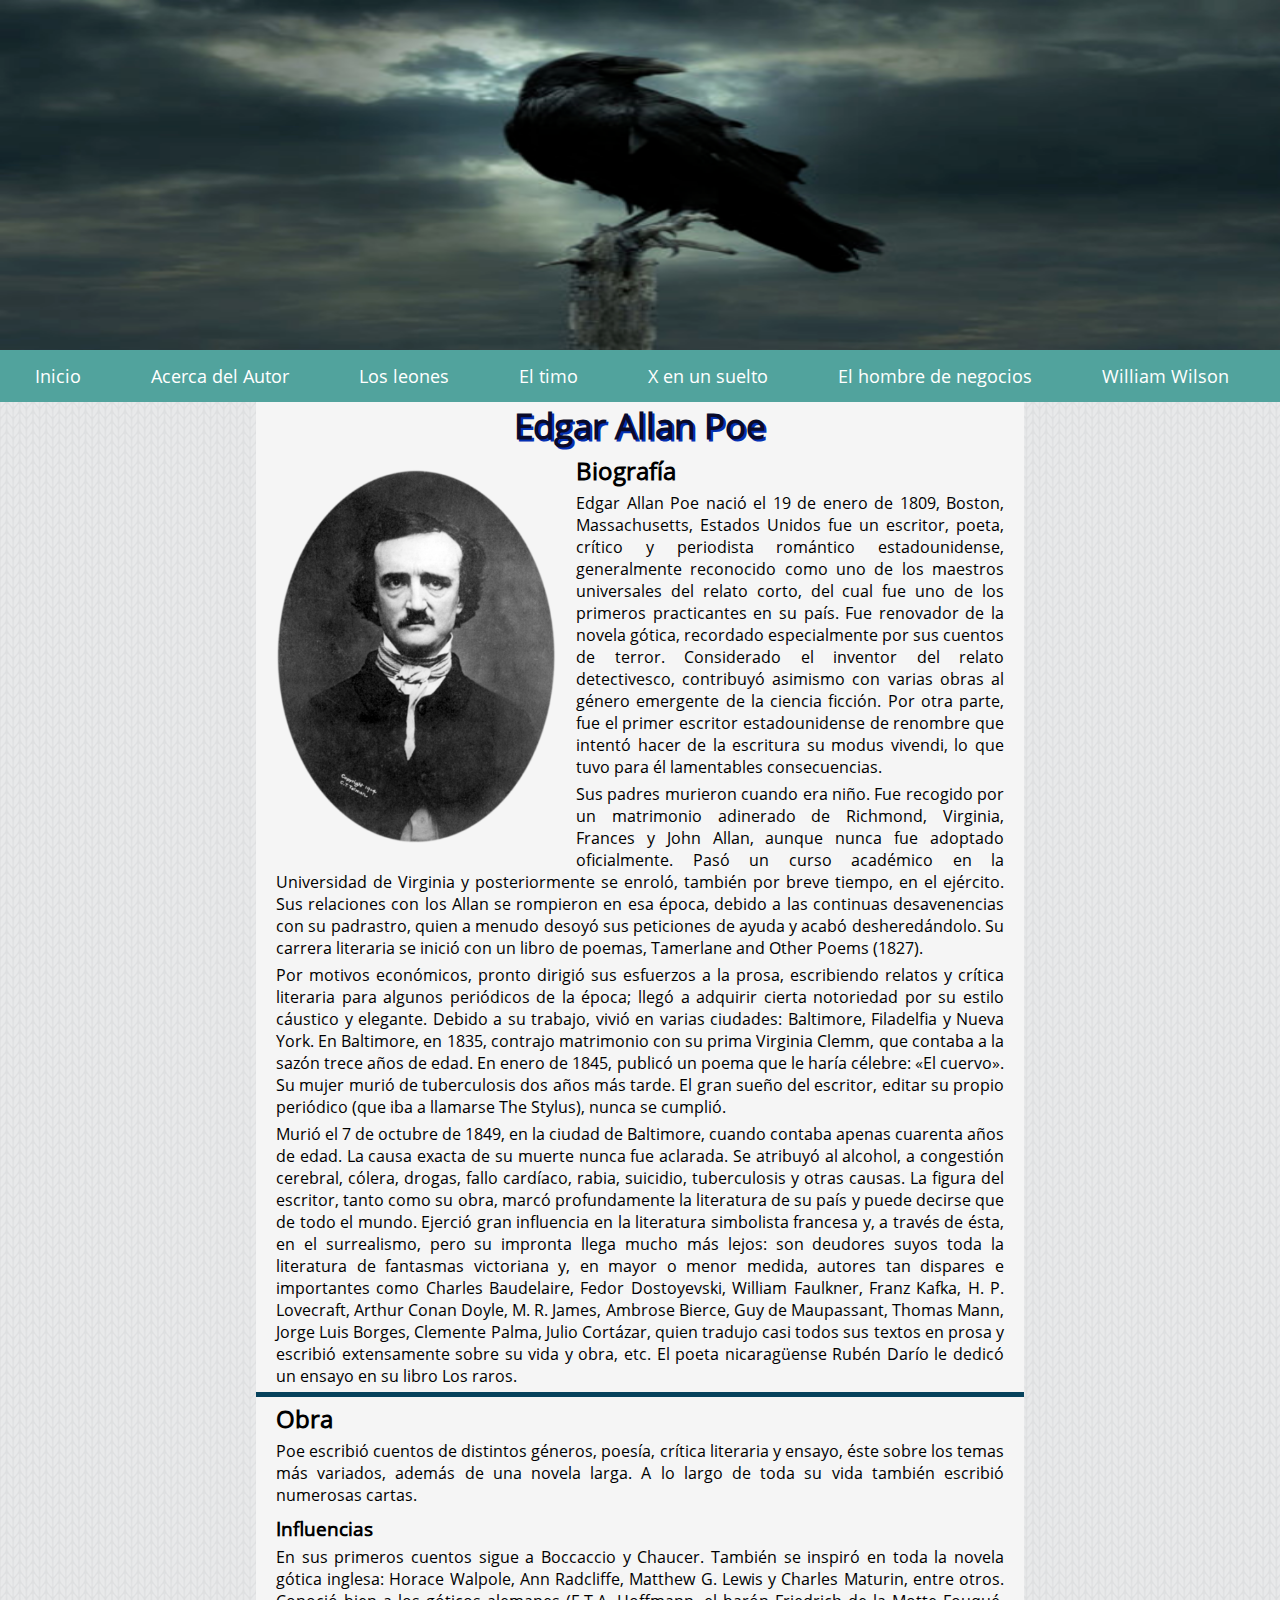
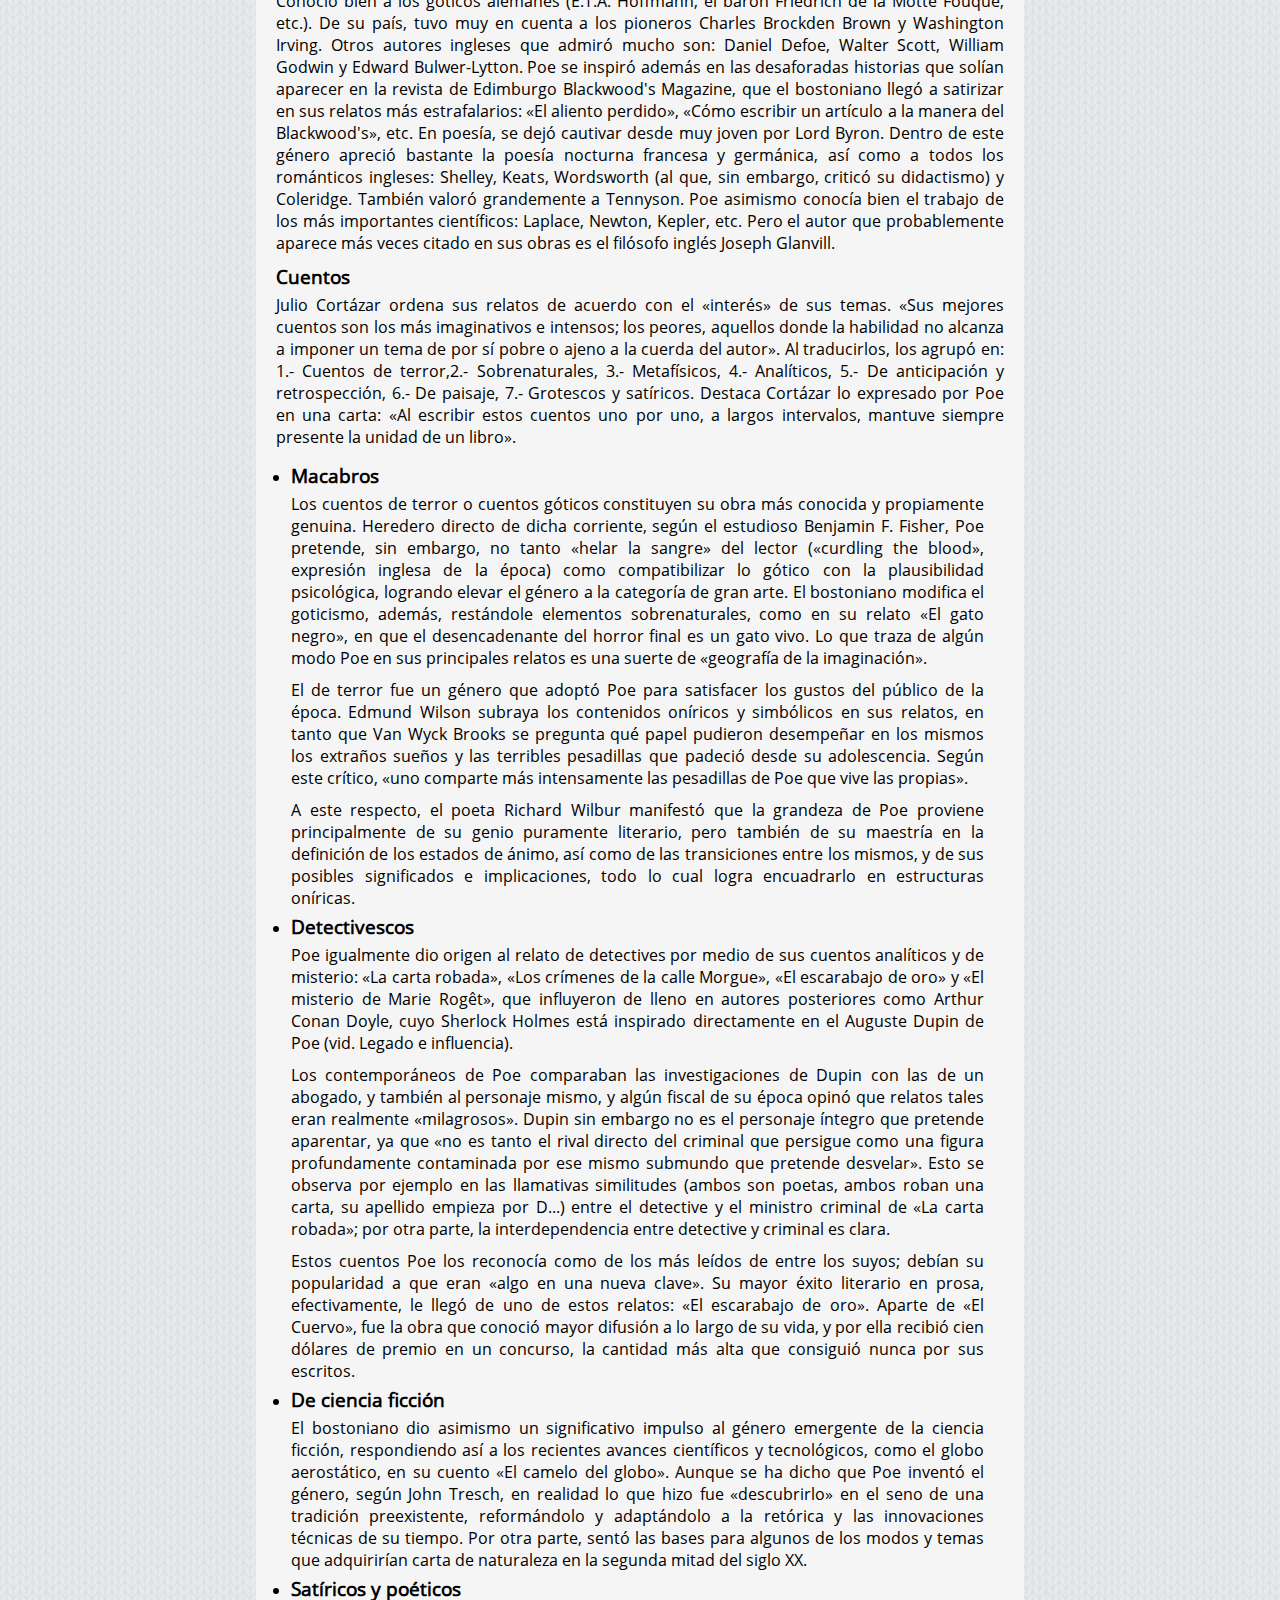
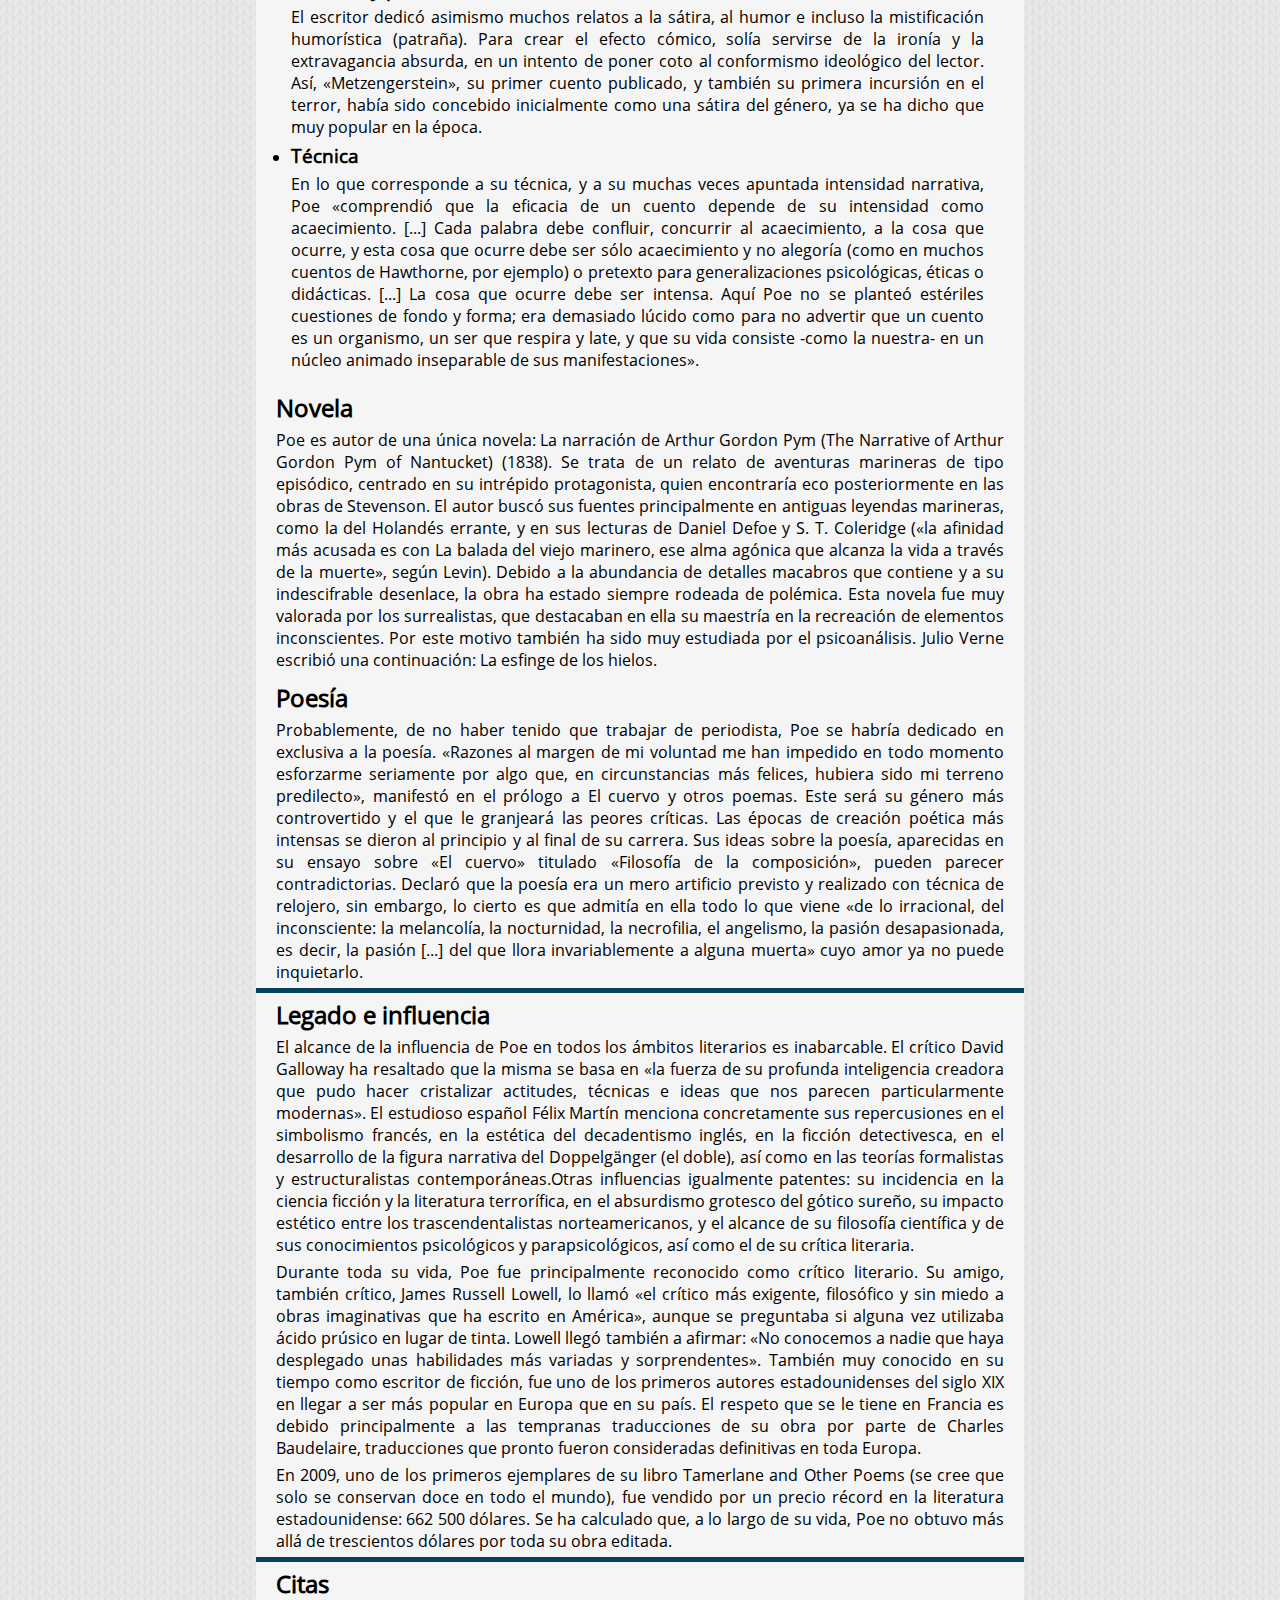
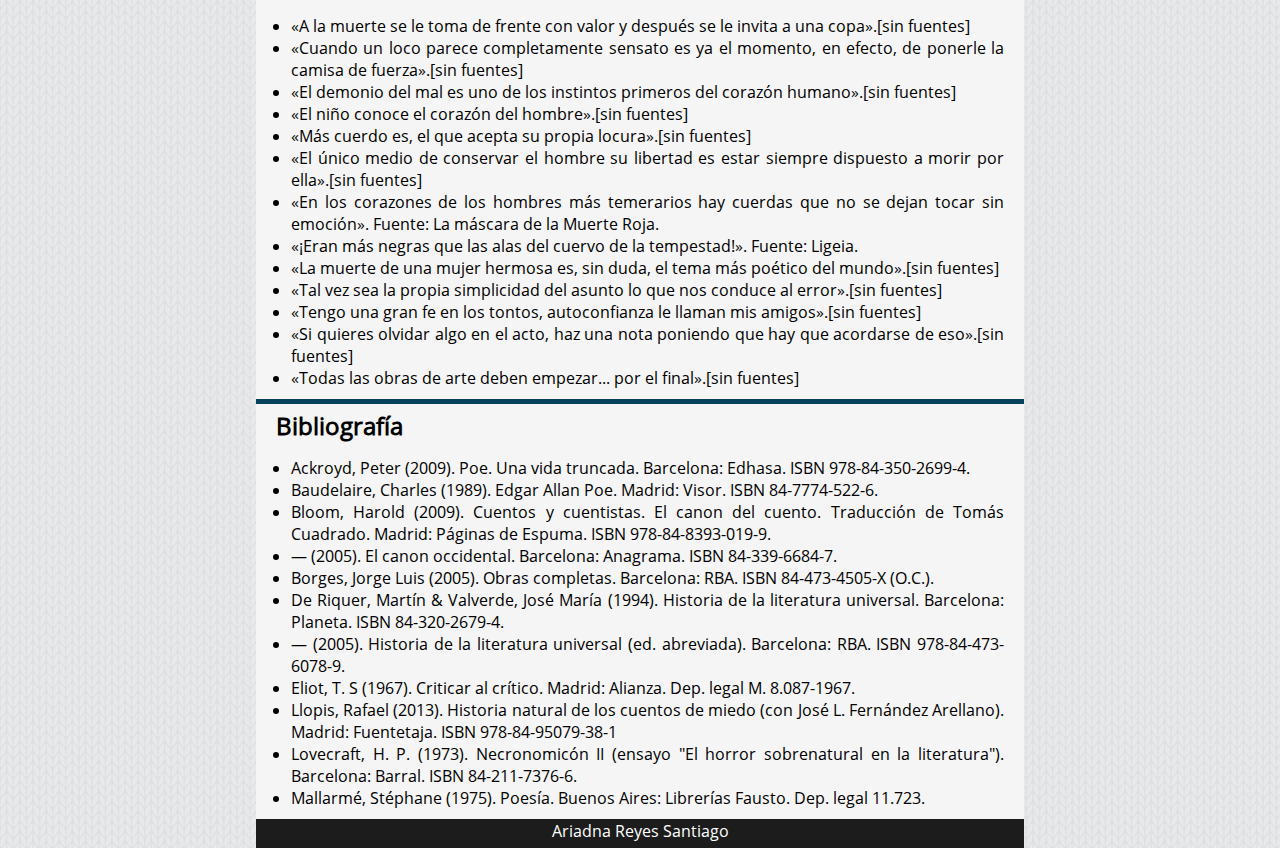
<file: autor/index.html>
<!DOCTYPE html>
<html>
  <head>
    <!-- Cabecera del documento -->
    <title>Cuentos Edgar Allan Poe </title>
    <meta charset="utf-8"> 
    <link rel="stylesheet" href="/css/estilos.css">
    <link rel="icon" type="image/png" href="imagenes/favicon.ico"/>
  </head>
  <body class="autor">    
        <header>  
                  <div>
                    <img class="imageninicio" src="/imagenes/raven.png">
                   </div> 
                   <nav> 
                       <ul> <!-- lista desordenada -->
                        <li><a href="/">Inicio</a></li> 
                        <li><a href="/autor/">Acerca del Autor</a></li>
                        <li><a href="/leones/">Los leones</a></li>
                        <li><a href="/timo/">El timo</a></li>
                        <li><a href="/xsuelto/">X en un suelto</a></li>
                        <li><a href="/hombre/"> El hombre de negocios</a></li>
                        <li><a href="/william/">William Wilson</a></li>   
                        </ul> 
                    </nav>    
        </header> 

      <main> 
                 
           <article class="division">  
                  <h1 class="titulo_autor">Edgar Allan Poe</h1>
            <div >
            <img id="bio" src="/imagenes/Allanpoe_opt.png">
            </div>
            
            <h2> Biografía</h2>
            <p>
                  Edgar Allan Poe nació el 19 de enero de 1809, Boston, Massachusetts, Estados Unidos fue un escritor, 
                  poeta, crítico y periodista romántico estadounidense, generalmente reconocido como uno de los 
                  maestros universales del relato corto, del cual fue uno de los primeros practicantes en su país. Fue renovador de 
                  la novela gótica, recordado especialmente por sus cuentos de terror. Considerado el inventor del relato detectivesco, 
                  contribuyó asimismo con varias obras al género emergente de la ciencia ficción.​ Por otra parte, fue el primer escritor 
                  estadounidense de renombre que intentó hacer de la escritura su modus vivendi, lo que tuvo para él lamentables consecuencias.
            </p>
            <p>
                  Sus padres murieron cuando era niño. Fue recogido por un matrimonio adinerado de Richmond, Virginia, Frances y John Allan, 
                  aunque nunca fue adoptado oficialmente. Pasó un curso académico en la Universidad de Virginia y posteriormente se enroló, 
                  también por breve tiempo, en el ejército. Sus relaciones con los Allan se rompieron en esa época, debido a las continuas 
                  desavenencias con su padrastro, quien a menudo desoyó sus peticiones de ayuda y acabó desheredándolo. Su carrera literaria 
                  se inició con un libro de poemas, Tamerlane and Other Poems (1827). 
            </p>
            <p>
                  Por motivos económicos, pronto dirigió sus esfuerzos a la prosa, escribiendo relatos y crítica literaria para algunos periódicos 
                  de la época; llegó a adquirir cierta notoriedad por su estilo cáustico y elegante. Debido a su trabajo, vivió en varias ciudades: 
                  Baltimore, Filadelfia y Nueva York. En Baltimore, en 1835, contrajo matrimonio con su prima Virginia Clemm, que contaba a la 
                  sazón trece años de edad. En enero de 1845, publicó un poema que le haría célebre: «El cuervo». Su mujer murió de tuberculosis 
                  dos años más tarde. El gran sueño del escritor, editar su propio periódico (que iba a llamarse The Stylus), nunca se cumplió. 
            </p>
            <p>
                  Murió el 7 de octubre de 1849, en la ciudad de Baltimore, cuando contaba apenas cuarenta años de edad. La causa exacta de su 
                  muerte nunca fue aclarada. Se atribuyó al alcohol, a congestión cerebral, cólera, drogas, fallo cardíaco, rabia, suicidio, 
                  tuberculosis y otras causas.

                  La figura del escritor, tanto como su obra, marcó profundamente la literatura de su país y puede decirse que de todo el mundo. 
                  Ejerció gran influencia en la literatura simbolista francesa y, a través de ésta, en el surrealismo, pero su impronta llega mucho 
                  más lejos: son deudores suyos toda la literatura de fantasmas victoriana y, en mayor o menor medida, autores tan dispares e 
                  importantes como Charles Baudelaire, Fedor Dostoyevski, William Faulkner,​ Franz Kafka, H. P. Lovecraft, Arthur Conan Doyle,
                  M. R. James, Ambrose Bierce, Guy de Maupassant, Thomas Mann, Jorge Luis Borges, Clemente Palma, Julio Cortázar, quien tradujo 
                  casi todos sus textos en prosa y escribió extensamente sobre su vida y obra, etc. El poeta nicaragüense Rubén Darío le dedicó 
                  un ensayo en su libro Los raros.
            </p>  
      </article>    
      <article class="division">
            <h2>Obra</h2>
            <p>
                  Poe escribió cuentos de distintos géneros, poesía, crítica literaria y ensayo, éste sobre los temas más variados, además de una 
                  novela larga. A lo largo de toda su vida también escribió numerosas cartas. 
            </p> 
          
            <h3>Influencias</h3>
            <p>            
                  En sus primeros cuentos sigue a Boccaccio y Chaucer.​ También se inspiró en toda la novela gótica inglesa: Horace Walpole, 
                  Ann Radcliffe, Matthew G. Lewis y Charles Maturin, entre otros.
                  Conoció bien a los góticos alemanes (E.T.A. Hoffmann, el barón Friedrich de la Motte Fouqué, etc.).​ De su país, tuvo muy 
                  en cuenta a los pioneros Charles Brockden Brown​ y Washington Irving. Otros autores ingleses que admiró mucho son: Daniel Defoe,
                  Walter Scott, William Godwin y Edward Bulwer-Lytton. Poe se inspiró además en las desaforadas historias que solían aparecer 
                  en la revista de Edimburgo Blackwood's Magazine, que el bostoniano llegó a satirizar en sus relatos más estrafalarios: 
                  «El aliento perdido», «Cómo escribir un artículo a la manera del Blackwood's», etc.

                  En poesía, se dejó cautivar desde muy joven por Lord Byron. Dentro de este género apreció bastante la poesía nocturna 
                  francesa y germánica,​ así como a todos los románticos ingleses: Shelley, Keats, Wordsworth (al que, sin embargo, criticó su 
                  didactismo) y Coleridge. También valoró grandemente a Tennyson.
                  Poe asimismo conocía bien el trabajo de los más importantes científicos: Laplace, Newton, Kepler, etc. Pero el autor 
                  que probablemente aparece más veces citado en sus obras es el filósofo inglés Joseph Glanvill. 
            </p>
            <h3>Cuentos</h3>
            <p>        
                        Julio Cortázar ordena sus relatos de acuerdo con el «interés» de sus temas. «Sus mejores cuentos son los más imaginativos e 
                        intensos; los peores, aquellos donde la habilidad no alcanza a imponer un tema de por sí pobre o ajeno a la cuerda del autor».
                        Al traducirlos, los agrupó en: 1.- Cuentos de terror,2.- Sobrenaturales, 3.- Metafísicos, 4.- Analíticos, 5.- De anticipación y retrospección,
                        6.- De paisaje, 7.- Grotescos y satíricos.      
                        Destaca Cortázar lo expresado por Poe en una carta: «Al escribir estos cuentos uno por uno, a largos intervalos, mantuve siempre 
                        presente la unidad de un libro».
                  </p> 
             <div >     
            <ul class="lista"> 
                  <li>
                        <h3>Macabros</h3>
                        <p>       
                              Los cuentos de terror o cuentos góticos constituyen su obra más conocida y propiamente genuina. Heredero directo de dicha 
                              corriente, según el estudioso Benjamin F. Fisher, Poe pretende, sin embargo, no tanto «helar la sangre» del lector («curdling 
                              the blood», expresión inglesa de la época) como compatibilizar lo gótico con la plausibilidad psicológica, logrando elevar el 
                              género a la categoría de gran arte.​ El bostoniano modifica el goticismo, además, restándole elementos sobrenaturales, como en 
                              su relato «El gato negro», en que el desencadenante del horror final es un gato vivo. Lo que traza de algún modo Poe en sus 
                              principales relatos es una suerte de «geografía de la imaginación».              
                        </p>
                        <p>
                              El de terror fue un género que adoptó Poe para satisfacer los gustos del público de la época. Edmund Wilson subraya los contenidos 
                              oníricos y simbólicos en sus relatos,​ en tanto que Van Wyck Brooks se pregunta qué papel pudieron desempeñar en los mismos los 
                              extraños sueños y las terribles pesadillas que padeció desde su adolescencia. Según este crítico, «uno comparte más intensamente 
                              las pesadillas de Poe que vive las propias».
                        </p>
                        <p>
                              A este respecto, el poeta Richard Wilbur manifestó que la grandeza de Poe proviene principalmente de su genio puramente literario, 
                              pero también de su maestría en la definición de los estados de ánimo, así como de las transiciones entre los mismos, y de sus 
                              posibles significados e implicaciones, todo lo cual logra encuadrarlo en estructuras oníricas.
                        </p>
                  </li>
                  <li>
                        <h3>Detectivescos</h3>
                        <p>          
                              Poe igualmente dio origen al relato de detectives por medio de sus cuentos analíticos y de misterio: «La carta robada», «Los 
                              crímenes de la calle Morgue», «El escarabajo de oro» y «El misterio de Marie Rogêt», que influyeron de lleno en autores 
                              posteriores como Arthur Conan Doyle, cuyo Sherlock Holmes está inspirado directamente en el Auguste Dupin de Poe (vid. Legado 
                              e influencia). 
                        </p>
                        <p>
                              Los contemporáneos de Poe comparaban las investigaciones de Dupin con las de un abogado, y también al personaje mismo, y algún 
                              fiscal de su época opinó que relatos tales eran realmente «milagrosos». Dupin sin embargo no es el personaje íntegro que 
                              pretende aparentar, ya que «no es tanto el rival directo del criminal que persigue como una figura profundamente contaminada 
                              por ese mismo submundo que pretende desvelar». Esto se observa por ejemplo en las llamativas similitudes (ambos son poetas, 
                              ambos roban una carta, su apellido empieza por D...) entre el detective y el ministro criminal de «La carta robada»; 
                              por otra parte, la interdependencia entre detective y criminal es clara.
                        </p>
                        <p>
                              Estos cuentos Poe los reconocía como de los más leídos de entre los suyos; debían su popularidad a que eran «algo en una nueva
                              clave».​ Su mayor éxito literario en prosa, efectivamente, le llegó de uno de estos relatos: «El escarabajo de oro». Aparte de 
                              «El Cuervo», fue la obra que conoció mayor difusión a lo largo de su vida, y por ella recibió cien dólares de premio en 
                              un concurso, la cantidad más alta que consiguió nunca por sus escritos.
                        </p>
                  </li>
                  <li>
                        <h3>De ciencia ficción</h3>
                        <p>
                              El bostoniano dio asimismo un significativo impulso al género emergente de la ciencia ficción, respondiendo así a los recientes
                              avances científicos y tecnológicos, como el globo aerostático, en su cuento «El camelo del globo». Aunque se ha dicho que Poe 
                              inventó el género, según John Tresch, en realidad lo que hizo fue «descubrirlo» en el seno de una tradición preexistente, 
                              reformándolo y adaptándolo a la retórica y las innovaciones técnicas de su tiempo. Por otra parte, sentó las bases para 
                              algunos de los modos y temas que adquirirían carta de naturaleza en la segunda mitad del siglo XX.
                        </p>
                  </li>
                  <li>
                          <h3> Satíricos y poéticos</h3>
                          <p>         
                                    El escritor dedicó asimismo muchos relatos a la sátira, al humor e incluso la mistificación humorística (patraña). Para crear
                                    el efecto cómico, solía servirse de la ironía y la extravagancia absurda, en un intento de poner coto al conformismo 
                                    ideológico del lector. Así, «Metzengerstein», su primer cuento publicado, y también su primera incursión en el terror, 
                                    había sido concebido inicialmente como una sátira del género, ya se ha dicho que muy popular en la época.
                              </p>                   
                  </li>
                  <li>
                       <h3>Técnica</h3>
                        <p>           
                                  En lo que corresponde a su técnica, y a su muchas veces apuntada intensidad narrativa,​ Poe «comprendió que la eficacia 
                                  de un cuento depende de su intensidad como acaecimiento. [...] Cada palabra debe confluir, concurrir al acaecimiento, 
                                  a la cosa que ocurre, y esta cosa que ocurre debe ser sólo acaecimiento y no alegoría (como en muchos cuentos de Hawthorne, 
                                  por ejemplo) o pretexto para generalizaciones psicológicas, éticas o didácticas. [...] La cosa que ocurre debe ser intensa. 
                                  Aquí Poe no se planteó estériles cuestiones de fondo y forma; era demasiado lúcido como para no advertir que un cuento es 
                                  un organismo, un ser que respira y late, y que su vida consiste -como la nuestra- en un núcleo animado inseparable de sus 
                                  manifestaciones». 
                       </p>
                  </li>
              </ul>      
            </div>      
              <h2>Novela</h2>
             <p>    
                  Poe es autor de una única novela: La narración de Arthur Gordon Pym (The Narrative of Arthur Gordon Pym of Nantucket) (1838). 
                  Se trata de un relato de aventuras marineras de tipo episódico, centrado en su intrépido protagonista, quien encontraría 
                  eco posteriormente en las obras de Stevenson. El autor buscó sus fuentes principalmente en antiguas leyendas marineras, 
                  como la del Holandés errante, y en sus lecturas de Daniel Defoe y S. T. Coleridge («la afinidad más acusada es con La 
                  balada del viejo marinero, ese alma agónica que alcanza la vida a través de la muerte», según Levin). Debido a la 
                  abundancia de detalles macabros que contiene y a su indescifrable desenlace, la obra ha estado siempre rodeada de polémica.
                  Esta novela fue muy valorada por los surrealistas, que destacaban en ella su maestría en la recreación de elementos 
                  inconscientes. Por este motivo también ha sido muy estudiada por el psicoanálisis. Julio Verne escribió una continuación: 
                  La esfinge de los hielos. 
             </p>
             <h2>Poesía</h2>
             <p>
                  Probablemente, de no haber tenido que trabajar de periodista, Poe se habría dedicado en exclusiva a la poesía. «Razones 
                  al margen de mi voluntad me han impedido en todo momento esforzarme seriamente por algo que, en circunstancias más felices, 
                  hubiera sido mi terreno predilecto», manifestó en el prólogo a El cuervo y otros poemas. Este será su género más 
                  controvertido y el que le granjeará las peores críticas.
                  
                  Las épocas de creación poética más intensas se dieron al principio y al final de su carrera. Sus ideas sobre la poesía, 
                  aparecidas en su ensayo sobre «El cuervo» titulado «Filosofía de la composición», pueden parecer contradictorias. Declaró 
                  que la poesía era un mero artificio previsto y realizado con técnica de relojero, sin embargo, lo cierto es que admitía 
                  en ella todo lo que viene «de lo irracional, del inconsciente: la melancolía, la nocturnidad, la necrofilia, el angelismo, 
                  la pasión desapasionada, es decir, la pasión [...] del que llora invariablemente a alguna muerta» cuyo amor ya no puede 
                  inquietarlo.
            </p> 
      </article>
      <article class="division">
            <h2 >Legado e influencia</h2>
            <p>
                  El alcance de la influencia de Poe en todos los ámbitos literarios es inabarcable. El crítico David Galloway ha resaltado 
                  que la misma se basa en «la fuerza de su profunda inteligencia creadora que pudo hacer cristalizar actitudes, técnicas 
                  e ideas que nos parecen particularmente modernas». El estudioso español Félix Martín menciona concretamente sus repercusiones 
                  en el simbolismo francés, en la estética del decadentismo inglés, en la ficción detectivesca, en el desarrollo de la figura 
                  narrativa del Doppelgänger (el doble), así como en las teorías formalistas y estructuralistas contemporáneas.​ 
                  Otras influencias igualmente patentes: su incidencia en la ciencia ficción y la literatura terrorífica, en el absurdismo 
                  grotesco del gótico sureño, su impacto estético entre los trascendentalistas norteamericanos, y el alcance de su 
                  filosofía científica y de sus conocimientos psicológicos y parapsicológicos, así como el de su crítica literaria.
            </p>
            <p>
                  Durante toda su vida, Poe fue principalmente reconocido como crítico literario. Su amigo, también crítico, James Russell 
                  Lowell, lo llamó «el crítico más exigente, filosófico y sin miedo a obras imaginativas que ha escrito en América», aunque 
                  se preguntaba si alguna vez utilizaba ácido prúsico en lugar de tinta. Lowell llegó también a afirmar: «No conocemos a 
                  nadie que haya desplegado unas habilidades más variadas y sorprendentes». También muy conocido en su tiempo como escritor 
                  de ficción, fue uno de los primeros autores estadounidenses del siglo XIX en llegar a ser más popular en Europa que en su país. 
                  El respeto que se le tiene en Francia es debido principalmente a las tempranas traducciones de su obra por parte de Charles 
                  Baudelaire, traducciones que pronto fueron consideradas definitivas en toda Europa.
            </p>
            <p >
                  En 2009, uno de los primeros ejemplares de su libro Tamerlane and Other Poems (se cree que solo se conservan doce en todo 
                  el mundo), fue vendido por un precio récord en la literatura estadounidense: 662 500 dólares.​ Se ha calculado que, a lo 
                  largo de su vida, Poe no obtuvo más allá de trescientos dólares por toda su obra editada.
            </p> 
      </article>
      <article class="division">      
            <h2>Citas</h2>
            <div >
            <ul class="lista">
                  <li>«A la muerte se le toma de frente con valor y después se le invita a una copa».[sin fuentes]</li>
                  <li>«Cuando un loco parece completamente sensato es ya el momento, en efecto, de ponerle la camisa de fuerza».[sin fuentes]</li>
                  <li>«El demonio del mal es uno de los instintos primeros del corazón humano».[sin fuentes]</li>
                  <li> «El niño conoce el corazón del hombre».[sin fuentes]</li>
                  <li> «Más cuerdo es, el que acepta su propia locura».[sin fuentes]</li>
                  <li> «El único medio de conservar el hombre su libertad es estar siempre dispuesto a morir por ella».[sin fuentes]</li>
                  <li>«En los corazones de los hombres más temerarios hay cuerdas que no se dejan tocar sin emoción».
                        Fuente: La máscara de la Muerte Roja.</li>
                  <li> «¡Eran más negras que las alas del cuervo de la tempestad!». Fuente: Ligeia.</li>
                   <li> «La muerte de una mujer hermosa es, sin duda, el tema más poético del mundo».[sin fuentes]</li>
                  <li>«Tal vez sea la propia simplicidad del asunto lo que nos conduce al error».[sin fuentes]</li>
                  <li>«Tengo una gran fe en los tontos, autoconfianza le llaman mis amigos».[sin fuentes]</li>
                  <li>«Si quieres olvidar algo en el acto, haz una nota poniendo que hay que acordarse de eso».[sin fuentes]</li>
                  <li>«Todas las obras de arte deben empezar... por el final».[sin fuentes]</li>
            </ul>
            </div>   
      </article>    
      <article>  
            <h2>Bibliografía</h2>  
            <ul class="lista">
                  <li> Ackroyd, Peter (2009). Poe. Una vida truncada. Barcelona: Edhasa. ISBN 978-84-350-2699-4.</li>
                  <li>Baudelaire, Charles (1989). Edgar Allan Poe. Madrid: Visor. ISBN 84-7774-522-6.</li>
                  <li>Bloom, Harold (2009). Cuentos y cuentistas. El canon del cuento. Traducción de Tomás Cuadrado. Madrid: Páginas de Espuma. ISBN 978-84-8393-019-9.</li>
                  <li>— (2005). El canon occidental. Barcelona: Anagrama. ISBN 84-339-6684-7.</li>
                  <li>Borges, Jorge Luis (2005). Obras completas. Barcelona: RBA. ISBN 84-473-4505-X (O.C.).</li>
                  <li>De Riquer, Martín & Valverde, José María (1994). Historia de la literatura universal. Barcelona: Planeta. ISBN 84-320-2679-4.</li>
                  <li>— (2005). Historia de la literatura universal (ed. abreviada). Barcelona: RBA. ISBN 978-84-473-6078-9.</li>
                  <li>Eliot, T. S (1967). Criticar al crítico. Madrid: Alianza. Dep. legal M. 8.087-1967.</li>
                  <li>Llopis, Rafael (2013). Historia natural de los cuentos de miedo (con José L. Fernández Arellano). Madrid: Fuentetaja. ISBN 978-84-95079-38-1</li>
                  <li>Lovecraft, H. P. (1973). Necronomicón II (ensayo "El horror sobrenatural en la literatura"). Barcelona: Barral. ISBN 84-211-7376-6.</li>
                  <li>Mallarmé, Stéphane (1975). Poesía. Buenos Aires: Librerías Fausto. Dep. legal 11.723.</li> 
            </ul>
      </article>     
      </main>  
      <footer>
            <p>Ariadna Reyes Santiago</p>
      </footer>  
         
  </body>

</html>
</file>
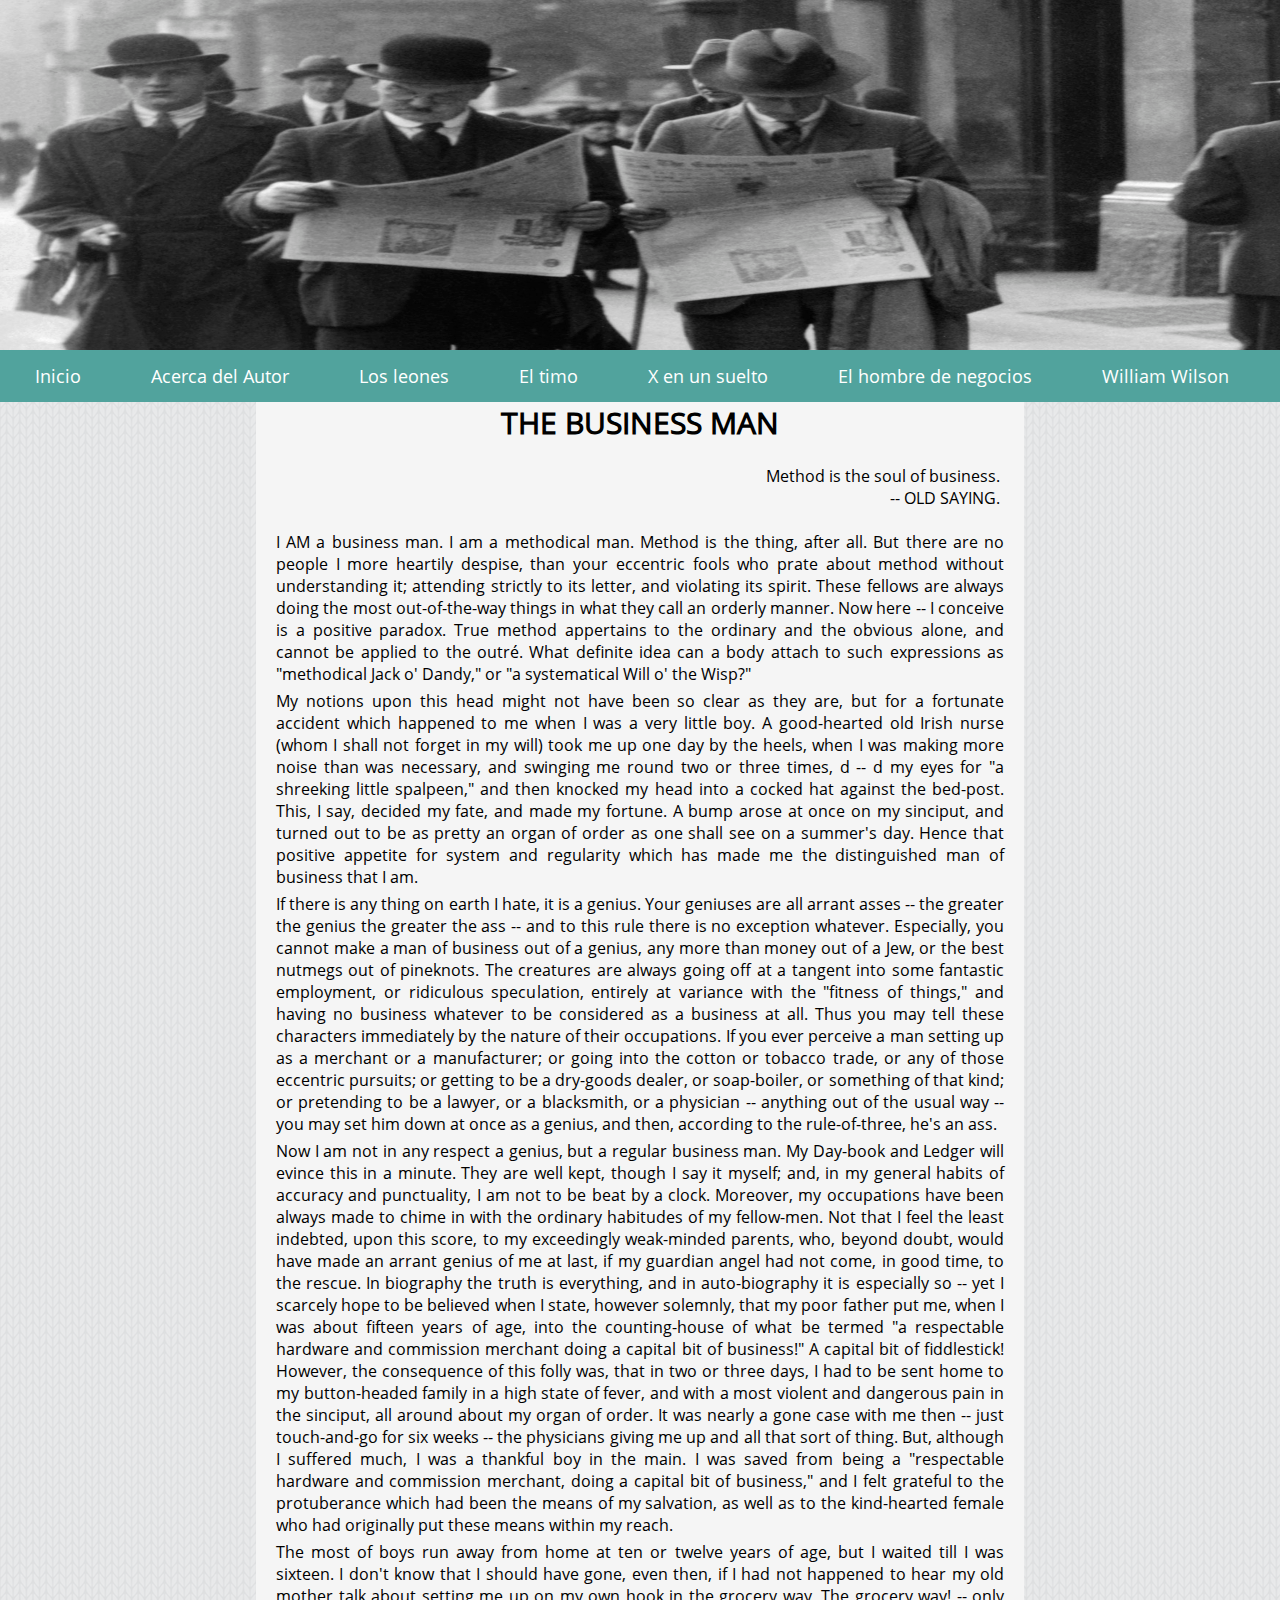
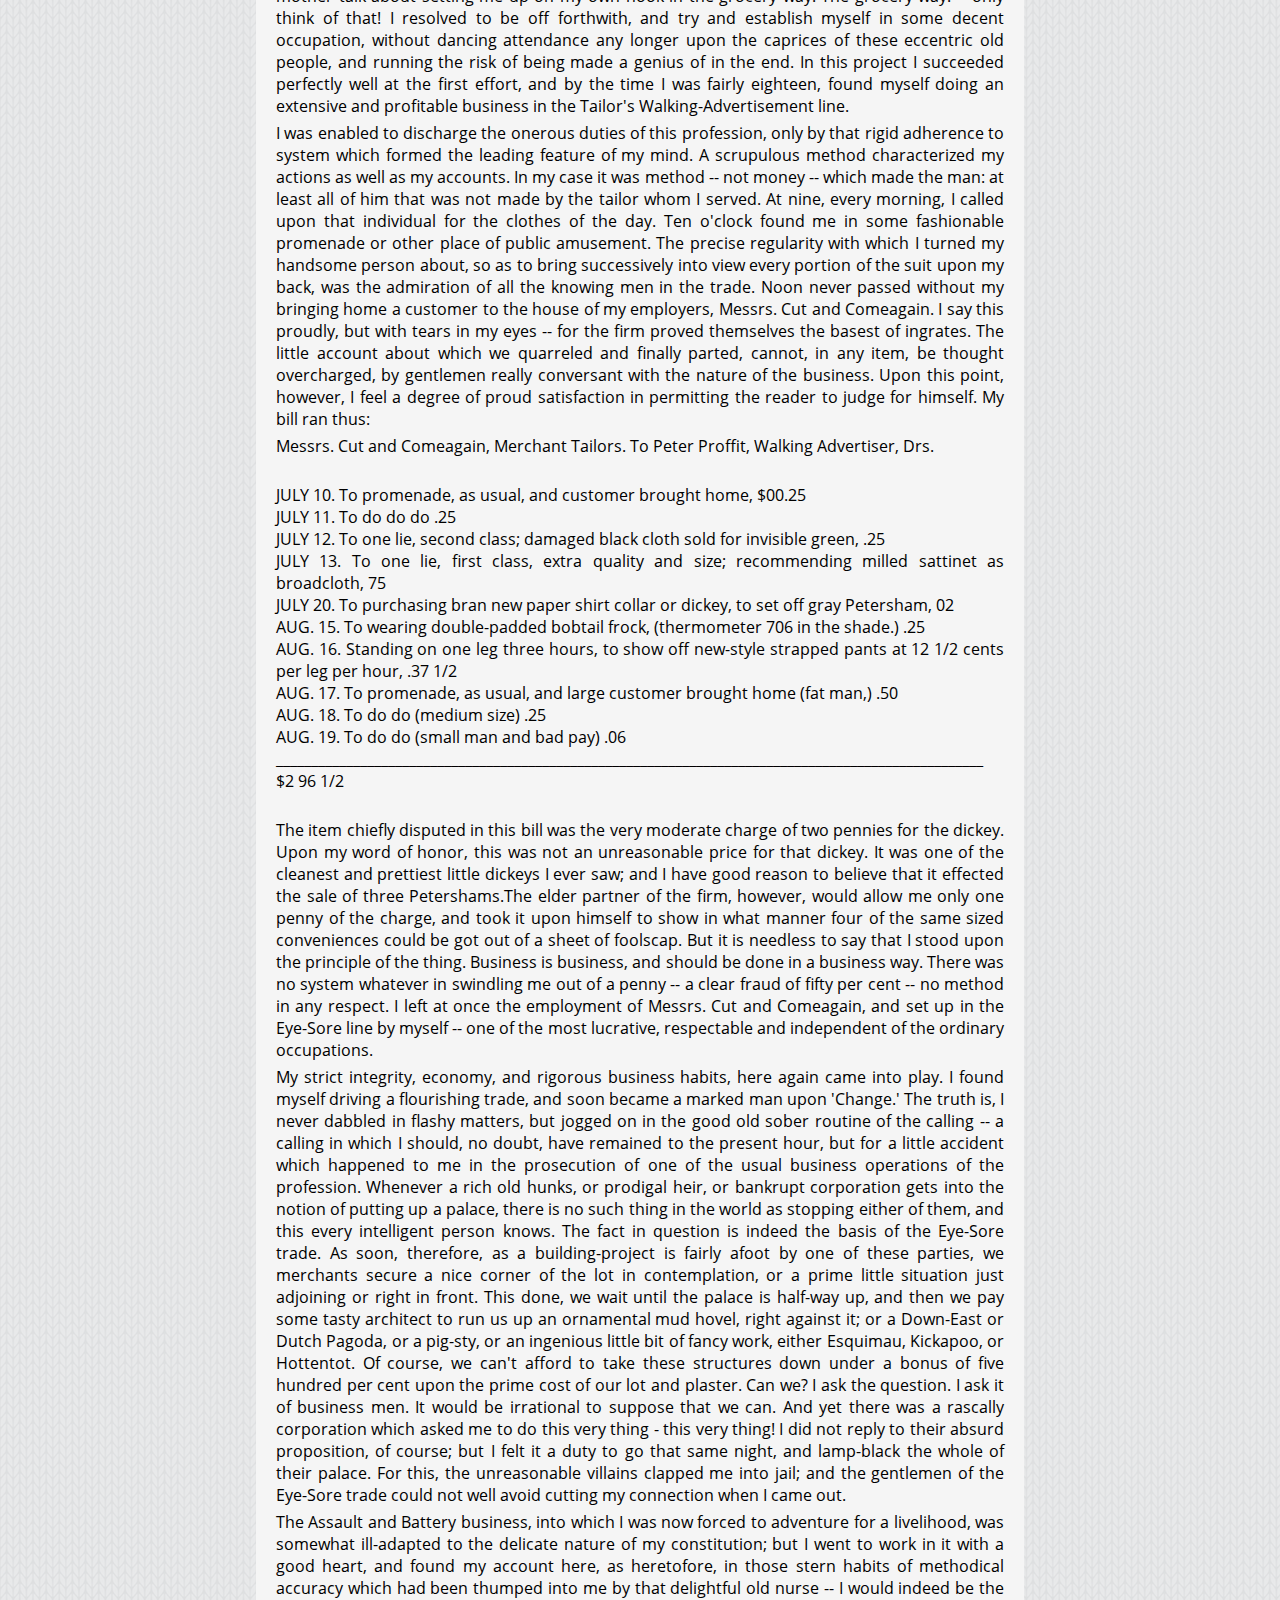
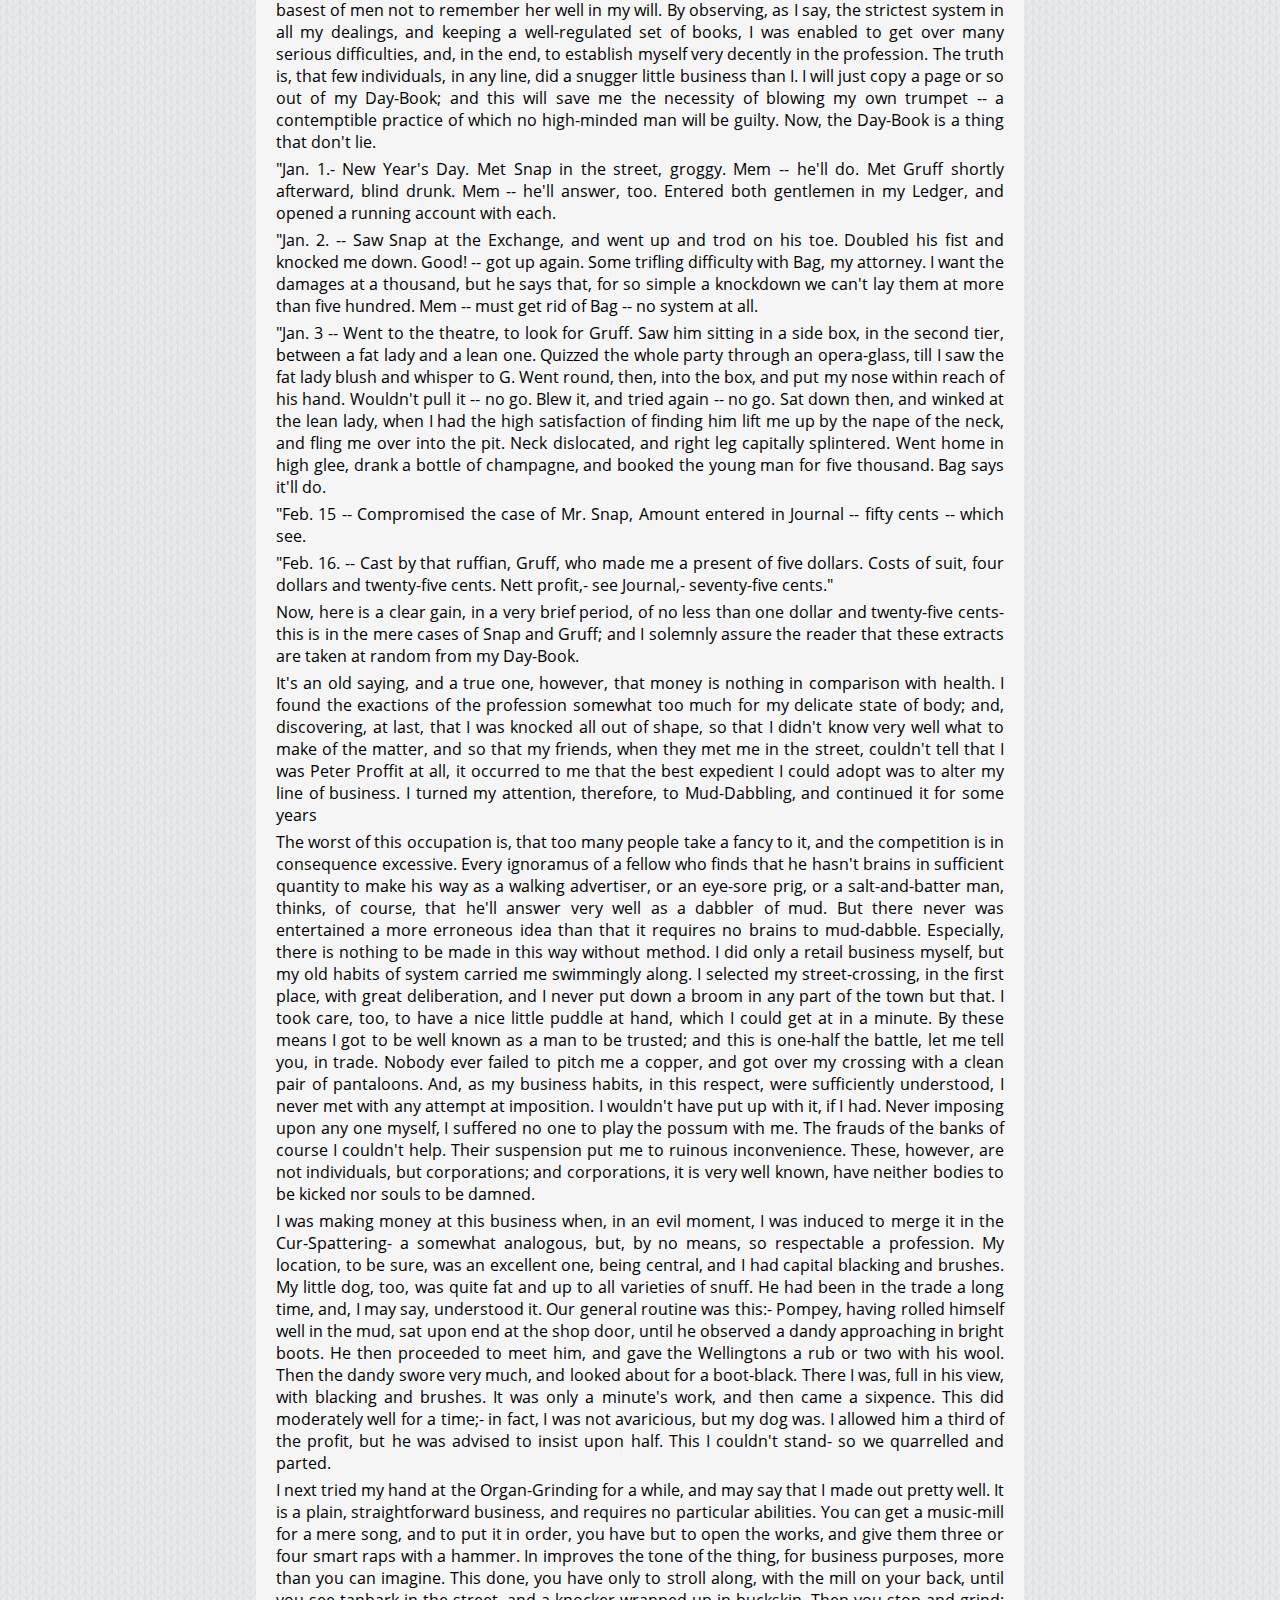
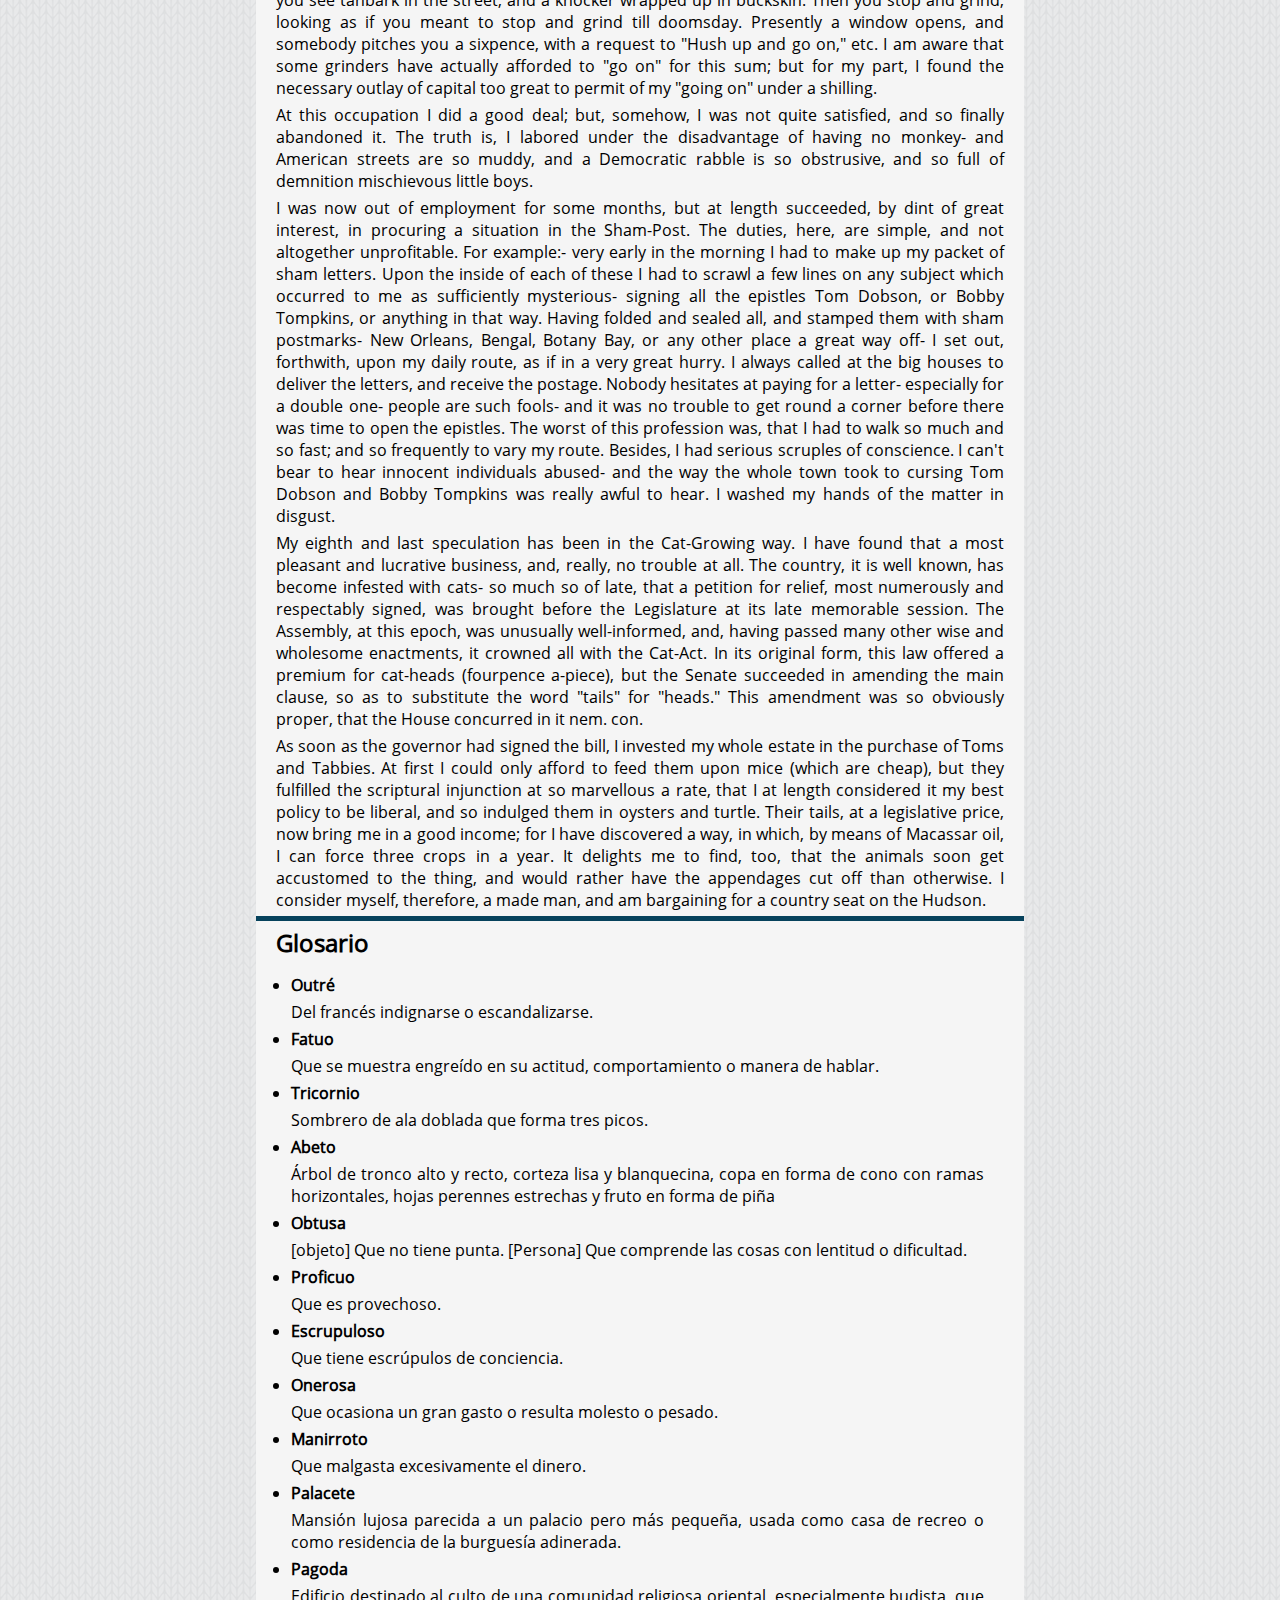
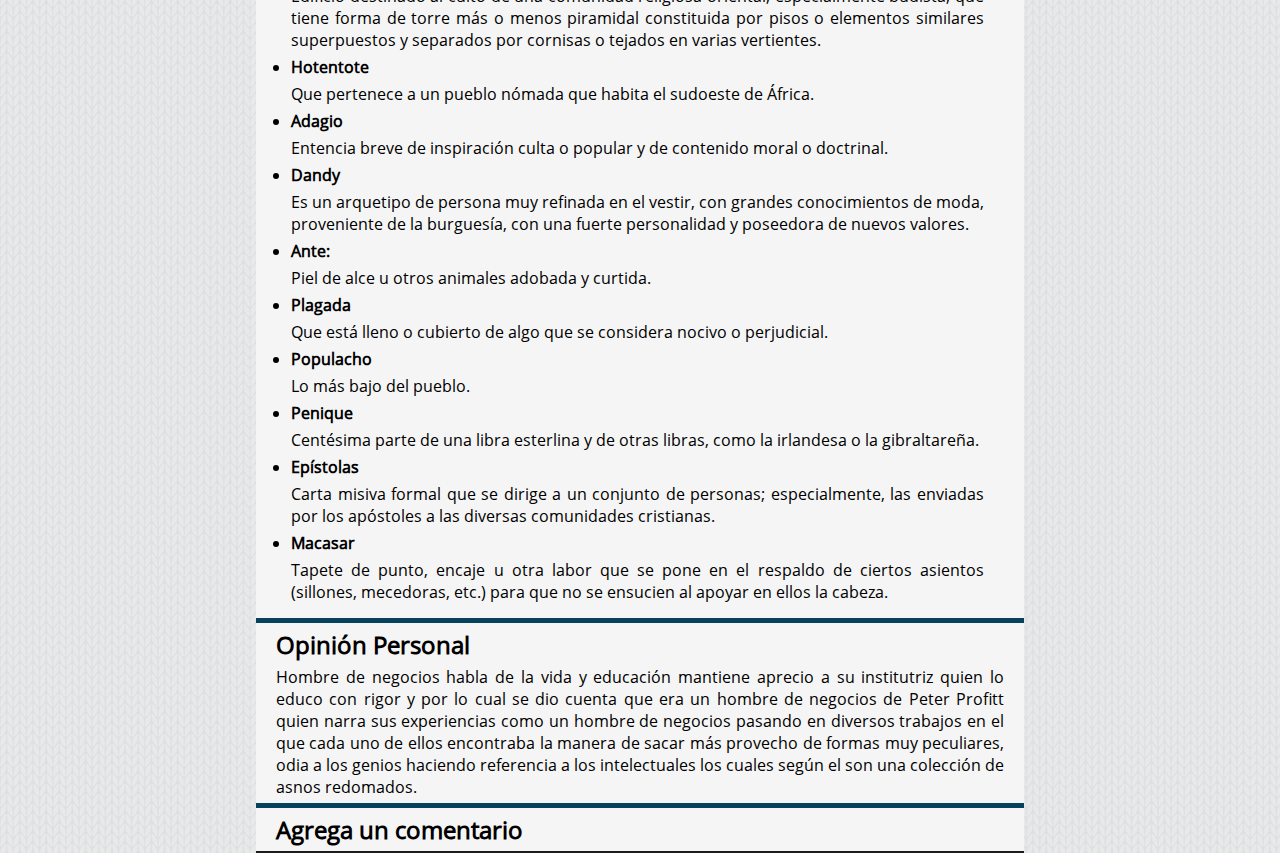
<file: hombre/index.html>
<!DOCTYPE html>
<html>
  <head>
    <!-- Cabecera del documento -->
    <title>Cuentos Edgar Allan Poe </title>
    <meta charset="utf-8"> 
    <link rel="stylesheet" href="/css/estilos.css">
    <link rel="icon" type="image/png" href="/imagenes/favicon.ico"/>
  </head>
  </head>
  </head>
  <body class="fondo_cuento">  
      <header>
          <div>
           <img class="imageninicio" src="/imagenes/men1.jpg">
          </div>
          <nav> 
              <ul> <!-- lista desordenada -->
                <li><a href="/">Inicio</a></li> 
                <li><a href="/autor/">Acerca del Autor</a></li>
                <li><a href="/leones/">Los leones</a></li>
                <li><a href="/timo/">El timo</a></li>
                <li><a href="/xsuelto/">X en un suelto</a></li>
                <li><a href="/hombre/"> El hombre de negocios</a></li>
                <li><a href="/william/">William Wilson</a></li>
              </ul> 
          </nav>  
      </header>
          </header>  
      <main> 
      <article class="division">
          <h1 class="titulo_c">THE BUSINESS MAN</h1>
        
              <p class="comienzo">
                  Method is the soul of business. 
                  -- OLD SAYING. 
              </p>
            
             <p>      
                I AM a business man. I am a methodical man. Method is the thing, after all. But there are no people I more heartily despise, than 
                your eccentric fools who prate about method without understanding it; attending strictly to its letter, and violating its spirit. 
                These fellows are always doing the most out-of-the-way things in what they call an orderly manner. Now here -- I conceive is a 
                positive paradox. True method appertains to the ordinary and the obvious alone, and cannot be applied to the outré. What definite 
                idea can a body attach to such expressions as "methodical Jack o' Dandy," or "a systematical Will o' the Wisp?" 
             </p>
             <p>
                My notions upon this head might not have been so clear as they are, but for a fortunate accident which happened to me when I was 
                a very little boy. A good-hearted old Irish nurse (whom I shall not forget in my will) took me up one day by the heels, when I was 
                making more noise than was necessary, and swinging me round two or three times, d -- d my eyes for "a shreeking little spalpeen," 
                and then knocked my head into a cocked hat against the bed-post. This, I say, decided my fate, and made my fortune. A bump arose 
                at once on my sinciput, and turned out to be as pretty an organ of order as one shall see on a summer's day. Hence that positive 
                appetite for system and regularity which has made me the distinguished man of business that I am. 
             </p>
             <p>    
                If there is any thing on earth I hate, it is a genius. Your geniuses are all arrant asses -- the greater the genius the greater 
                the ass -- and to this rule there is no exception whatever. Especially, you cannot make a man of business out of a genius, any 
                more than money out of a Jew, or the best nutmegs out of pineknots. The creatures are always going off at a tangent into some 
                fantastic employment, or ridiculous speculation, entirely at variance with the "fitness of things," and having no business whatever 
                to be considered as a business at all. Thus you may tell these characters immediately by the nature of their occupations. If you 
                ever perceive a man setting up as a merchant or a manufacturer; or going into the cotton or tobacco trade, or any of those eccentric 
                pursuits; or getting to be a dry-goods dealer, or soap-boiler, or something of that kind; or pretending to be a lawyer, or a 
                blacksmith, or a physician -- anything out of the usual way -- you may set him down at once as a genius, and then, according to 
                the rule-of-three, he's an ass. 
             </p>
             <p>
                Now I am not in any respect a genius, but a regular business man. My Day-book and Ledger will evince this in a minute. They are 
                well kept, though I say it myself; and, in my general habits of accuracy and punctuality, I am not to be beat by a clock. Moreover, 
                my occupations have been always made to chime in with the ordinary habitudes of my fellow-men. Not that I feel the least indebted, 
                upon this score, to my exceedingly weak-minded parents, who, beyond doubt, would have made an arrant genius of me at last, if my 
                guardian angel had not come, in good time, to the rescue. In biography the truth is everything, and in auto-biography it is 
                especially so -- yet I scarcely hope to be believed when I state, however solemnly, that my poor father put me, when I was about 
                fifteen years of age, into the counting-house of what be termed "a respectable hardware and commission merchant doing a capital bit 
                of business!" A capital bit of fiddlestick! However, the consequence of this folly was, that in two or three days, I had to be sent 
                home to my button-headed family in a high state of fever, and with a most violent and dangerous pain in the sinciput, all around 
                about my organ of order. It was nearly a gone case with me then -- just touch-and-go for six weeks -- the physicians giving me up 
                and all that sort of thing. But, although I suffered much, I was a thankful boy in the main. I was saved from being a "respectable 
                hardware and commission merchant, doing a capital bit of business," and I felt grateful to the protuberance which had been the means 
                of my salvation, as well as to the kind-hearted female who had originally put these means within my reach. 
             </p>
             <p>
                The most of boys run away from home at ten or twelve years of age, but I waited till I was sixteen. I don't know that I should 
                have gone, even then, if I had not happened to hear my old mother talk about setting me up on my own hook in the grocery way. The 
                grocery way! -- only think of that! I resolved to be off forthwith, and try and establish myself in some decent occupation, without 
                dancing attendance any longer upon the caprices of these eccentric old people, and running the risk of being made a genius of in the 
                end. In this project I succeeded perfectly well at the first effort, and by the time I was fairly eighteen, found myself doing an 
                extensive and profitable business in the Tailor's Walking-Advertisement line.  
             </p> 
             <p>
                I was enabled to discharge the onerous duties of this profession, only by that rigid adherence to system which formed the leading 
                feature of my mind. A scrupulous method characterized my actions as well as my accounts. In my case it was method -- not money -- 
                which made the man: at least all of him that was not made by the tailor whom I served. At nine, every morning, I called upon that 
                individual for the clothes of the day. Ten o'clock found me in some fashionable promenade or other place of public amusement. The 
                precise regularity with which I turned my handsome person about, so as to bring successively into view every portion of the suit 
                upon my back, was the admiration of all the knowing men in the trade. Noon never passed without my bringing home a customer to the 
                house of my employers, Messrs. Cut and Comeagain. I say this proudly, but with tears in my eyes -- for the firm proved themselves 
                the basest of ingrates. The little account about which we quarreled and finally parted, cannot, in any item, be thought overcharged, 
                by gentlemen really conversant with the nature of the business. Upon this point, however, I feel a degree of proud satisfaction in 
                permitting the reader to judge for himself. My bill ran thus: 
             </p>
             <p>
                Messrs. Cut and Comeagain, Merchant Tailors.
                To Peter Proffit, Walking Advertiser,    Drs.                
             </p>
             <p class="dialogo">
                JULY 10.   To promenade, as usual, and customer brought home,     $00.25
                JULY 11.   To    do    do    do     .25
                JULY 12.   To one lie, second class; damaged black cloth sold for invisible green,     .25
                JULY 13.   To one lie, first class, extra quality and size; recommending milled sattinet as broadcloth,     75
                JULY 20.   To purchasing bran new paper shirt collar or dickey, to set off gray Petersham,     02
                AUG. 15.   To wearing double-padded bobtail frock, (thermometer 706 in the shade.)     .25
                AUG. 16.   Standing on one leg three hours, to show off new-style strapped pants at 12 1/2 cents per leg per hour,     .37 1/2
                AUG. 17.   To promenade, as usual, and large customer brought home (fat man,)     .50
                AUG. 18.   To   do  do  (medium size)     .25
                AUG. 19.   To   do  do   (small man and bad pay)    .06 
                _____________________________________________________________________________________________________
                $2 96 1/2 
                   
             </p>
             <p>
                The item chiefly disputed in this bill was the very moderate charge of two pennies for the dickey. Upon my word of honor, this 
                was not an unreasonable price for that dickey. It was one of the cleanest and prettiest little dickeys I ever saw; and I have 
                good reason to believe that it effected the sale of three Petershams.The elder partner of the firm, however, would allow me only 
                one penny of the charge, and took it upon himself to show in what manner four of the same sized conveniences could be got out of 
                a sheet of foolscap. But it is needless to say that I stood upon the principle of the thing. Business is business, and should be 
                done in a business way. There was no system whatever in swindling me out of a penny -- a clear fraud of fifty per cent -- no 
                method in any respect. I left at once the employment of Messrs. Cut and Comeagain, and set up in the Eye-Sore line by myself -- 
                one of the most lucrative, respectable and independent of the ordinary occupations.
             </p>
             <p>
                My strict integrity, economy, and rigorous business habits, here again came into play. I found myself driving a flourishing trade, 
                and soon became a marked man upon 'Change.' The truth is, I never dabbled in flashy matters, but jogged on in the good old sober 
                routine of the calling -- a calling in which I should, no doubt, have remained to the present hour, but for a little accident which 
                happened to me in the prosecution of one of the usual business operations of the profession. Whenever a rich old hunks, or prodigal 
                heir, or bankrupt corporation gets into the notion of putting up a palace, there is no such thing in the world as stopping either of 
                them, and this every intelligent person knows. The fact in question is indeed the basis of the Eye-Sore trade. As soon, therefore, 
                as a building-project is fairly afoot by one of these parties, we merchants secure a nice corner of the lot in contemplation, or a 
                prime little situation just adjoining or right in front. This done, we wait until the palace is half-way up, and then we pay some 
                tasty architect to run us up an ornamental mud hovel, right against it; or a Down-East or Dutch Pagoda, or a pig-sty, or an ingenious 
                little bit of fancy work, either Esquimau, Kickapoo, or Hottentot. Of course, we can't afford to take these structures down under a 
                bonus of five hundred per cent upon the prime cost of our lot and plaster. Can we? I ask the question. I ask it of business men. It 
                would be irrational to suppose that we can. And yet there was a rascally corporation which asked me to do this very thing - this very 
                thing! I did not reply to their absurd proposition, of course; but I felt it a duty to go that same night, and lamp-black the whole 
                of their palace. For this, the unreasonable villains clapped me into jail; and the gentlemen of the Eye-Sore trade could not well 
                avoid cutting my connection when I came out. 
             </p>
             <p>
                The Assault and Battery business, into which I was now forced to adventure for a livelihood, was somewhat ill-adapted to the 
                delicate nature of my constitution; but I went to work in it with a good heart, and found my account here, as heretofore, in those 
                stern habits of methodical accuracy which had been thumped into me by that delightful old nurse -- I would indeed be the basest of 
                men not to remember her well in my will. By observing, as I say, the strictest system in all my dealings, and keeping a well-regulated
                set of books, I was enabled to get over many serious difficulties, and, in the end, to establish myself very decently in the 
                profession. The truth is, that few individuals, in any line, did a snugger little business than I. I will just copy a page or so out 
                of my Day-Book; and this will save me the necessity of blowing my own trumpet -- a contemptible practice of which no high-minded man 
                will be guilty. Now, the Day-Book is a thing that don't lie. 
             </p>
             <p class="especial">
                "Jan. 1.- New Year's Day. Met Snap in the street, groggy. Mem -- he'll do. Met Gruff shortly afterward, blind drunk. Mem -- he'll 
                answer, too. Entered both gentlemen in my Ledger, and opened a running account with each.
             </p>
             <p class="especial">
                "Jan. 2. -- Saw Snap at the Exchange, and went up and trod on his toe. Doubled his fist and knocked me down. Good! -- got 
                up again. Some trifling difficulty with Bag, my attorney. I want the damages at a thousand, but he says that, for so 
                simple a knockdown we can't lay them at more than five hundred. Mem -- must get rid of Bag -- no system at all.

             </p> 
             <p class="especial">
                "Jan. 3 -- Went to the theatre, to look for Gruff. Saw him sitting in a side box, in the second tier, between a fat lady 
                and a lean one. Quizzed the whole party through an opera-glass, till I saw the fat lady blush and whisper to G. 
                Went round, then, into the box, and put my nose within reach of his hand. Wouldn't pull it -- no go. Blew it, and tried 
                again -- no go. Sat down then, and winked at the lean lady, when I had the high satisfaction of finding him lift me up by 
                the nape of the neck, and fling me over into the pit. Neck dislocated, and right leg capitally splintered. Went home in 
                high glee, drank a bottle of champagne, and booked the young man for five thousand. Bag says it'll do.
             </p> 
             <p class="especial">
                "Feb. 15 -- Compromised the case of Mr. Snap, Amount entered in Journal -- fifty cents -- which see.
             </p>
             <p class="especial">
                "Feb. 16. -- Cast by that ruffian, Gruff, who made me a present of five dollars. Costs of suit, four dollars and twenty-five cents. Nett profit,- see Journal,- seventy-five cents."
             </p>
             <p>
                Now, here is a clear gain, in a very brief period, of no less than one dollar and twenty-five cents- this is in the mere cases of 
                Snap and Gruff; and I solemnly assure the reader that these extracts are taken at random from my Day-Book.

             </p>
             <p>
                It's an old saying, and a true one, however, that money is nothing in comparison with health. I found the exactions of the 
                profession somewhat too much for my delicate state of body; and, discovering, at last, that I was knocked all out of shape, 
                so that I didn't know very well what to make of the matter, and so that my friends, when they met me in the street, couldn't 
                tell that I was Peter Proffit at all, it occurred to me that the best expedient I could adopt was to alter my line of business. 
                I turned my attention, therefore, to Mud-Dabbling, and continued it for some years
             </p>
             <p>
                The worst of this occupation is, that too many people take a fancy to it, and the competition is in consequence excessive. Every 
                ignoramus of a fellow who finds that he hasn't brains in sufficient quantity to make his way as a walking advertiser, or an 
                eye-sore prig, or a salt-and-batter man, thinks, of course, that he'll answer very well as a dabbler of mud. But there never was 
                entertained a more erroneous idea than that it requires no brains to mud-dabble. Especially, there is nothing to be made in this 
                way without method. I did only a retail business myself, but my old habits of system carried me swimmingly along. I selected my 
                street-crossing, in the first place, with great deliberation, and I never put down a broom in any part of the town but that. I took 
                care, too, to have a nice little puddle at hand, which I could get at in a minute. By these means I got to be well known as a man 
                to be trusted; and this is one-half the battle, let me tell you, in trade. Nobody ever failed to pitch me a copper, and got over my 
                crossing with a clean pair of pantaloons. And, as my business habits, in this respect, were sufficiently understood, I never met 
                with any attempt at imposition. I wouldn't have put up with it, if I had. Never imposing upon any one myself, I suffered no one to 
                play the possum with me. The frauds of the banks of course I couldn't help. Their suspension put me to ruinous inconvenience. These, 
                however, are not individuals, but corporations; and corporations, it is very well known, have neither bodies to be kicked nor souls 
                to be damned. 
             </p>
             <p>
                I was making money at this business when, in an evil moment, I was induced to merge it in the Cur-Spattering- a somewhat analogous, 
                but, by no means, so respectable a profession. My location, to be sure, was an excellent one, being central, and I had capital 
                blacking and brushes. My little dog, too, was quite fat and up to all varieties of snuff. He had been in the trade a long time, 
                and, I may say, understood it. Our general routine was this:- Pompey, having rolled himself well in the mud, sat upon end at the 
                shop door, until he observed a dandy approaching in bright boots. He then proceeded to meet him, and gave the Wellingtons a rub or 
                two with his wool. Then the dandy swore very much, and looked about for a boot-black. There I was, full in his view, with blacking 
                and brushes. It was only a minute's work, and then came a sixpence. This did moderately well for a time;- in fact, I was not 
                avaricious, but my dog was. I allowed him a third of the profit, but he was advised to insist upon half. This I couldn't stand- 
                so we quarrelled and parted. 
             </p>
             <p>
                I next tried my hand at the Organ-Grinding for a while, and may say that I made out pretty well. It is a plain, straightforward 
                business, and requires no particular abilities. You can get a music-mill for a mere song, and to put it in order, you have but to 
                open the works, and give them three or four smart raps with a hammer. In improves the tone of the thing, for business purposes, more 
                than you can imagine. This done, you have only to stroll along, with the mill on your back, until you see tanbark in the street, and 
                a knocker wrapped up in buckskin. Then you stop and grind; looking as if you meant to stop and grind till doomsday. Presently a 
                window opens, and somebody pitches you a sixpence, with a request to "Hush up and go on," etc. I am aware that some grinders have 
                actually afforded to "go on" for this sum; but for my part, I found the necessary outlay of capital too great to permit of my "going 
                on" under a shilling. 
             </p>
             <p>
                At this occupation I did a good deal; but, somehow, I was not quite satisfied, and so finally abandoned it. The truth is, I labored 
                under the disadvantage of having no monkey- and American streets are so muddy, and a Democratic rabble is so obstrusive, and so full 
                of demnition mischievous little boys. 
             </p>
             <p>
                I was now out of employment for some months, but at length succeeded, by dint of great interest, in procuring a situation in the 
                Sham-Post. The duties, here, are simple, and not altogether unprofitable. For example:- very early in the morning I had to make up 
                my packet of sham letters. Upon the inside of each of these I had to scrawl a few lines on any subject which occurred to me as 
                sufficiently mysterious- signing all the epistles Tom Dobson, or Bobby Tompkins, or anything in that way. Having folded and sealed 
                all, and stamped them with sham postmarks- New Orleans, Bengal, Botany Bay, or any other place a great way off- I set out, forthwith, 
                upon my daily route, as if in a very great hurry. I always called at the big houses to deliver the letters, and receive the postage. 
                Nobody hesitates at paying for a letter- especially for a double one- people are such fools- and it was no trouble to get round a 
                corner before there was time to open the epistles. The worst of this profession was, that I had to walk so much and so fast; and so 
                frequently to vary my route. Besides, I had serious scruples of conscience. I can't bear to hear innocent individuals abused- and 
                the way the whole town took to cursing Tom Dobson and Bobby Tompkins was really awful to hear. I washed my hands of the matter in 
                disgust. 
             </p>
             <p>
                My eighth and last speculation has been in the Cat-Growing way. I have found that a most pleasant and lucrative business, and, really, 
                no trouble at all. The country, it is well known, has become infested with cats- so much so of late, that a petition for relief, 
                most numerously and respectably signed, was brought before the Legislature at its late memorable session. The Assembly, at this epoch, 
                was unusually well-informed, and, having passed many other wise and wholesome enactments, it crowned all with the Cat-Act. In its 
                original form, this law offered a premium for cat-heads (fourpence a-piece), but the Senate succeeded in amending the main clause, 
                so as to substitute the word "tails" for "heads." This amendment was so obviously proper, that the House concurred in it nem. con. 
             </p>
             <p>
                As soon as the governor had signed the bill, I invested my whole estate in the purchase of Toms and Tabbies. At first I could only 
                afford to feed them upon mice (which are cheap), but they fulfilled the scriptural injunction at so marvellous a rate, that I at 
                length considered it my best policy to be liberal, and so indulged them in oysters and turtle. Their tails, at a legislative price, 
                now bring me in a good income; for I have discovered a way, in which, by means of Macassar oil, I can force three crops in a year. 
                It delights me to find, too, that the animals soon get accustomed to the thing, and would rather have the appendages cut off than 
                otherwise. I consider myself, therefore, a made man, and am bargaining for a country seat on the Hudson. 
             </p>
                     
        </article>   
            
        <article class="division">
            <h2>Glosario</h2>

            <ul class="lista">
              <li>
                <h4>Outré</h4>
                <p>Del francés indignarse o escandalizarse.</p>
              </li>
              <li>
                <h4>Fatuo</h4>
                <p>Que se muestra engreído en su actitud, comportamiento o manera de hablar.</p>
                </li>
              <li>
                <h4>Tricornio</h4>
                <p>Sombrero de ala doblada que forma tres picos.</p>
              </li> 
              <li>
                <h4>Abeto</h4>
                <p>Árbol de tronco alto y recto, corteza lisa y blanquecina, copa en forma de cono con ramas horizontales, hojas perennes estrechas y fruto en forma de piña</p>
              </li>
              <li>
                <h4>Obtusa</h4>
                <p>[objeto] Que no tiene punta. [Persona] Que comprende las cosas con lentitud o dificultad.</p>
              </li>
              <li>
                <h4>Proficuo</h4>
                <p>Que es provechoso.</p>
              </li>
              <li>
                <h4> Escrupuloso</h4>
                <p> Que tiene escrúpulos de conciencia.</p>
              </li>
              <li>
                <h4>Onerosa</h4>
                <p>Que ocasiona un gran gasto o resulta molesto o pesado.</p>
              </li>
              <li>
                <h4> Manirroto</h4>
                <p>Que malgasta excesivamente el dinero.</p>
              </li> 
              <li>
                <h4>Palacete</h4>
                <p>Mansión lujosa parecida a un palacio pero más pequeña, usada como casa de recreo o como residencia de la burguesía adinerada.</p>
              </li>
              <li>
                <h4> Pagoda</h4>
                <p> Edificio destinado al culto de una comunidad religiosa oriental, especialmente budista, que tiene forma de torre más o menos piramidal constituida por pisos o elementos similares superpuestos y separados por cornisas o tejados en varias vertientes.</p>
              </li>
              <li>
                <h4>Hotentote</h4>
                <p> Que pertenece a un pueblo nómada que habita el sudoeste de África.</p>
              </li>
              <li>
                <h4>Adagio</h4>
                <p>Entencia breve de inspiración culta o popular y de contenido moral o doctrinal.</p>
              </li>
              <li>
                <h4>Dandy</h4>
                <p>Es un arquetipo de persona muy refinada en el vestir, con grandes conocimientos de moda, proveniente de la burguesía, con una fuerte personalidad y poseedora de nuevos valores.</p>
              </li>
              <li>
                <h4>Ante:</h4>
               <p>Piel de alce u otros animales adobada y curtida.</p>
              </li>  
              <li>
                <h4>Plagada</h4>
                <p>Que está lleno o cubierto de algo que se considera nocivo o perjudicial.</p>
              </li>
              <li>
                <h4>Populacho</h4>
                <p>Lo más bajo del pueblo.</p>
              </li>
              <li>
                <h4> Penique</h4>
                <p>Centésima parte de una libra esterlina y de otras libras, como la irlandesa o la gibraltareña.</p>
              </li>
             <li>
                <h4>Epístolas</h4>
                <p>Carta misiva formal que se dirige a un conjunto de personas; especialmente, las enviadas por los apóstoles a las diversas comunidades cristianas.</p>
              </li>
             <li>
                <h4>Macasar</h4>
               <p>Tapete de punto, encaje u otra labor que se pone en el respaldo de ciertos asientos (sillones, mecedoras, etc.) para que no se ensucien al apoyar en ellos la cabeza.</p>
              </li>   
            </ul> 
        </article>

        <article class="division">
            <h2>Opinión Personal</h2>
            <p>
                Hombre de negocios habla  de la vida y educación mantiene aprecio a su institutriz quien lo educo con rigor y por lo cual se dio 
                cuenta que era un hombre de negocios   de Peter Profitt quien narra sus experiencias como un hombre de negocios pasando en diversos 
                trabajos en el que cada uno de ellos encontraba la manera de sacar más provecho de formas muy peculiares, odia a los genios haciendo 
                referencia a los intelectuales los cuales según el son una colección de asnos redomados.
            </p>
        </article>
        
        <article>
            <h2>Agrega un comentario</h2>

            <div id="disqus_thread"></div>
            <script>
            
            /**
            *  RECOMMENDED CONFIGURATION VARIABLES: EDIT AND UNCOMMENT THE SECTION BELOW TO INSERT DYNAMIC VALUES FROM YOUR 
            PLATFORM OR CMS.
            *  LEARN WHY DEFINING THESE VARIABLES IS IMPORTANT: 
            https://disqus.com/admin/universalcode/#configuration-variables*/
            /*
            var disqus_config = function () {
            this.page.url = PAGE_URL;  // Replace PAGE_URL with your page's canonical URL variable
            this.page.identifier = PAGE_IDENTIFIER; // Replace PAGE_IDENTIFIER with your page's unique identifier variable
            };
            */
            (function() { // DON'T EDIT BELOW THIS LINE
            var d = document, s = d.createElement('script');
            s.src = 'https://reyessantiagoariadna-github-io.disqus.com/embed.js';
            s.setAttribute('data-timestamp', +new Date());
            (d.head || d.body).appendChild(s);
            })();
            </script>
            <noscript>Please enable JavaScript to view the <a href="https://disqus.com/?ref_noscript">comments powered by 
            Disqus.</a></noscript>
        </article>
    </main> 
    <footer> 
      </footer>  
  </body>

</html>
</file>
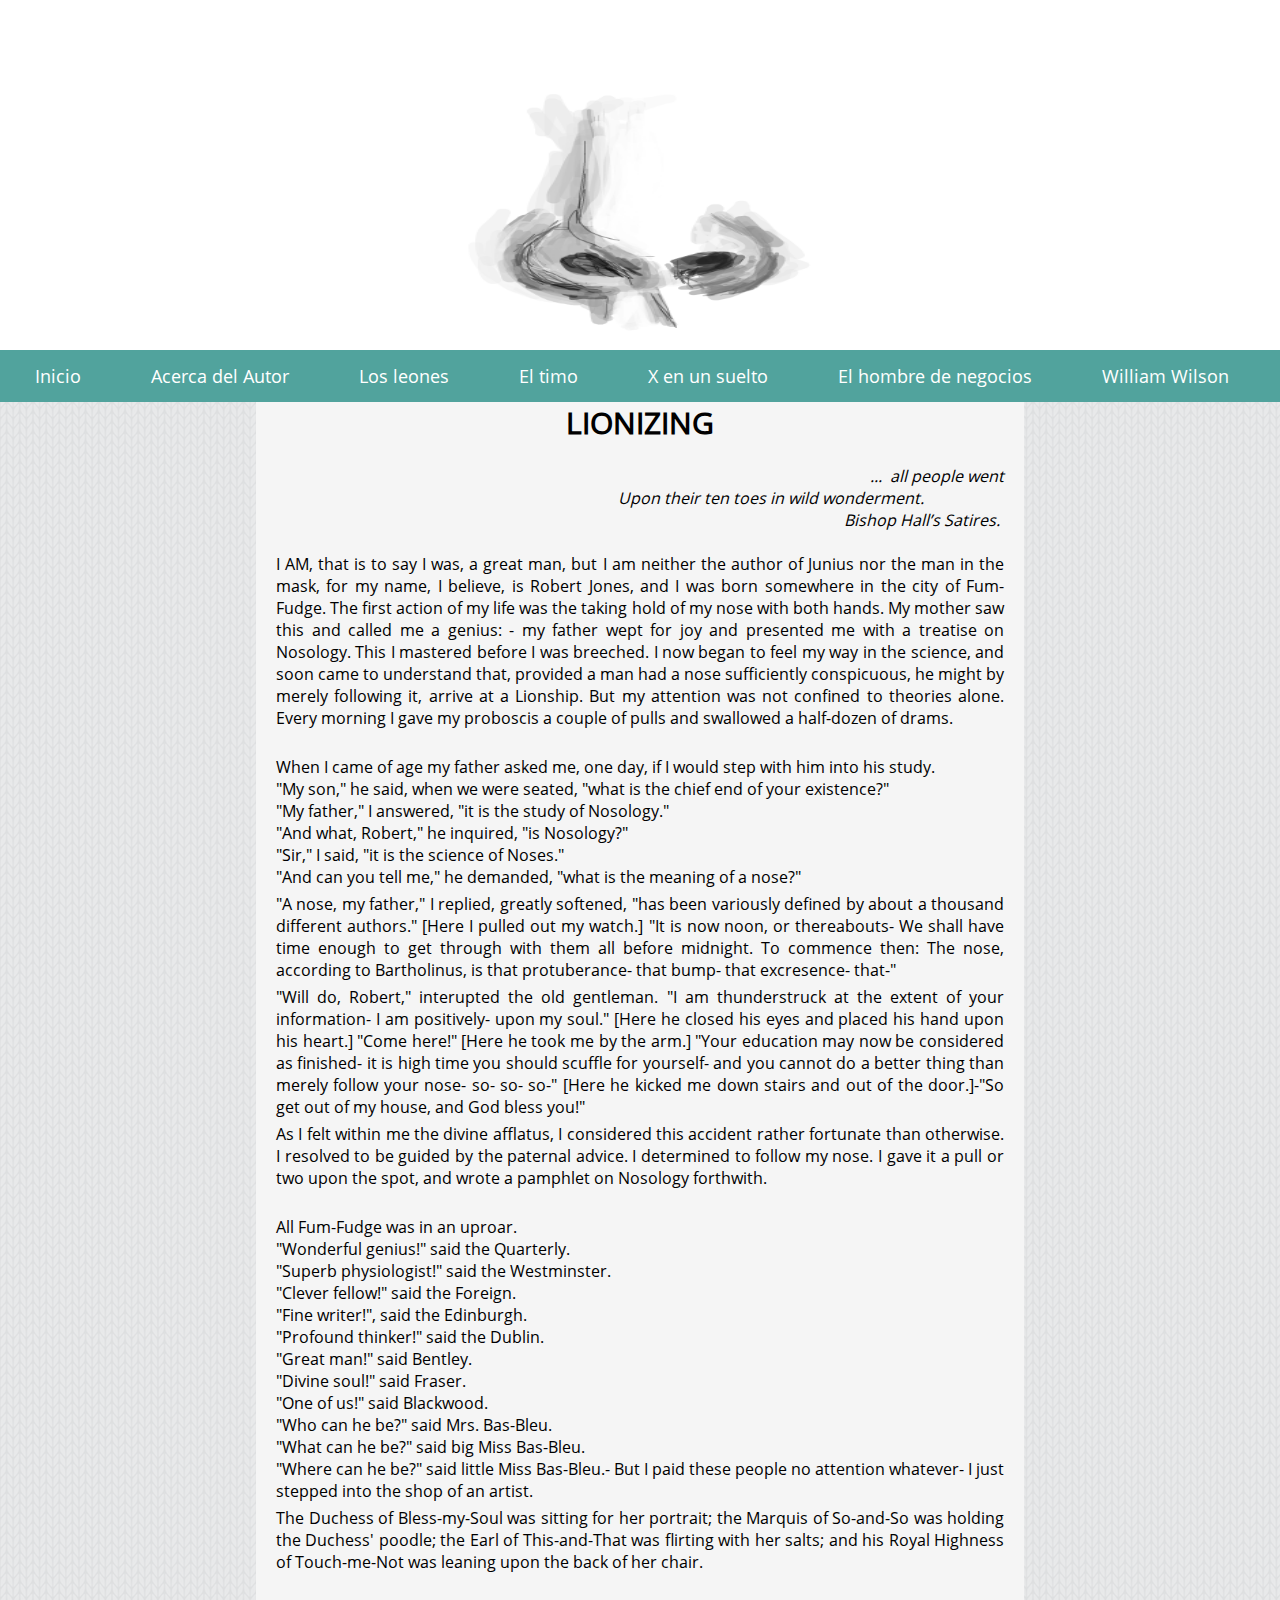
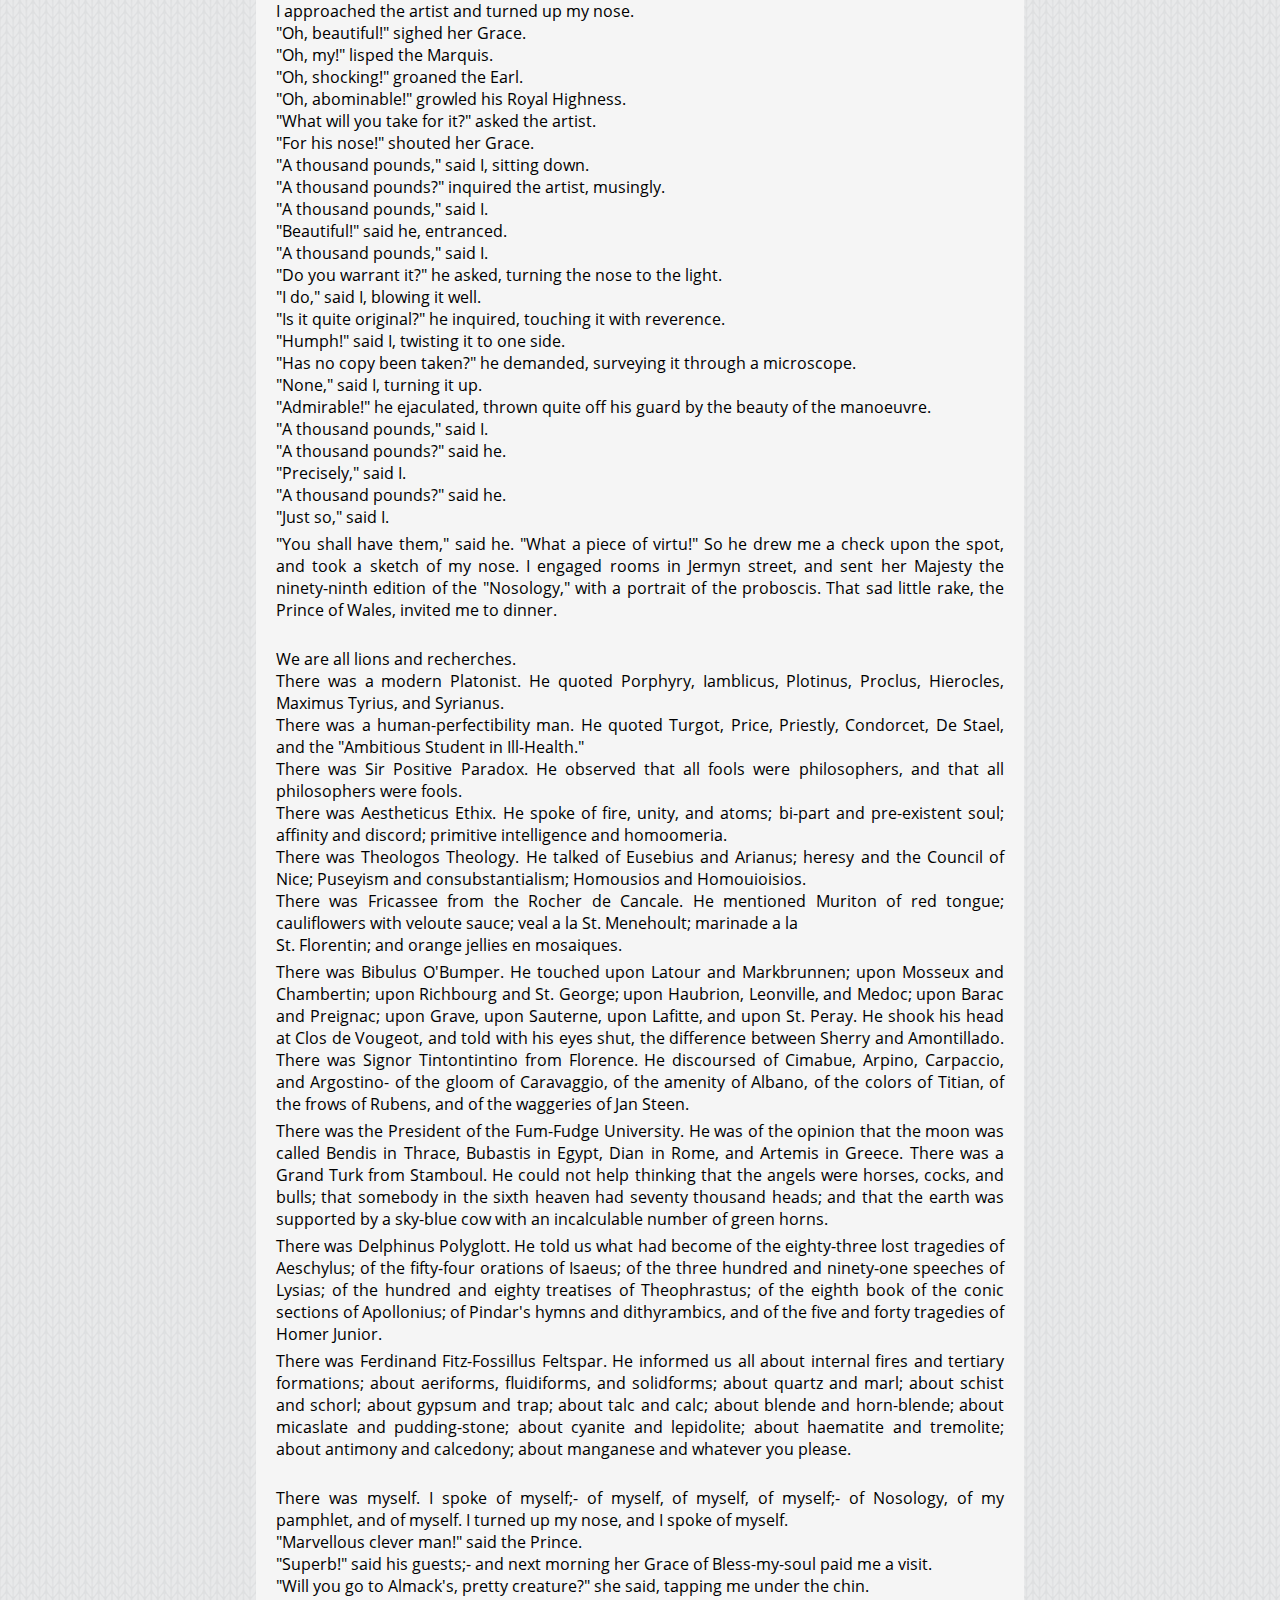
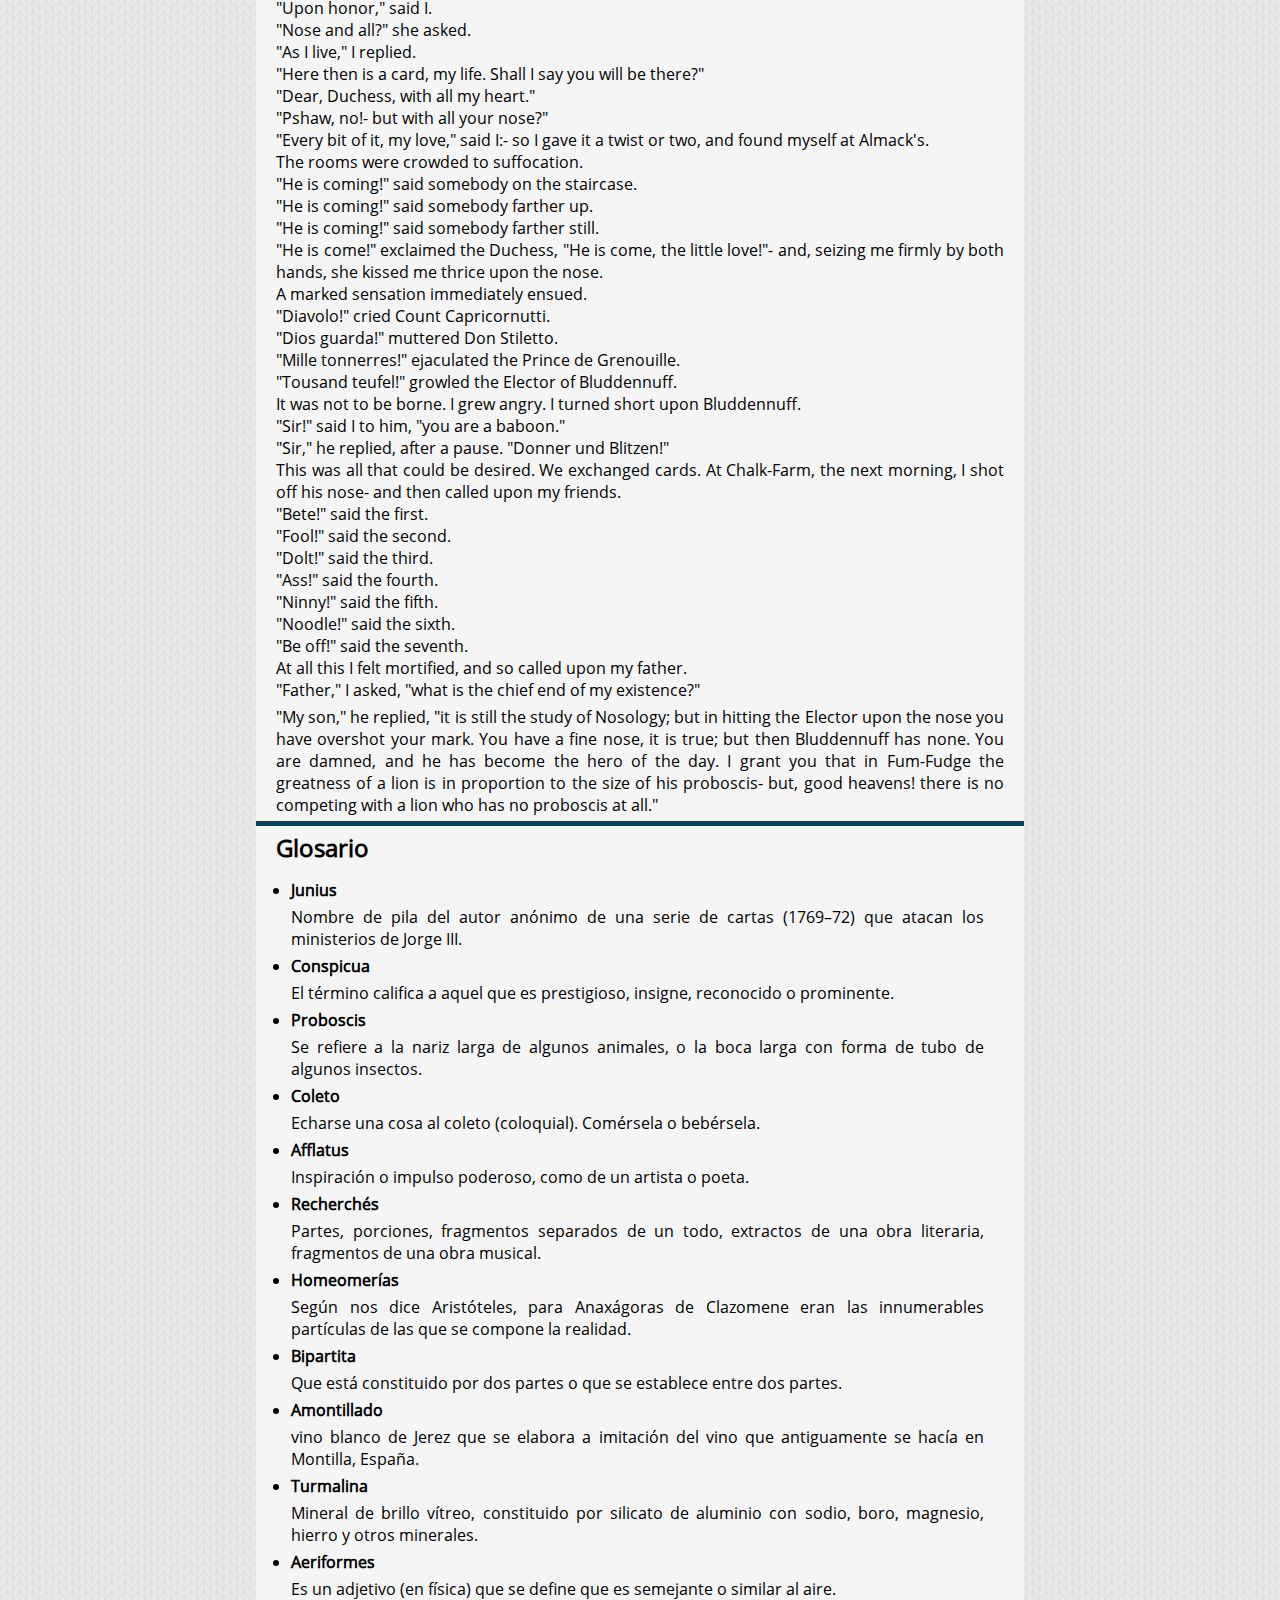
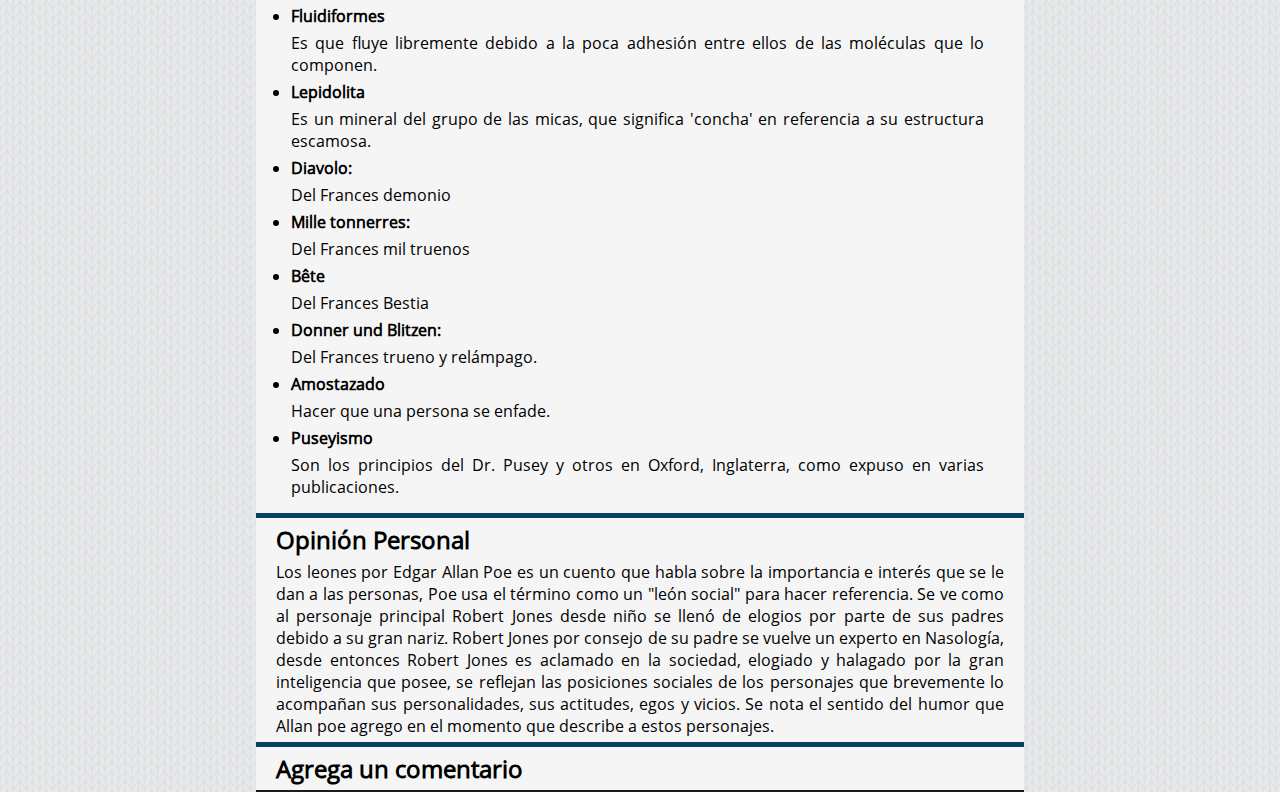
<file: leones/index.html>
<!DOCTYPE html>
<html>
  <head>
    <!-- Cabecera del documento -->
    <title>Cuentos Edgar Allan Poe </title>
    <meta charset="utf-8"> 
    <link rel="stylesheet" href="/css/estilos.css"> 
    <link rel="icon" type="image/png" href="/imagenes/favicon.ico"/>
  </head>
  <body class="fondo_cuento">  
        <header>
            <div>
              <img class="imageninicio" src="/imagenes/nose.png">
           </div>
           <nav> 
                <ul> <!-- lista desordenada -->
                    <li><a href="/">Inicio</a></li> 
                    <li><a href="/autor/">Acerca del Autor</a></li>
                    <li><a href="/leones/">Los leones</a></li>
                    <li><a href="/timo/">El timo</a></li>
                    <li><a href="/xsuelto/">X en un suelto</a></li>
                    <li><a href="/hombre/"> El hombre de negocios</a></li>
                    <li><a href="/william/">William Wilson</a></li>              
                </ul> 
             </nav>   
        </header>

        <main>
         <article class="division">
                <h1 class="titulo_c">LIONIZING </h1>
              
            <p class="comienzo">
                    <em>...  all people went
                        Upon their ten toes in wild wonderment.                    
                        Bishop Hall’s Satires. </em>
            </p>
            
            <p>      
                I AM, that is to say I was, a great man, but I am neither the author of Junius nor the man in the mask, for my name, I believe, 
                is Robert Jones, and I was born somewhere in the city of Fum-Fudge.
                The first action of my life was the taking hold of my nose with both hands. My mother saw this and called me a genius:
                - my father wept for joy and presented me with a treatise on Nosology. This I mastered before I was breeched.            
                I now began to feel my way in the science, and soon came to understand that, provided a man had a nose sufficiently 
                conspicuous, he might by merely following it, arrive at a Lionship. But my attention was not confined to theories alone. 
                Every morning I gave my proboscis a couple of pulls and swallowed a half-dozen of drams. 
                </p>
                <p class="dialogo">     
                    When I came of age my father asked me, one day, if I would step with him into his study.
                    "My son," he said, when we were seated, "what is the chief end of your existence?"                
                    "My father," I answered, "it is the study of Nosology."                
                    "And what, Robert," he inquired, "is Nosology?"                
                    "Sir," I said, "it is the science of Noses."                
                    "And can you tell me," he demanded, "what is the meaning of a nose?"
                </p>
                <p>
                    "A nose, my father," I replied, greatly softened, "has been variously defined by about a thousand different authors." 
                    [Here I pulled out my watch.] "It is now noon, or thereabouts- We shall have time enough to get through with them all 
                    before midnight. To commence then: The nose, according to Bartholinus, is that protuberance- that bump- that excresence- that-" 
                </p>
                <p>
                    "Will do, Robert," interupted the old gentleman. "I am thunderstruck at the extent of your information- I am positively- upon 
                    my soul." [Here he closed his eyes and placed his hand upon his heart.] "Come here!" [Here he took me by the arm.] "Your education
                    may now be considered as finished- it is high time you should scuffle for yourself- and you cannot do a better thing than merely 
                    follow your nose- so- so- so-" [Here he kicked me down stairs and out of the door.]-"So get out of my house, and God bless you!"
                </p>
                <p>
                    As I felt within me the divine afflatus, I considered this accident rather fortunate than otherwise. I resolved to be guided 
                    by the paternal advice. I determined to follow my nose. I gave it a pull or two upon the spot, and wrote a pamphlet on Nosology 
                    forthwith.
                </p>
                <p class="dialogo">    
                    All Fum-Fudge was in an uproar.
                    "Wonderful genius!" said the Quarterly.                
                    "Superb physiologist!" said the Westminster.                
                    "Clever fellow!" said the Foreign.                
                    "Fine writer!", said the Edinburgh.                
                    "Profound thinker!" said the Dublin.                
                    "Great man!" said Bentley.                
                    "Divine soul!" said Fraser.                
                    "One of us!" said Blackwood.                
                    "Who can he be?" said Mrs. Bas-Bleu.                
                    "What can he be?" said big Miss Bas-Bleu.                
                    "Where can he be?" said little Miss Bas-Bleu.- But I paid these people no attention whatever- I just stepped into the shop of an artist.
                </p> 
                <p>
                    The Duchess of Bless-my-Soul was sitting for her portrait; the Marquis of So-and-So was holding the Duchess' poodle; the Earl 
                    of This-and-That was flirting with her salts; and his Royal Highness of Touch-me-Not was leaning upon the back of her chair.
                </p>
                <p class="dialogo">
                    I approached the artist and turned up my nose.
                    "Oh, beautiful!" sighed her Grace.                
                    "Oh, my!" lisped the Marquis.                
                    "Oh, shocking!" groaned the Earl.                
                    "Oh, abominable!" growled his Royal Highness.                
                    "What will you take for it?" asked the artist.                
                    "For his nose!" shouted her Grace.                
                    "A thousand pounds," said I, sitting down.                
                    "A thousand pounds?" inquired the artist, musingly.                
                    "A thousand pounds," said I.                
                    "Beautiful!" said he, entranced.                
                    "A thousand pounds," said I.                
                    "Do you warrant it?" he asked, turning the nose to the light.                
                    "I do," said I, blowing it well.                
                    "Is it quite original?" he inquired, touching it with reverence.                
                    "Humph!" said I, twisting it to one side.                
                    "Has no copy been taken?" he demanded, surveying it through a microscope.                
                    "None," said I, turning it up.                
                    "Admirable!" he ejaculated, thrown quite off his guard by the beauty of the manoeuvre.                
                    "A thousand pounds," said I.                
                    "A thousand pounds?" said he.                
                    "Precisely," said I.                
                    "A thousand pounds?" said he.                
                    "Just so," said I.
                </p>
                <p>
                    "You shall have them," said he. "What a piece of virtu!" So he drew me a check upon the spot, and took a sketch of my nose. 
                    I engaged rooms in Jermyn street, and sent her Majesty the ninety-ninth edition of the "Nosology," with a portrait of the proboscis. 
                    That sad little rake, the Prince of Wales, invited me to dinner.
                </p>
                <p class="dialogo">
                    We are all lions and recherches.
                    There was a modern Platonist. He quoted Porphyry, Iamblicus, Plotinus, Proclus, Hierocles, Maximus Tyrius, and Syrianus.                
                    There was a human-perfectibility man. He quoted Turgot, Price, Priestly, Condorcet, De Stael, and the "Ambitious Student in Ill-Health."                
                    There was Sir Positive Paradox. He observed that all fools were philosophers, and that all philosophers were fools.
                    There was Aestheticus Ethix. He spoke of fire, unity, and atoms; bi-part and pre-existent soul; affinity and discord; primitive intelligence and homoomeria.
                    There was Theologos Theology. He talked of Eusebius and Arianus; heresy and the Council of Nice; Puseyism and consubstantialism; Homousios and Homouioisios.                
                    There was Fricassee from the Rocher de Cancale. He mentioned Muriton of red tongue; cauliflowers with veloute sauce; veal a la St. Menehoult; marinade a la 
                    St. Florentin; and orange jellies en mosaiques.
                </p>
                <p>
                    There was Bibulus O'Bumper. He touched upon Latour and Markbrunnen; upon Mosseux and Chambertin; upon Richbourg and St. George; 
                    upon Haubrion, Leonville, and Medoc; upon Barac and Preignac; upon Grave, upon Sauterne, upon Lafitte, and upon St. Peray. He shook 
                    his head at Clos de Vougeot, and told with his eyes shut, the difference between Sherry and Amontillado.
                    There was Signor Tintontintino from Florence. He discoursed of Cimabue, Arpino, Carpaccio, and Argostino- of the gloom of Caravaggio, 
                    of the amenity of Albano, of the colors of Titian, of the frows of Rubens, and of the waggeries of Jan Steen.
                </p>
                <p>
                    There was the President of the Fum-Fudge University. He was of the opinion that the moon was called Bendis in Thrace, Bubastis in 
                    Egypt, Dian in Rome, and Artemis in Greece.
                    There was a Grand Turk from Stamboul. He could not help thinking that the angels were horses, cocks, and bulls; that somebody 
                    in the sixth heaven had seventy thousand heads; and that the earth was supported by a sky-blue cow with an incalculable number 
                    of green horns.
                </p>
                <p>
                    There was Delphinus Polyglott. He told us what had become of the eighty-three lost tragedies of Aeschylus; of the fifty-four orations 
                    of Isaeus; of the three hundred and ninety-one speeches of Lysias; of the hundred and eighty treatises of Theophrastus; of the eighth 
                    book of the conic sections of Apollonius; of Pindar's hymns and dithyrambics, and of the five and forty tragedies of Homer Junior.
                </p>
                <p>
                    There was Ferdinand Fitz-Fossillus Feltspar. He informed us all about internal fires and tertiary formations; about aeriforms, fluidiforms,
                    and solidforms; about quartz and marl; about schist and schorl; about gypsum and trap; about talc and calc; about blende and horn-blende; 
                    about micaslate and pudding-stone; about cyanite and lepidolite; about haematite and tremolite; about antimony and calcedony; about 
                    manganese and whatever you please.
                </p>
                <p class="dialogo">
                    There was myself. I spoke of myself;- of myself, of myself, of myself;- of Nosology, of my pamphlet, and of myself. I turned up my nose, and I spoke of myself.
                    "Marvellous clever man!" said the Prince.                
                    "Superb!" said his guests;- and next morning her Grace of Bless-my-soul paid me a visit.                
                    "Will you go to Almack's, pretty creature?" she said, tapping me under the chin.                
                    "Upon honor," said I.                
                    "Nose and all?" she asked.                
                    "As I live," I replied.                
                    "Here then is a card, my life. Shall I say you will be there?"                
                    "Dear, Duchess, with all my heart."                
                    "Pshaw, no!- but with all your nose?"                
                    "Every bit of it, my love," said I:- so I gave it a twist or two, and found myself at Almack's.                
                    The rooms were crowded to suffocation.                
                    "He is coming!" said somebody on the staircase.                
                    "He is coming!" said somebody farther up.                
                    "He is coming!" said somebody farther still.                
                    "He is come!" exclaimed the Duchess, "He is come, the little love!"- and, seizing me firmly by both hands, she kissed me thrice upon the nose.                
                    A marked sensation immediately ensued.                
                    "Diavolo!" cried Count Capricornutti.                
                    "Dios guarda!" muttered Don Stiletto.                
                    "Mille tonnerres!" ejaculated the Prince de Grenouille.                
                    "Tousand teufel!" growled the Elector of Bluddennuff.                
                    It was not to be borne. I grew angry. I turned short upon Bluddennuff.                
                    "Sir!" said I to him, "you are a baboon."                
                    "Sir," he replied, after a pause. "Donner und Blitzen!"                
                    This was all that could be desired. We exchanged cards. At Chalk-Farm, the next morning, I shot off his nose- and then called upon my friends.                
                    "Bete!" said the first.                
                    "Fool!" said the second.                
                    "Dolt!" said the third.                
                    "Ass!" said the fourth.                
                    "Ninny!" said the fifth.                
                    "Noodle!" said the sixth.                
                    "Be off!" said the seventh.                
                    At all this I felt mortified, and so called upon my father.                
                    "Father," I asked, "what is the chief end of my existence?"
                </p>
                <p>
                    "My son," he replied, "it is still the study of Nosology; but in hitting the Elector upon the nose you have overshot your mark. 
                    You have a fine nose, it is true; but then Bluddennuff has none. You are damned, and he has become the hero of the day. I grant 
                    you that in Fum-Fudge the greatness of a lion is in proportion to the size of his proboscis- but, good heavens! there is no 
                    competing with a lion who has no proboscis at all."
                </p>  
            </article>
            <article class="division">
                <h2>Glosario</h2>  
                <ul class="lista">
                        <li>
                            <h4>Junius</h4>
                            <p> Nombre de pila del autor anónimo de una serie de cartas (1769–72) que atacan los ministerios de Jorge III.</p>
                        </li> 
                        <li>
                            <h4>Conspicua</h4>
                            <p> El término califica a aquel que es prestigioso, insigne, reconocido o prominente.</p>
                        </li>
                        <li>
                            <h4>Proboscis</h4>
                            <p>Se refiere a la nariz larga de algunos animales, o la boca larga con forma de tubo de algunos insectos.</p>
                        </li>
                        <li>
                            <h4>Coleto</h4>
                            <p> Echarse una cosa al coleto (coloquial). Comérsela o bebérsela.</p>
                        </li>
                        <li>
                            <h4>Afflatus</h4>
                            <p>Inspiración o impulso poderoso, como de un artista o poeta.</p>
                        </li>
                        <li>
                            <h4>Recherchés</h4>
                            <p> Partes, porciones, fragmentos separados de un todo, extractos de una obra literaria, fragmentos de una obra 
                                musical.</p>
                        </li>
                        <li>
                            <h4>Homeomerías</h4>
                            <p> Según nos dice Aristóteles, para Anaxágoras de Clazomene eran las innumerables partículas de las que se compone la realidad.</p>
                        </li>
                        <li>
                            <h4>Bipartita</h4>
                            <p>Que está constituido por dos partes o que se establece entre dos partes.</p>
                        </li>
                        <li>
                            <h4>Amontillado</h4>
                            <p>vino blanco de Jerez que se elabora a imitación del vino que antiguamente se hacía en Montilla, España.</p>
                        </li> 
                        <li>
                            <h4>Turmalina</h4>
                            <p> Mineral de brillo vítreo, constituido por silicato de aluminio con sodio, boro, magnesio, hierro y 
                                otros minerales.</p>
                        </li>
                        <li>
                            <h4>Aeriformes</h4>
                            <p> Es un adjetivo (en física) que se define que es semejante o similar al aire.</p>
                        </li>
                        <li>
                            <h4>Fluidiformes</h4>
                            <p>Es que fluye libremente debido a la poca adhesión entre ellos de las moléculas que lo componen. </p>
                        </li>
                        <li>
                            <h4>Lepidolita</h4>
                            <p>Es un mineral del grupo de las micas, que significa 'concha' en referencia a su estructura escamosa. </p>
                        </li>
                        <li>
                            <h4>Diavolo: </h4>
                            <p>Del Frances demonio</p>
                        </li>
                        <li>
                            <h4>Mille tonnerres:</h4>
                            <p>Del Frances mil truenos</p>
                        </li> 
                        <li>
                            <h4>Bête</h4>
                            <p>Del Frances Bestia</p>
                        </li>                  
                        <li>
                            <h4>Donner und Blitzen:</h4>
                            <p>Del Frances trueno y relámpago.</p>
                        </li>
                        <li>
                            <h4>Amostazado</h4> 
                            <p> Hacer que una persona se enfade.</p>
                        </li>
                        <li>
                            <h4>Puseyismo</h4>
                            <p> Son los principios del Dr. Pusey y otros en Oxford, Inglaterra, como expuso en varias publicaciones.</p>
                        </li>                    
                    </ul>  
            </article>
            <article class="division">
                <h2>Opinión Personal</h2>
                <p>Los leones por Edgar Allan Poe es un cuento que habla sobre la importancia e interés que 
                    se le dan a las personas, Poe usa el  término como un "león social" para hacer referencia. 
                    Se ve como al personaje principal Robert Jones desde niño se llenó de elogios por parte 
                    de sus padres debido a  su  gran nariz. Robert Jones por consejo de su padre se vuelve un 
                    experto en Nasología, desde entonces Robert Jones es aclamado en la sociedad, elogiado y 
                    halagado por la gran inteligencia que posee, se reflejan las posiciones sociales de los 
                    personajes que brevemente lo acompañan sus personalidades, sus actitudes, egos  y vicios. 
                    Se nota el sentido del humor que Allan poe agrego en el momento que describe a estos 
                    personajes. 
                </p>
            </article> 
            <article>
                <h2>Agrega un comentario</h2> 
                
                <div id="disqus_thread"></div>
                <script>
                
                /**
                *  RECOMMENDED CONFIGURATION VARIABLES: EDIT AND UNCOMMENT THE SECTION BELOW TO INSERT DYNAMIC VALUES FROM YOUR 
                PLATFORM OR CMS.
                *  LEARN WHY DEFINING THESE VARIABLES IS IMPORTANT: 
                https://disqus.com/admin/universalcode/#configuration-variables*/
                /*
                var disqus_config = function () {
                this.page.url = PAGE_URL;  // Replace PAGE_URL with your page's canonical URL variable
                this.page.identifier = PAGE_IDENTIFIER; // Replace PAGE_IDENTIFIER with your page's unique identifier variable
                };
                */
                (function() { // DON'T EDIT BELOW THIS LINE
                var d = document, s = d.createElement('script');
                s.src = 'https://reyessantiagoariadna-github-io.disqus.com/embed.js';
                s.setAttribute('data-timestamp', +new Date());
                (d.head || d.body).appendChild(s);
                })();
                </script>
                <noscript>Please enable JavaScript to view the <a href="https://disqus.com/?ref_noscript">comments powered by 
                Disqus.</a></noscript>
            </article>
        </main>    
        <footer> 
          </footer>  
  </body>

</html>
</file>
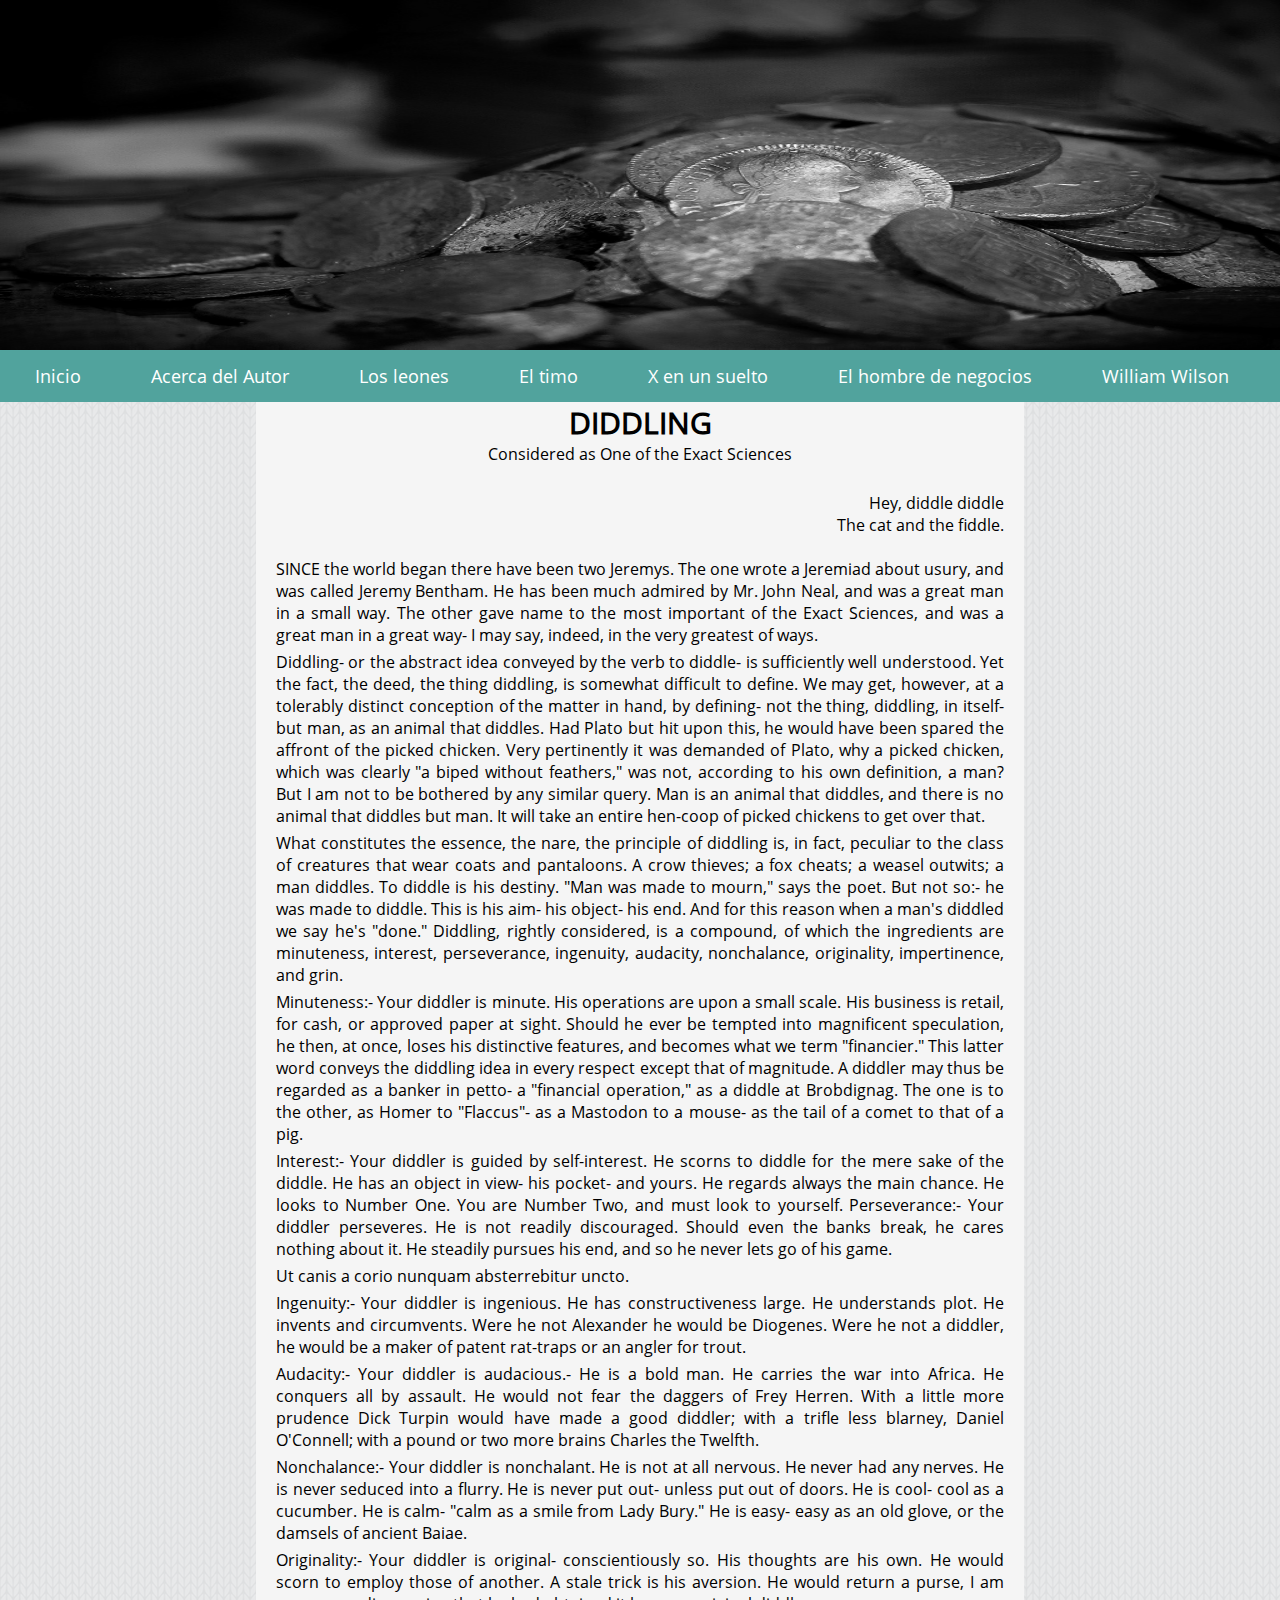
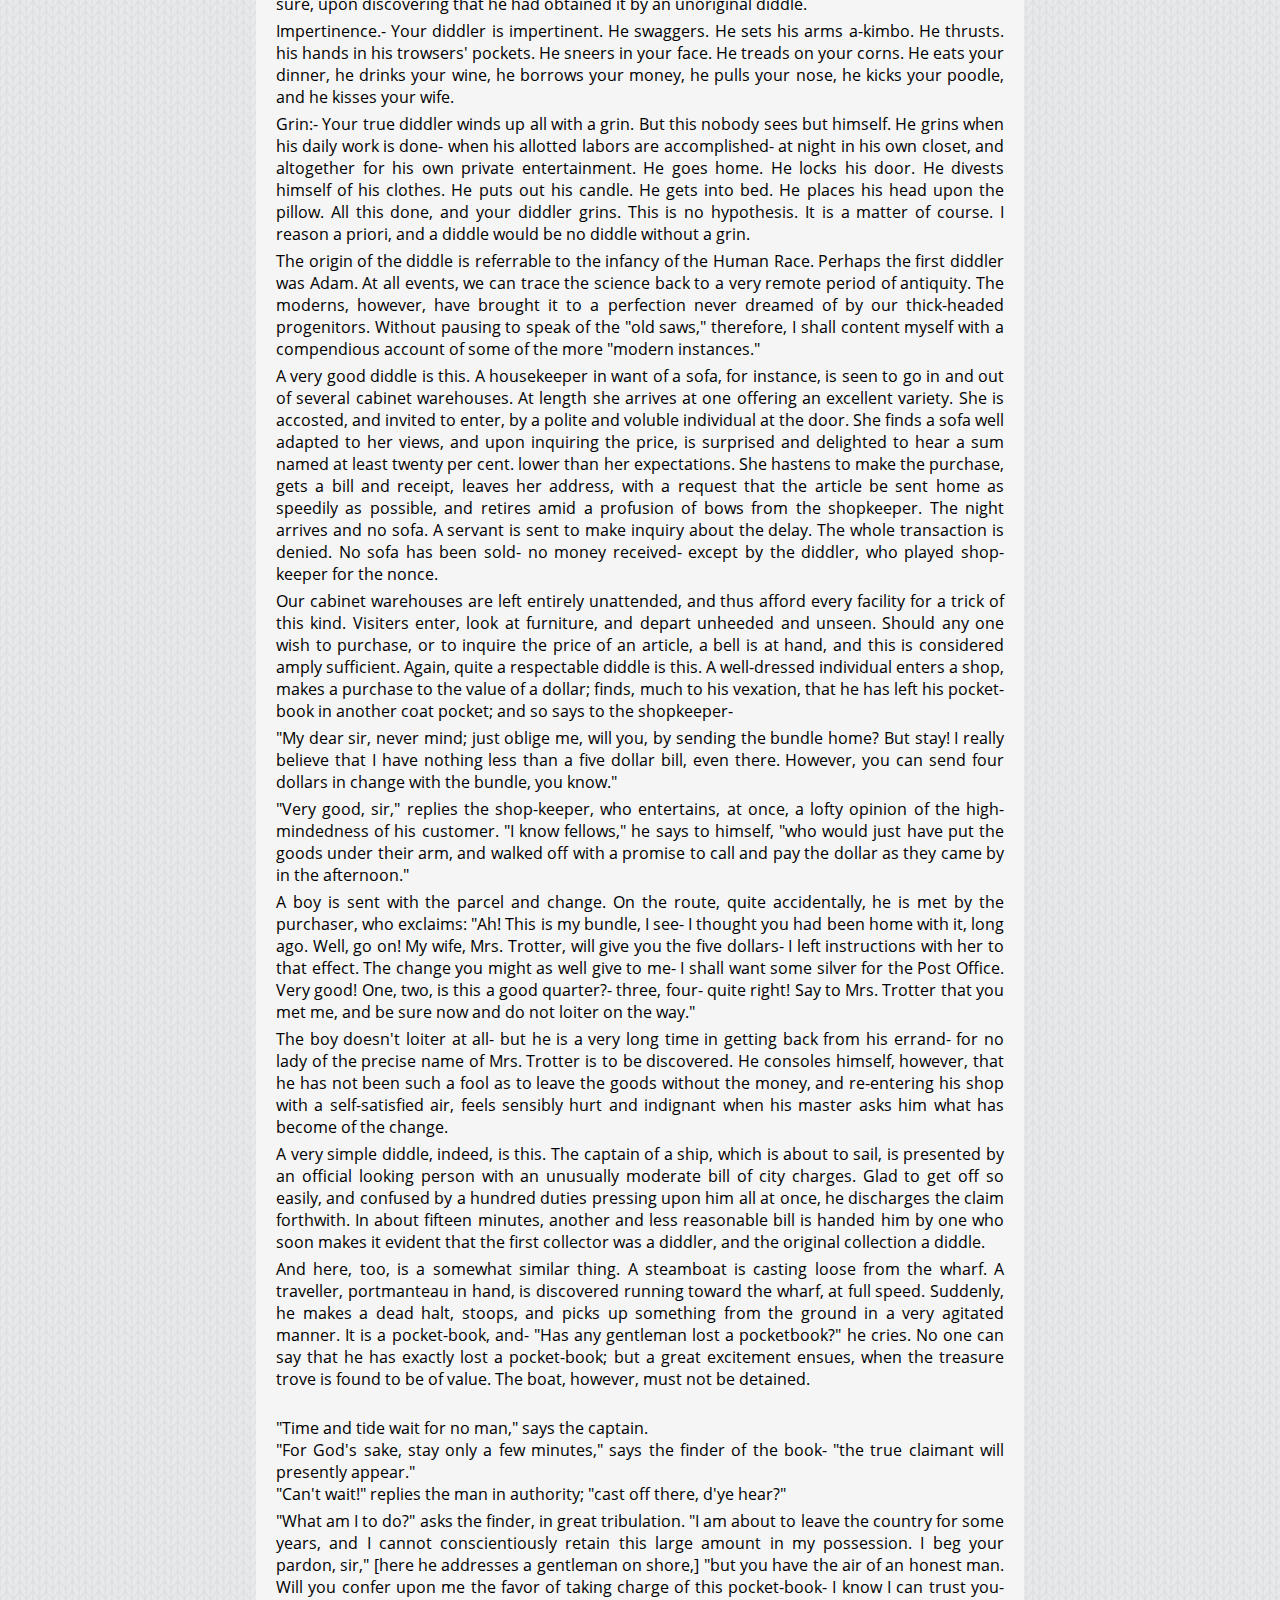
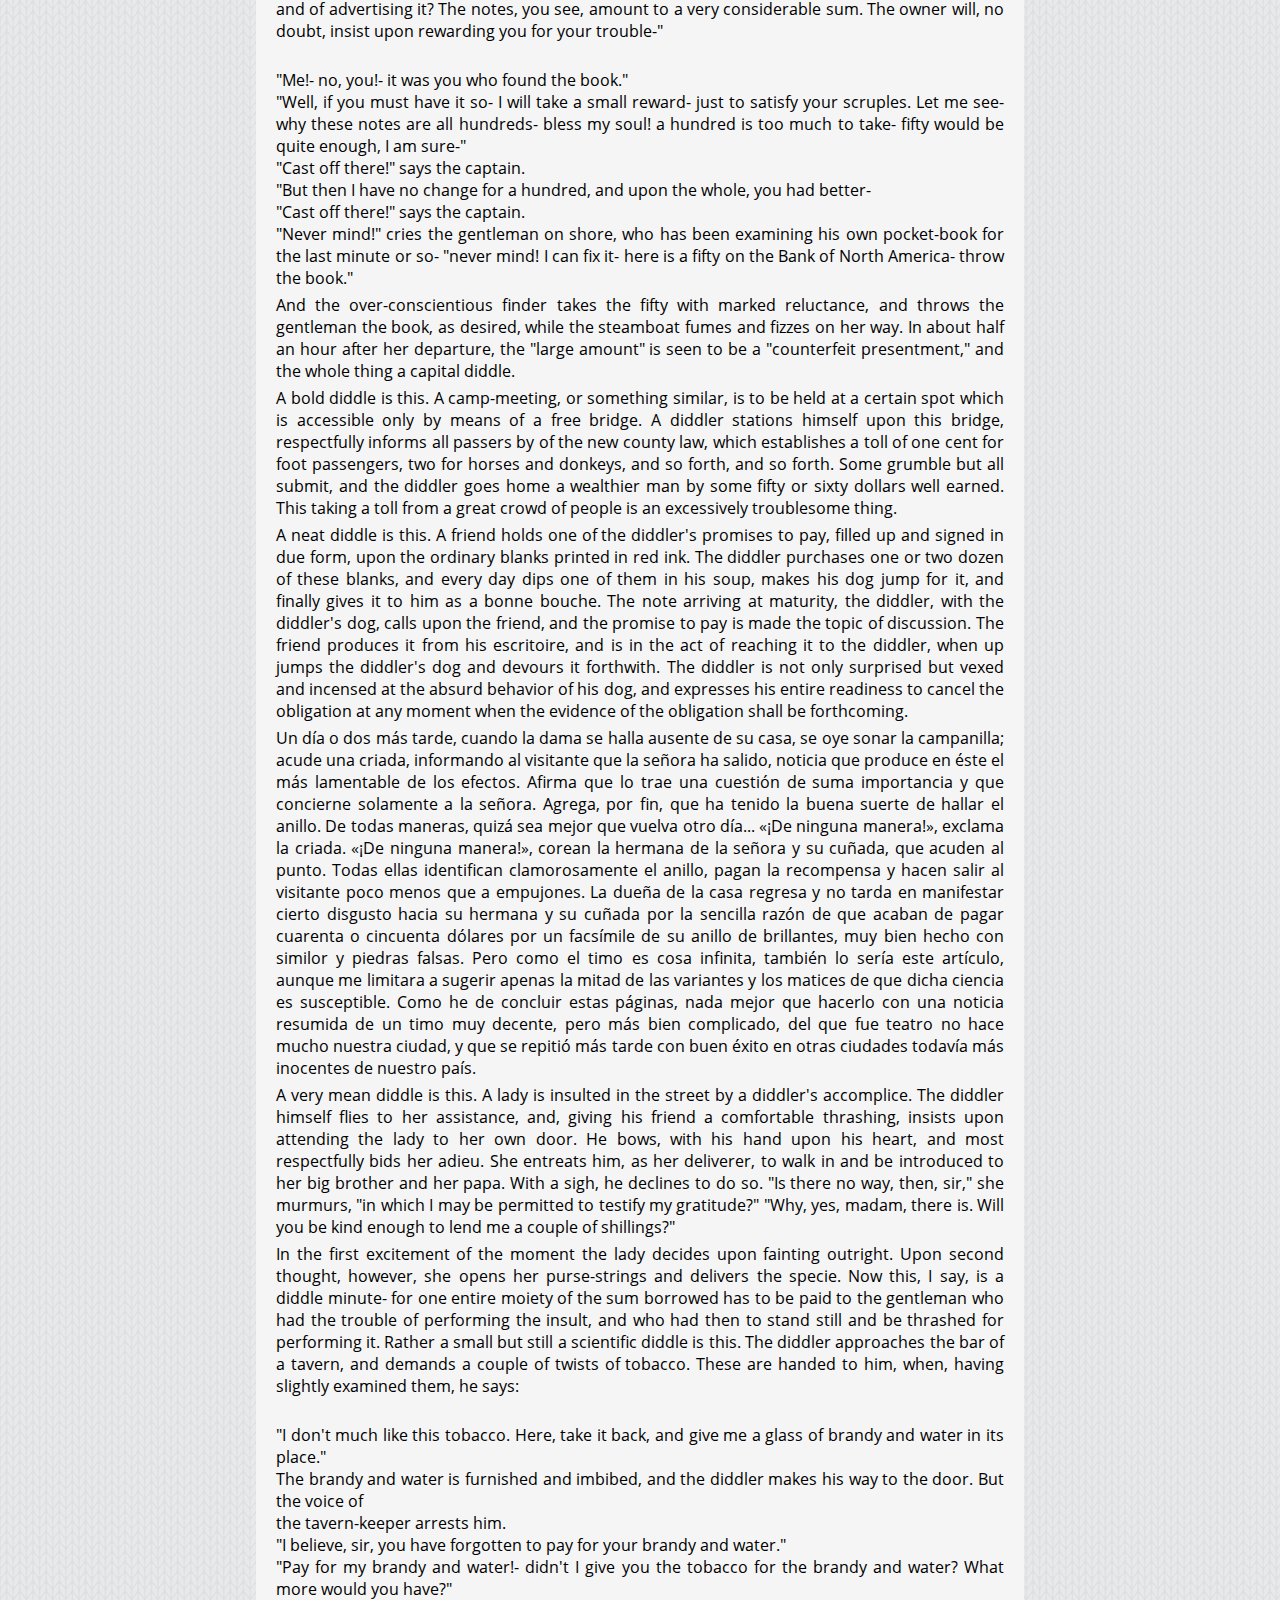
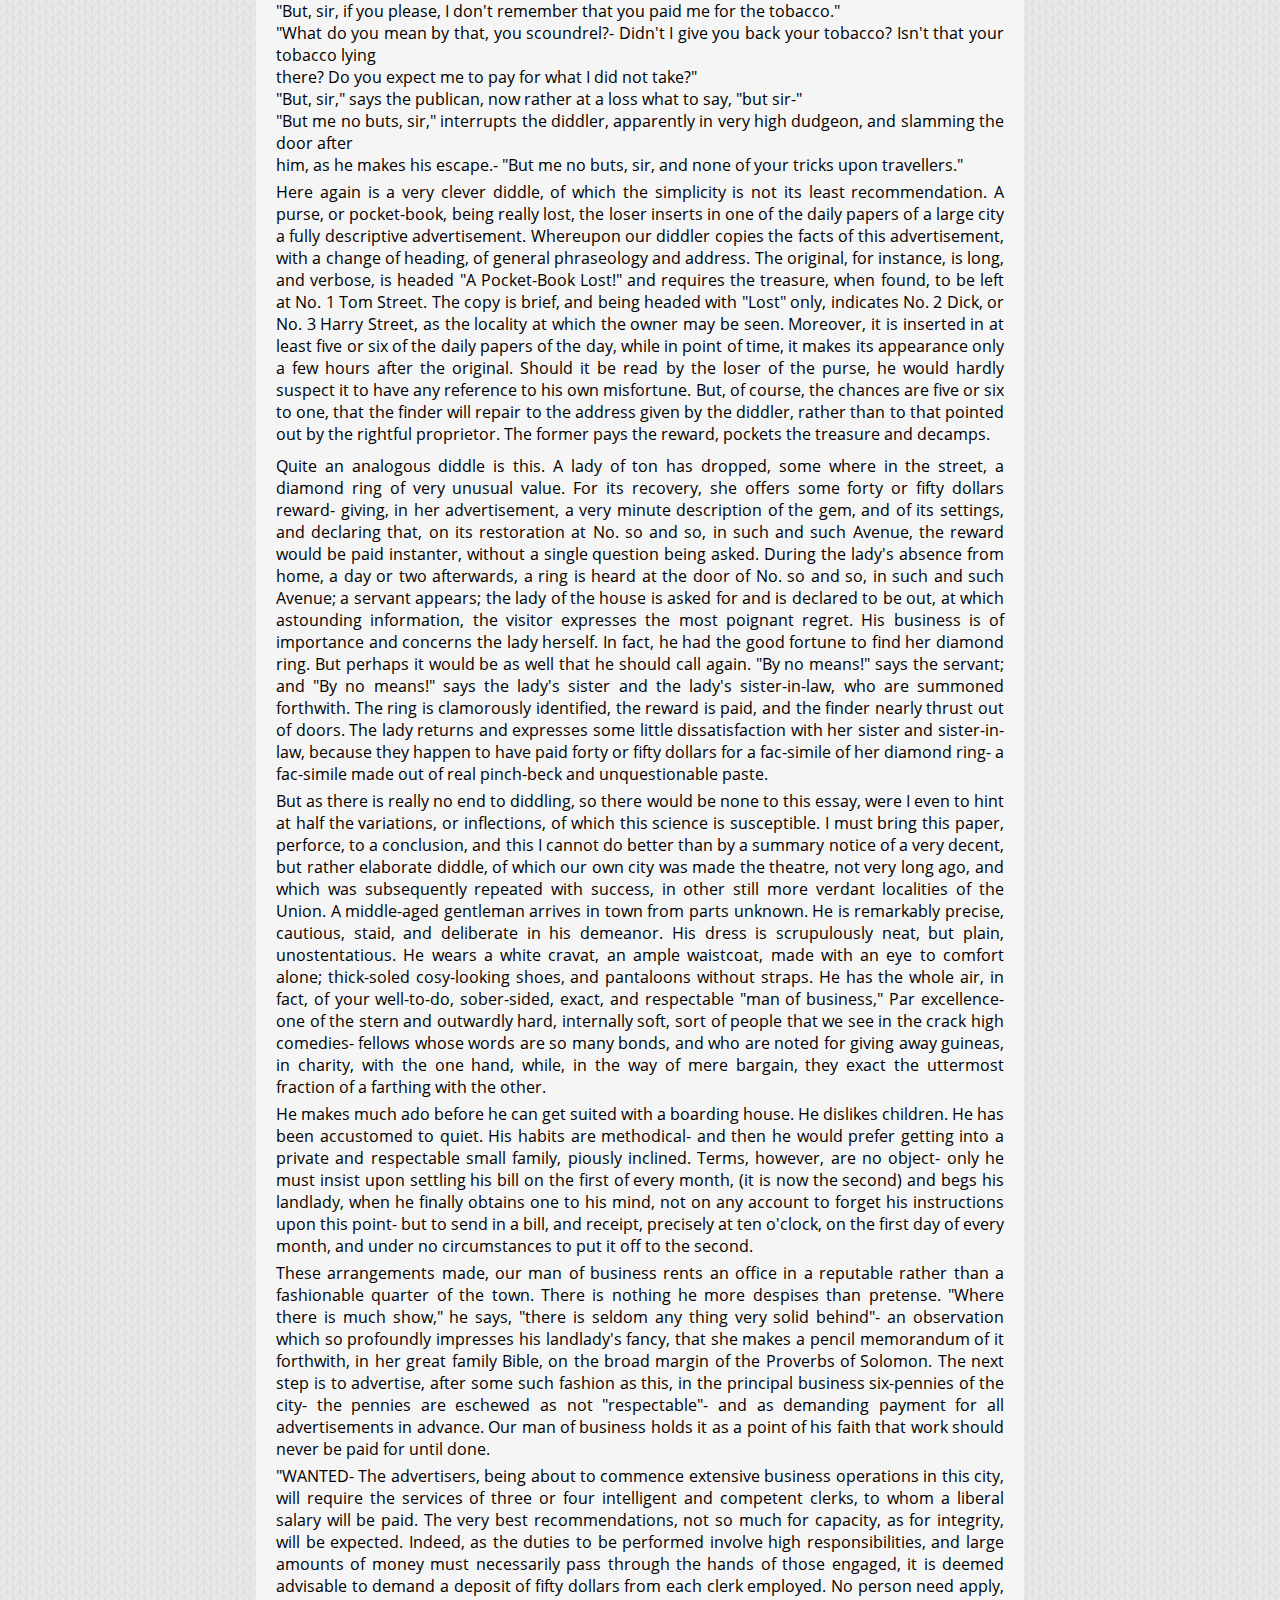
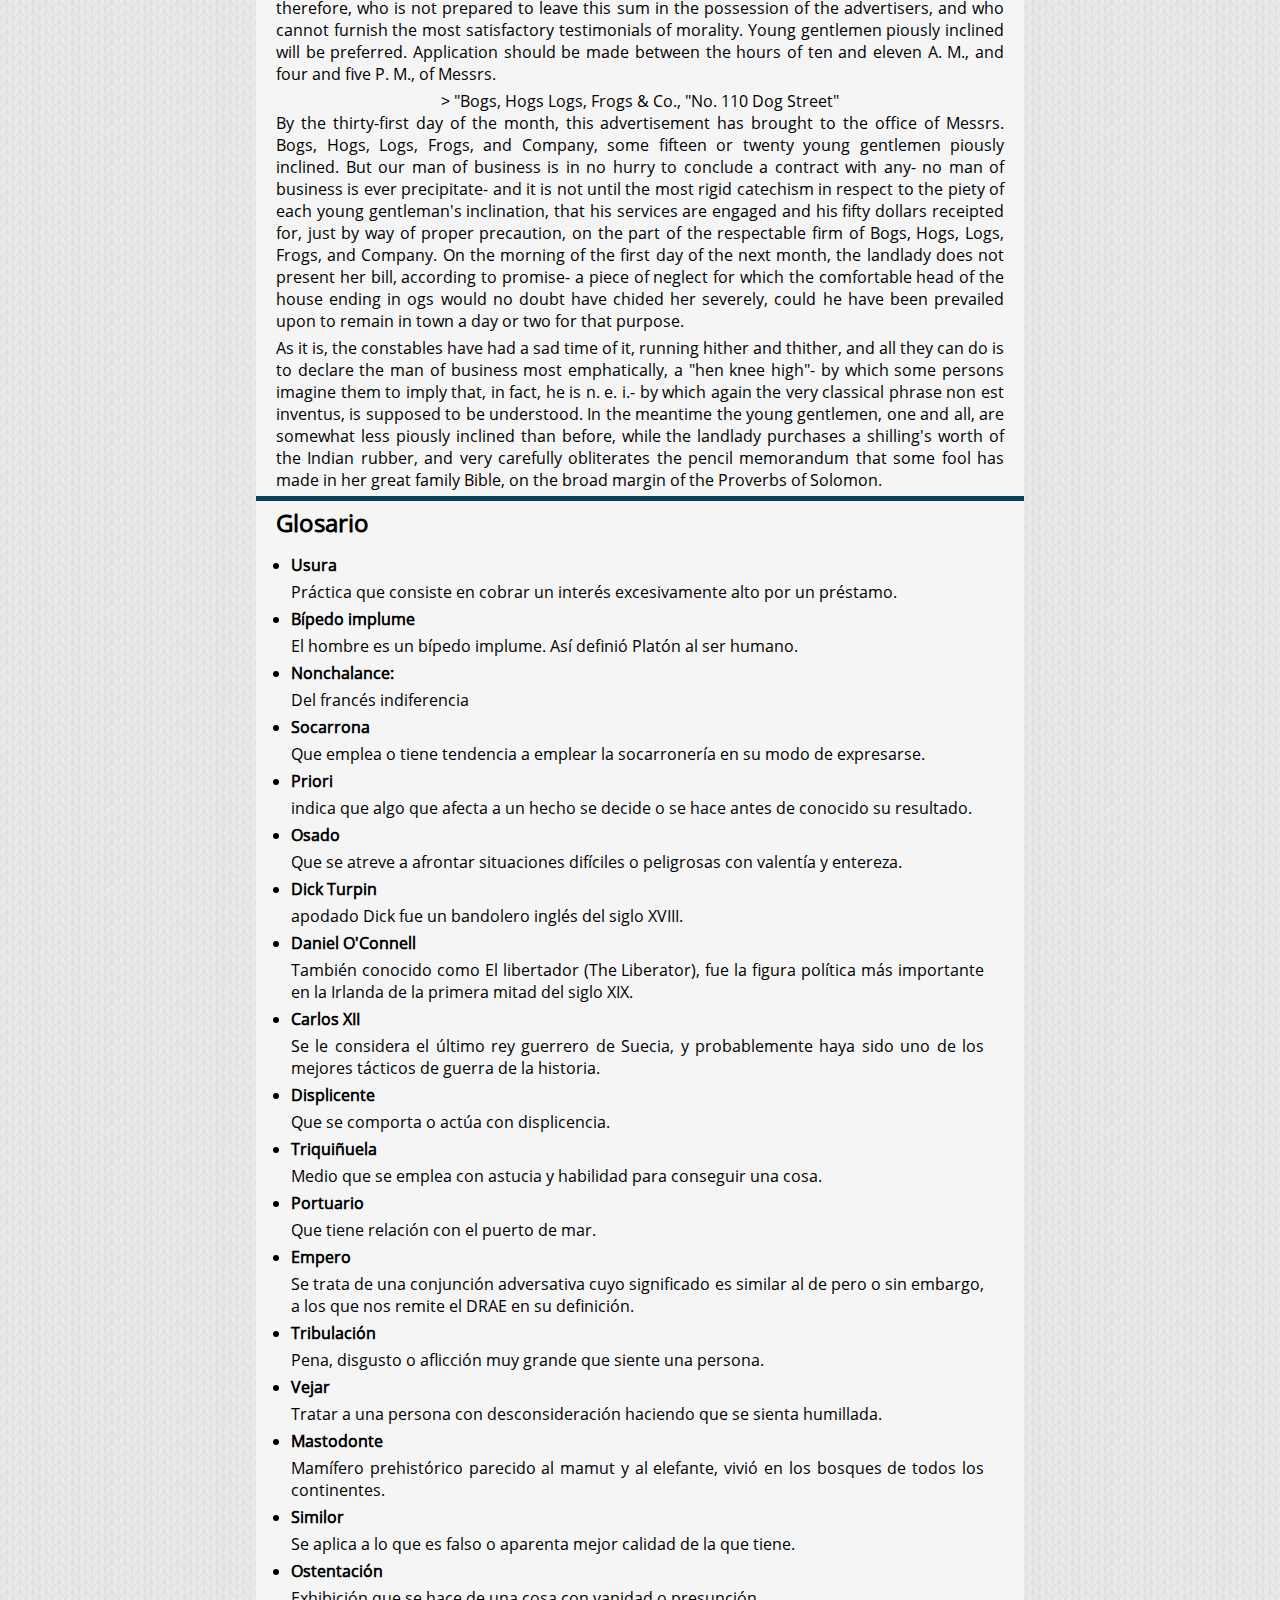
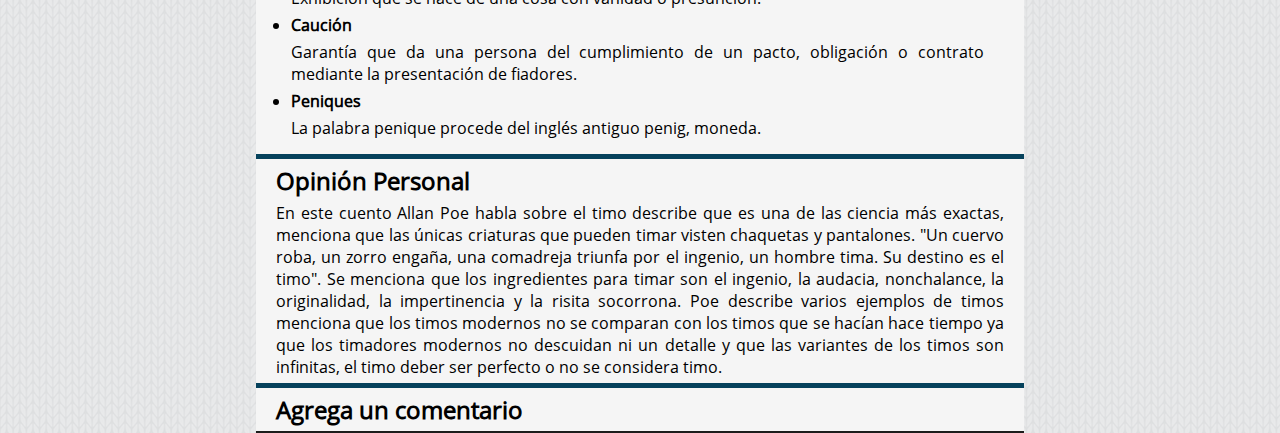
<file: timo/index.html>
<!DOCTYPE html>
<html>
  <head>
    <!-- Cabecera del documento -->
    <title>Cuentos Edgar Allan Poe </title>
    <meta charset="utf-8"> 
    <link rel="stylesheet" href="/css/estilos.css">
    <link rel="icon" type="image/png" href="/imagenes/favicon.ico"/>
  </head>
  </head>
  <body class="fondo_cuento">  
    <header>
      <div>
        <img class="imageninicio" src="/imagenes/dinero2.png">
      </div>
      <nav> 
          <ul> <!-- lista desordenada -->
            <li><a href="/">Inicio</a></li> 
            <li><a href="/autor/">Acerca del Autor</a></li>
            <li><a href="/leones/">Los leones</a></li>
            <li><a href="/timo/">El timo</a></li>
            <li><a href="/xsuelto/">X en un suelto</a></li>
            <li><a href="/hombre/"> El hombre de negocios</a></li>
            <li><a href="/william/">William Wilson</a></li>
          </ul> 
      </nav>  
 </header>
      </header>
      <main>
      <article class="division">
      <h1 class="titulo_c">DIDDLING </h1>       
        <p class="inicio_t">
            Considered as One of the Exact Sciences
        </p>
        <p class="comienzo">
                Hey, diddle diddle
                The cat and the fiddle.
        </p>      
        <p>  
        SINCE the world began there have been two Jeremys. The one wrote a Jeremiad about usury, and was called Jeremy Bentham. He has 
        been much admired by Mr. John Neal, and was a great man in a small way. The other gave name to the most important of the Exact 
        Sciences, and was a great man in a great way- I may say, indeed, in the very greatest of ways. 
        </p>
        <p>  
        Diddling- or the abstract idea conveyed by the verb to diddle- is sufficiently well understood. Yet the fact, the deed, the thing 
        diddling, is somewhat difficult to define. We may get, however, at a tolerably distinct conception of the matter in hand, by 
        defining- not the thing, diddling, in itself- but man, as an animal that diddles. Had Plato but hit upon this, he would have been 
        spared the affront of the picked chicken. 
        Very pertinently it was demanded of Plato, why a picked chicken, which was clearly "a biped without feathers," was not, according to 
        his own definition, a man? But I am not to be bothered by any similar query. Man is an animal that diddles, and there is no animal 
        that diddles but man. It will take an entire hen-coop of picked chickens to get over that. 
        </p>     
       <p>  
        What constitutes the essence, the nare, the principle of diddling is, in fact, peculiar to the class of creatures that wear coats 
        
        and pantaloons. A crow thieves; a fox cheats; a weasel outwits; a man diddles. To diddle is his destiny. "Man was made to mourn," 
        says the poet. But not so:- he was made to diddle. This is his aim- his object- his end. And for this reason when a man's diddled we 
        say he's "done." Diddling, rightly considered, is a compound, of which the ingredients are minuteness, interest, perseverance, 
        ingenuity, audacity, nonchalance, originality, impertinence, and grin.  
        </p>
        <p>
        Minuteness:- Your diddler is minute. His operations are upon a small scale. His business is retail, for cash, or approved paper at 
        sight. Should he ever be tempted into magnificent speculation, he then, at once, loses his distinctive features, and becomes what we 
        term "financier." This latter word conveys the diddling idea in every respect except that of magnitude. A diddler may thus be regarded 
        as a banker in petto- a "financial operation," as a diddle at Brobdignag. The one is to the other, as Homer to "Flaccus"- as a 
        Mastodon to a mouse- as the tail of a comet to that of a pig. 
        </p>
        <p>
        Interest:- Your diddler is guided by self-interest. He scorns to diddle for the mere sake of the diddle. He has an object in view- his 
        pocket- and yours. He regards always the main chance. He looks to Number One. You are Number Two, and must look to yourself. 
        Perseverance:- Your diddler perseveres. He is not readily discouraged. Should even the banks break, he cares nothing about it. He 
        steadily pursues his end, and so he never lets go of his game. 
        </p>
        <p>Ut canis a corio nunquam absterrebitur uncto.</p>
        <p>
        Ingenuity:- Your diddler is ingenious. He has constructiveness large. He understands plot. He invents and circumvents. Were he not 
        Alexander he would be Diogenes. Were he not a diddler, he would be a maker of patent rat-traps or an angler for trout. 
        </p>
        <p>
        Audacity:- Your diddler is audacious.- He is a bold man. He carries the war into Africa. He conquers all by assault. He would not 
        fear the daggers of Frey Herren. With a little more prudence Dick Turpin would have made a good diddler; with a trifle less blarney, 
        Daniel O'Connell; with a pound or two more brains Charles the Twelfth. 
        </p>
        <p>
        Nonchalance:- Your diddler is nonchalant. He is not at all nervous. He never had any nerves. He is never seduced into a flurry. He 
        is never put out- unless put out of doors. He is cool- cool as a cucumber. He is calm- "calm as a smile from Lady Bury." He is 
        easy- easy as an old glove, or the damsels of ancient Baiae. 
        </p>   
        <p>
        Originality:- Your diddler is original- conscientiously so. His thoughts are his own. He would scorn to employ those of another. A 
        stale trick is his aversion. He would return a purse, I am sure, upon discovering that he had obtained it by an unoriginal diddle. 
        </p>
        <p>
        Impertinence.- Your diddler is impertinent. He swaggers. He sets his arms a-kimbo. He thrusts. his hands in his trowsers' pockets. He 
        sneers in your face. He treads on your corns. He eats your dinner, he drinks your wine, he borrows your money, he pulls your nose, 
        he kicks your poodle, and he kisses your wife. 
        </p>
        <p>   
        Grin:- Your true diddler winds up all with a grin. But this nobody sees but himself. He grins when his daily work is done- when his 
        allotted labors are accomplished- at night in his own closet, and altogether for his own private entertainment. He goes home. He 
        locks his door. He divests himself of his clothes. He puts out his candle. He gets into bed. He places his head upon the pillow. All 
        this done, and your diddler grins. This is no hypothesis. It is a matter of course. I reason a priori, and a diddle would be no 
        diddle without a grin. 
        </p>
        <p>
        The origin of the diddle is referrable to the infancy of the Human Race. Perhaps the first diddler was Adam. At all events, we can 
        trace the science back to a very remote period of antiquity. The moderns, however, have brought it to a perfection never dreamed of 
        by our thick-headed progenitors. Without pausing to speak of the "old saws," therefore, I shall content myself with a compendious 
        account of some of the more "modern instances." 
        </p>
        <p>
        A very good diddle is this. A housekeeper in want of a sofa, for instance, is seen to go in and out of several cabinet warehouses. At 
        length she arrives at one offering an excellent variety. She is accosted, and invited to enter, by a polite and voluble individual 
        at the door. She finds a sofa well adapted to her views, and upon inquiring the price, is surprised and delighted to hear a sum 
        named at least twenty per cent. lower than her expectations. She hastens to make the purchase, gets a bill and receipt, leaves her 
        address, with a request that the article be sent home as speedily as possible, and retires amid a profusion of bows from the 
        shopkeeper. The night arrives and no sofa. A servant is sent to make inquiry about the delay. The whole transaction is denied. No 
        sofa has been sold- no money received- except by the diddler, who played shop-keeper for the nonce. 
        </p>
        <p>
        Our cabinet warehouses are left entirely unattended, and thus afford every facility for a trick of this kind. Visiters enter, look 
        at furniture, and depart unheeded and unseen. Should any one wish to purchase, or to inquire the price of an article, a bell is at 
        hand, and this is considered amply sufficient.
        Again, quite a respectable diddle is this. A well-dressed individual enters a shop, makes a purchase to the value of a dollar; 
        finds, much to his vexation, that he has left his pocket-book in another coat pocket; and so says to the shopkeeper- 
        </p>
        <p>
        "My dear sir, never mind; just oblige me, will you, by sending the bundle home? But stay! I really believe that I have nothing less 
        than a five dollar bill, even there. However, you can send four dollars in change with the bundle, you know." 
        </p>
        <p>
        "Very good, sir," replies the shop-keeper, who entertains, at once, a lofty opinion of the high-mindedness of his customer. "I know 
        fellows," he says to himself, "who would just have put the goods under their arm, and walked off with a promise to call and pay the 
        dollar as they came by in the afternoon." 
        </p>
        <p>
        A boy is sent with the parcel and change. On the route, quite accidentally, he is met by the purchaser, who exclaims:
        "Ah! This is my bundle, I see- I thought you had been home with it, long ago. Well, go on! My wife, Mrs. Trotter, will give you 
        the five dollars- I left instructions with her to that effect. The change you might as well give to me- I shall want some silver 
        for the Post Office. Very good! One, two, is this a good quarter?- three, four- quite right! Say to Mrs. Trotter that you met me, 
        and be sure now and do not loiter on the way."
       </p>
        <p>
        The boy doesn't loiter at all- but he is a very long time in getting back from his errand- for no lady of the precise name of Mrs. 
        Trotter is to be discovered. He consoles himself, however, that he has not been such a fool as to leave the goods without the 
        money, and re-entering his shop with a self-satisfied air, feels sensibly hurt and indignant when his master asks him what has 
        become of the change. 
        </p>
        <p>
        A very simple diddle, indeed, is this. The captain of a ship, which is about to sail, is presented by an official looking person 
        with an unusually moderate bill of city charges. Glad to get off so easily, and confused by a hundred duties pressing upon him all 
        at once, he discharges the claim forthwith. In about fifteen minutes, another and less reasonable bill is handed him by one who soon 
        makes it evident that the first collector was a diddler, and the original collection a diddle. 
        </p>
        <p>
        And here, too, is a somewhat similar thing. A steamboat is casting loose from the wharf. A traveller, portmanteau in hand, is 
        discovered running toward the wharf, at full speed. Suddenly, he makes a dead halt, stoops, and picks up something from the ground 
        in a very agitated manner. It is a pocket-book, and- "Has any gentleman lost a pocketbook?" he cries. No one can say that he has 
        exactly lost a pocket-book; but a great excitement ensues, when the treasure trove is found to be of value. The boat, however, must 
        not be detained. 
        </p>
        <p class="dialogo">   
            "Time and tide wait for no man," says the captain.
            "For God's sake, stay only a few minutes," says the finder of the book- "the true claimant will presently appear."
            "Can't wait!" replies the man in authority; "cast off there, d'ye hear?" 
        </p>
        <p>     
        "What am I to do?" asks the finder, in great tribulation. "I am about to leave the country for some years, and I cannot 
        conscientiously retain this large amount in my possession. I beg your pardon, sir," [here he addresses a gentleman on shore,] 
        "but you have the air of an honest man. Will you confer upon me the favor of taking charge of this pocket-book- I know I can 
        trust you- and of advertising it? The notes, you see, amount to a very considerable sum. The owner will, no doubt, insist upon 
        rewarding you for your trouble-" 
         </p>   
        <p class="dialogo">  
         "Me!- no, you!- it was you who found the book."
         "Well, if you must have it so- I will take a small reward- just to satisfy your scruples. Let me see- why these notes are all hundreds- bless my soul! a hundred is too much to take- fifty would be quite enough, I am sure-"              
         "Cast off there!" says the captain.       
          "But then I have no change for a hundred, and upon the whole, you had better-      
          "Cast off there!" says the captain.      
         "Never mind!" cries the gentleman on shore, who has been examining his own pocket-book for the last minute or so- "never mind! I can fix it- here is a fifty on the Bank of North America- throw the book." 
        </p>
        <p>   
        And the over-conscientious finder takes the fifty with marked reluctance, and throws the gentleman the book, as desired, while the 
        steamboat fumes and fizzes on her way. In about half an hour after her departure, the "large amount" is seen to be a "counterfeit 
        presentment," and the whole thing a capital diddle.  
        </p> 
        <p>
        A bold diddle is this. A camp-meeting, or something similar, is to be held at a certain spot which is accessible only by means of a 
        free bridge. A diddler stations himself upon this bridge, respectfully informs all passers by of the new county law, which establishes 
        a toll of one cent for foot passengers, two for horses and donkeys, and so forth, and so forth. Some grumble but all submit, and 
        the diddler goes home a wealthier man by some fifty or sixty dollars well earned. This taking a toll from a great crowd of people 
        is an excessively troublesome thing.    
        </p>
        <p>
        A neat diddle is this. A friend holds one of the diddler's promises to pay, filled up and signed in due form, upon the ordinary 
        blanks printed in red ink. The diddler purchases one or two dozen of these blanks, and every day dips one of them in his soup, 
        makes his dog jump for it, and finally gives it to him as a bonne bouche. The note arriving at maturity, the diddler, with the 
        diddler's dog, calls upon the friend, and the promise to pay is made the topic of discussion. The friend produces it from his 
        escritoire, and is in the act of reaching it to the diddler, when up jumps the diddler's dog and devours it forthwith. The diddler 
        is not only surprised but vexed and incensed at the absurd behavior of his dog, and expresses his entire readiness to cancel the 
        obligation at any moment when the evidence of the obligation shall be forthcoming.
        </p>  
        <p>
            Un  día  o  dos  más  tarde,  cuando  la  dama  se halla  ausente  de  su  casa,  se  oye  sonar  la  
            campanilla;  acude  una  criada,  informando  al  visitante  que  la  señora  ha  salido,  noticia  que  
            produce en éste el más lamentable de los efectos. Afirma que lo trae una cuestión de suma 
            importancia y que concierne solamente a la señora. Agrega, por fin, que ha tenido la buena 
            suerte  de  hallar  el  anillo.  De  todas  maneras, quizá  sea  mejor  que  vuelva  otro  día...  «¡De  
            ninguna  manera!»,  exclama  la  criada.  «¡De  ninguna  manera!»,  corean  
            la  hermana  de  la señora y su cuñada, que acuden al punto. Todas ellas identifican clamorosamente el anillo, 
            pagan la recompensa y hacen salir al visitante poco menos que a empujones. La dueña de la 
            casa  regresa  y  no  tarda  en  manifestar  cierto  disgusto hacia su hermana y su cuñada por la 
            sencilla razón de que acaban de pagar cuarenta o cincuenta dólares por un facsímile de su 
            anillo de brillantes, muy bien hecho con similor y piedras falsas. 
            Pero como el timo es cosa infinita, también lo sería este artículo, aunque me limitara a 
            sugerir  apenas  la  mitad  de  las  variantes  y  los  matices  de  que  dicha  ciencia  es  susceptible.  
            Como he de concluir estas páginas, nada mejor que hacerlo con una noticia resumida de un 
            timo  muy  decente,  pero  más  bien  complicado, del  que  fue  teatro  no  hace  mucho  nuestra  
            ciudad, y que se repitió más tarde con buen éxito en otras ciudades todavía más inocentes 
            de nuestro país. 
          </p>  
          <p>
            A very mean diddle is this. A lady is insulted in the street by a diddler's accomplice. The diddler himself flies 
            to her assistance, and, giving his friend a comfortable thrashing, insists upon attending the lady to her own door. 
            He bows, with his hand upon his heart, and most respectfully bids her adieu. She entreats him, as her deliverer, 
            to walk in and be introduced to her big brother and her papa. With a sigh, he declines to do so. "Is there no way, 
            then, sir," she murmurs, "in which I may be permitted to testify my gratitude?" 
            "Why, yes, madam, there is. Will you be kind enough to lend me a couple of shillings?"
            </p>
            <p>                   
            In the first excitement of the moment the lady decides upon fainting outright. Upon second thought, however, she 
            opens her purse-strings and delivers the specie. Now this, I say, is a diddle minute- for one entire moiety of the 
            sum borrowed has to be paid to the gentleman who had the trouble of performing the insult, and who had then to stand 
            still and be thrashed for performing it. 
            Rather a small but still a scientific diddle is this. The diddler approaches the bar of a tavern, and demands a 
            couple of twists of tobacco. These are handed to him, when, having slightly examined them, he says:
            </p>
            <p class="dialogo">
                "I don't much like this tobacco. Here, take it back, and give me a glass of brandy and water in its place." 
                The brandy and water is furnished and imbibed, and the diddler makes his way to the door. But the voice of 
                the tavern-keeper arrests him.
                "I believe, sir, you have forgotten to pay for your brandy and water."    
                "Pay for my brandy and water!- didn't I give you the tobacco for the brandy and water? What more would you have?"                    
                "But, sir, if you please, I don't remember that you paid me for the tobacco."                    
                "What do you mean by that, you scoundrel?- Didn't I give you back your tobacco? Isn't that your tobacco lying 
                there? Do you expect me to pay for what I did not take?"                    
                "But, sir," says the publican, now rather at a loss what to say, "but sir-"                    
                "But me no buts, sir," interrupts the diddler, apparently in very high dudgeon, and slamming the door after 
                him, as he makes his escape.- "But me no buts, sir, and none of your tricks upon travellers." 
            </p> 
            <p>
            Here again is a very clever diddle, of which the simplicity is not its least recommendation. A purse, or pocket-book, being 
            really lost, the loser inserts in one of the daily papers of a large city a fully descriptive advertisement. Whereupon our 
            diddler copies the facts of this advertisement, with a change of heading, of general phraseology and address. The original, 
            for instance, is long, and verbose, is headed "A Pocket-Book Lost!" and requires the treasure, when found, to be left at No. 
            1 Tom Street. The copy is brief, and being headed with "Lost" only, indicates No. 2 Dick, or No. 3 Harry Street, as the 
            locality at which the owner may be seen. Moreover, it is inserted in at least five or six of the daily papers of the day, 
            while in point of time, it makes its appearance only a few hours after the original. Should it be read by the loser of the 
            purse, he would hardly suspect it to have any reference to his own misfortune. But, of course, the chances are five or six 
            to one, that the finder will repair to the address given by the diddler, rather than to that pointed out by the rightful 
            proprietor. The former pays the reward, pockets the treasure and decamps. 
            <p>
            <p>
            Quite an analogous diddle is this. A lady of ton has dropped, some where in the street, a diamond ring of very unusual 
            value. For its recovery, she offers some forty or fifty dollars reward- giving, in her advertisement, a very minute 
            description of the gem, and of its settings, and declaring that, on its restoration at No. so and so, in such and such 
            Avenue, the reward would be paid instanter, without a single question being asked. During the lady's absence from home, 
            a day or two afterwards, a ring is heard at the door of No. so and so, in such and such Avenue; a servant appears; the 
            lady of the house is asked for and is declared to be out, at which astounding information, the visitor expresses the most 
            poignant regret. His business is of importance and concerns the lady herself. In fact, he had the good fortune to find her 
            diamond ring. But perhaps it would be as well that he should call again. "By no means!" says the servant; and "By no means!" 
            says the lady's sister and the lady's sister-in-law, who are summoned forthwith. The ring is clamorously identified, the reward 
            is paid, and the finder nearly thrust out of doors. The lady returns and expresses some little dissatisfaction with her sister and 
            sister-in-law, because they happen to have paid forty or fifty dollars for a fac-simile of her diamond ring- a fac-simile made 
            out of real pinch-beck and unquestionable paste. 
            </p>    
            <p>
            But as there is really no end to diddling, so there would be none to this essay, were I even to hint at half the variations, or 
            inflections, of which this science is susceptible. I must bring this paper, perforce, to a conclusion, and this I cannot do better 
            than by a summary notice of a very decent, but rather elaborate diddle, of which our own city was made the theatre, not very long 
            ago, and which was subsequently repeated with success, in other still more verdant localities of the Union. A middle-aged gentleman 
            arrives in town from parts unknown. He is remarkably precise, cautious, staid, and deliberate in his demeanor. His dress is 
            scrupulously neat, but plain, unostentatious. He wears a white cravat, an ample waistcoat, made with an eye to comfort alone; 
            thick-soled cosy-looking shoes, and pantaloons without straps. He has the whole air, in fact, of your well-to-do, sober-sided, 
            exact, and respectable "man of business," Par excellence- one of the stern and outwardly hard, internally soft, sort of people 
            that we see in the crack high comedies- fellows whose words are so many bonds, and who are noted for giving away guineas, in charity, 
            with the one hand, while, in the way of mere bargain, they exact the uttermost fraction of a farthing with the other. 
            </p> 
            <p>
            He makes much ado before he can get suited with a boarding house. He dislikes children. He has been accustomed to quiet. His 
            habits are methodical- and then he would prefer getting into a private and respectable small family, piously inclined. Terms, 
            however, are no object- only he must insist upon settling his bill on the first of every month, (it is now the second) and begs 
            his landlady, when he finally obtains one to his mind, not on any account to forget his instructions upon this point- but to send 
            in a bill, and receipt, precisely at ten o'clock, on the first day of every month, and under no circumstances to put it off to the 
            second. 
            </p>
            <p>
            These arrangements made, our man of business rents an office in a reputable rather than a fashionable quarter of the town. There is 
            nothing he more despises than pretense. "Where there is much show," he says, "there is seldom any thing very solid behind"- an 
            observation which so profoundly impresses his landlady's fancy, that she makes a pencil memorandum of it forthwith, in her great 
            family Bible, on the broad margin of the Proverbs of Solomon. 
            The next step is to advertise, after some such fashion as this, in the principal business six-pennies of the city- the pennies 
            are eschewed as not "respectable"- and as demanding payment for all advertisements in advance. Our man of business holds it as 
            a point of his faith that work should never be paid for until done. 
            </p>
            <p>
            "WANTED- The advertisers, being about to commence extensive business operations in this city, will require the services of three 
            or four intelligent and competent clerks, to whom a liberal salary will be paid. The very best recommendations, not so much for 
            capacity, as for integrity, will be expected. Indeed, as the duties to be performed involve high responsibilities, and large amounts 
            of money must necessarily pass through the hands of those engaged, it is deemed advisable to demand a deposit of fifty dollars 
            from each clerk employed. No person need apply, therefore, who is not prepared to leave this sum in the possession of the advertisers, 
            and who cannot furnish the most satisfactory testimonials of morality. Young gentlemen piously inclined will be preferred. 
            Application should be made between the hours of ten and eleven A. M., and four and five P. M., of Messrs. 
            </p>
            <div class="inicio_t">>
                    "Bogs, Hogs Logs, Frogs & Co.,
                    "No. 110 Dog Street"
            </div>
            <p>
            By the thirty-first day of the month, this advertisement has brought to the office of Messrs. Bogs, Hogs, Logs, Frogs, and Company, 
            some fifteen or twenty young gentlemen piously inclined. But our man of business is in no hurry to conclude a contract with any- no 
            man of business is ever precipitate- and it is not until the most rigid catechism in respect to the piety of each young gentleman's 
            inclination, that his services are engaged and his fifty dollars receipted for, just by way of proper precaution, on the part of the 
            respectable firm of Bogs, Hogs, Logs, Frogs, and Company. On the morning of the first day of the next month, the landlady does not 
            present her bill, according to promise- a piece of neglect for which the comfortable head of the house ending in ogs would no doubt 
            have chided her severely, could he have been prevailed upon to remain in town a day or two for that purpose.
            </p>
            <p>
            As it is, the constables have had a sad time of it, running hither and thither, and all they can do is to declare the man of business 
            most emphatically, a "hen knee high"- by which some persons imagine them to imply that, in fact, he is n. e. i.- by which again the 
            very classical phrase non est inventus, is supposed to be understood. In the meantime the young gentlemen, one and all, are somewhat 
            less piously inclined than before, while the landlady purchases a shilling's worth of the Indian rubber, and very carefully 
            obliterates the pencil memorandum that some fool has made in her great family Bible, on the broad margin of the Proverbs of Solomon. 
            </p> 
         </article>
         
         <article class="division"> 
            <h2>Glosario</h2>

            <ul class="lista">
              <li>
                <h4>Usura</h4>
                <p> Práctica que consiste en cobrar un interés excesivamente alto por un préstamo. </p>
              </li>
              <li>
                <h4>Bípedo implume</h4>
                <p>El hombre es un bípedo implume. Así definió Platón al ser humano.</p>
              </li>
              <li>
                <h4>Nonchalance: </h4>
                <p>Del francés indiferencia</p>
              </li>
              <li>
                <h4>Socarrona</h4>
                <p>Que emplea o tiene tendencia a emplear la socarronería en su modo de expresarse.</p>
              </li>
              <li>
                <h4>Priori</h4>
                <p> indica que algo que afecta a un hecho se decide o se hace antes de conocido su resultado.</p>
              </li>
              <li>
                <h4>Osado</h4>
                <p> Que se atreve a afrontar situaciones difíciles o peligrosas con valentía y entereza.</p>
              </li>
              <li>
                <h4>Dick Turpin</h4>
                <p> apodado Dick fue un bandolero inglés del siglo XVIII.</p>
              </li>
              <li>
                <h4>Daniel O'Connell</h4>
                <p>También conocido como El libertador (The Liberator), fue la figura política más importante 
                en la Irlanda de la primera mitad del siglo XIX.</p>
              </li>
              <li>
                <h4>Carlos XII</h4>
                <p>Se le considera el último rey guerrero de Suecia, y probablemente haya sido uno de los mejores tácticos 
                  de guerra de la historia.</p>
                </li>
              <li>
                <h4>Displicente</h4>
                <p> Que se comporta o actúa con displicencia.</p>
              </li>
              <li>
                <h4>Triquiñuela</h4>
                <p>Medio que se emplea con astucia y habilidad para conseguir una cosa.</p></li>
              <li>
                <h4>Portuario</h4>
                <p>Que tiene relación con el puerto de mar.</p>
              </li>
              <li>
                <h4>Empero</h4>
                <p>Se trata de una conjunción adversativa cuyo significado es similar al de pero o sin embargo, a los que nos 
                remite el DRAE en su definición.</p>
              </li>
              <li>
                <h4>Tribulación</h4>
                <p> Pena, disgusto o aflicción muy grande que siente una persona.</p>
              </li>
              <li>
                <h4>Vejar</h4>
                <p> Tratar a una persona con desconsideración haciendo que se sienta humillada.</p>
              </li>
              <li>
                <h4>Mastodonte</h4>
                <p>Mamífero prehistórico parecido al mamut y al elefante, vivió en los bosques de todos los continentes.</p>
              </li>
              <li>
                <h4>Similor</h4>
                <p>Se aplica a lo que es falso o aparenta mejor calidad de la que tiene.</p>
              </li>
              <li>
                <h4>Ostentación</h4>
                <p> Exhibición que se hace de una cosa con vanidad o presunción.</p>
              </li>
              <li>
                <h4>Caución</h4>
                <p>Garantía que da una persona del cumplimiento de un pacto, obligación o contrato mediante la presentación 
                de fiadores.</p></li>
              <li>
                <h4>Peniques</h4>
                <p>La palabra penique procede del inglés antiguo penig, moneda.</p>
              </li> 
            </ul> 
         </article>

         <article class="division">
            <h2>Opinión Personal</h2>
            <p>
                En este cuento Allan Poe habla sobre el timo describe que es una de las ciencia más exactas, menciona que las únicas criaturas 
                que pueden timar visten chaquetas y pantalones. "Un cuervo roba, un zorro engaña, una comadreja triunfa por el ingenio, 
                un hombre tima. Su destino es el timo". Se menciona que los ingredientes para timar son el ingenio, la audacia, 
                nonchalance, la originalidad, la impertinencia y la risita socorrona.  Poe describe varios ejemplos de timos menciona 
                que los timos modernos no se comparan con los timos que se hacían hace tiempo ya que los timadores modernos no descuidan 
                ni un detalle y que las variantes de los timos son infinitas, el timo deber ser perfecto o no se considera timo.
            </p>
         </article>

         <article>
            <h2>Agrega un comentario</h2>

            <div id="disqus_thread"></div>
            <script>
            
            /**
            *  RECOMMENDED CONFIGURATION VARIABLES: EDIT AND UNCOMMENT THE SECTION BELOW TO INSERT DYNAMIC VALUES FROM YOUR 
            PLATFORM OR CMS.
            *  LEARN WHY DEFINING THESE VARIABLES IS IMPORTANT: 
            https://disqus.com/admin/universalcode/#configuration-variables*/
            /*
            var disqus_config = function () {
            this.page.url = PAGE_URL;  // Replace PAGE_URL with your page's canonical URL variable
            this.page.identifier = PAGE_IDENTIFIER; // Replace PAGE_IDENTIFIER with your page's unique identifier variable
            };
            */
            (function() { // DON'T EDIT BELOW THIS LINE
            var d = document, s = d.createElement('script');
            s.src = 'https://reyessantiagoariadna-github-io.disqus.com/embed.js';
            s.setAttribute('data-timestamp', +new Date());
            (d.head || d.body).appendChild(s);
            })();
            </script>
            <noscript>Please enable JavaScript to view the <a href="https://disqus.com/?ref_noscript">comments powered by 
            Disqus.</a></noscript>
        </article>
    </main>      
    <footer> 
      </footer>  
  </body>
</html>
</file>
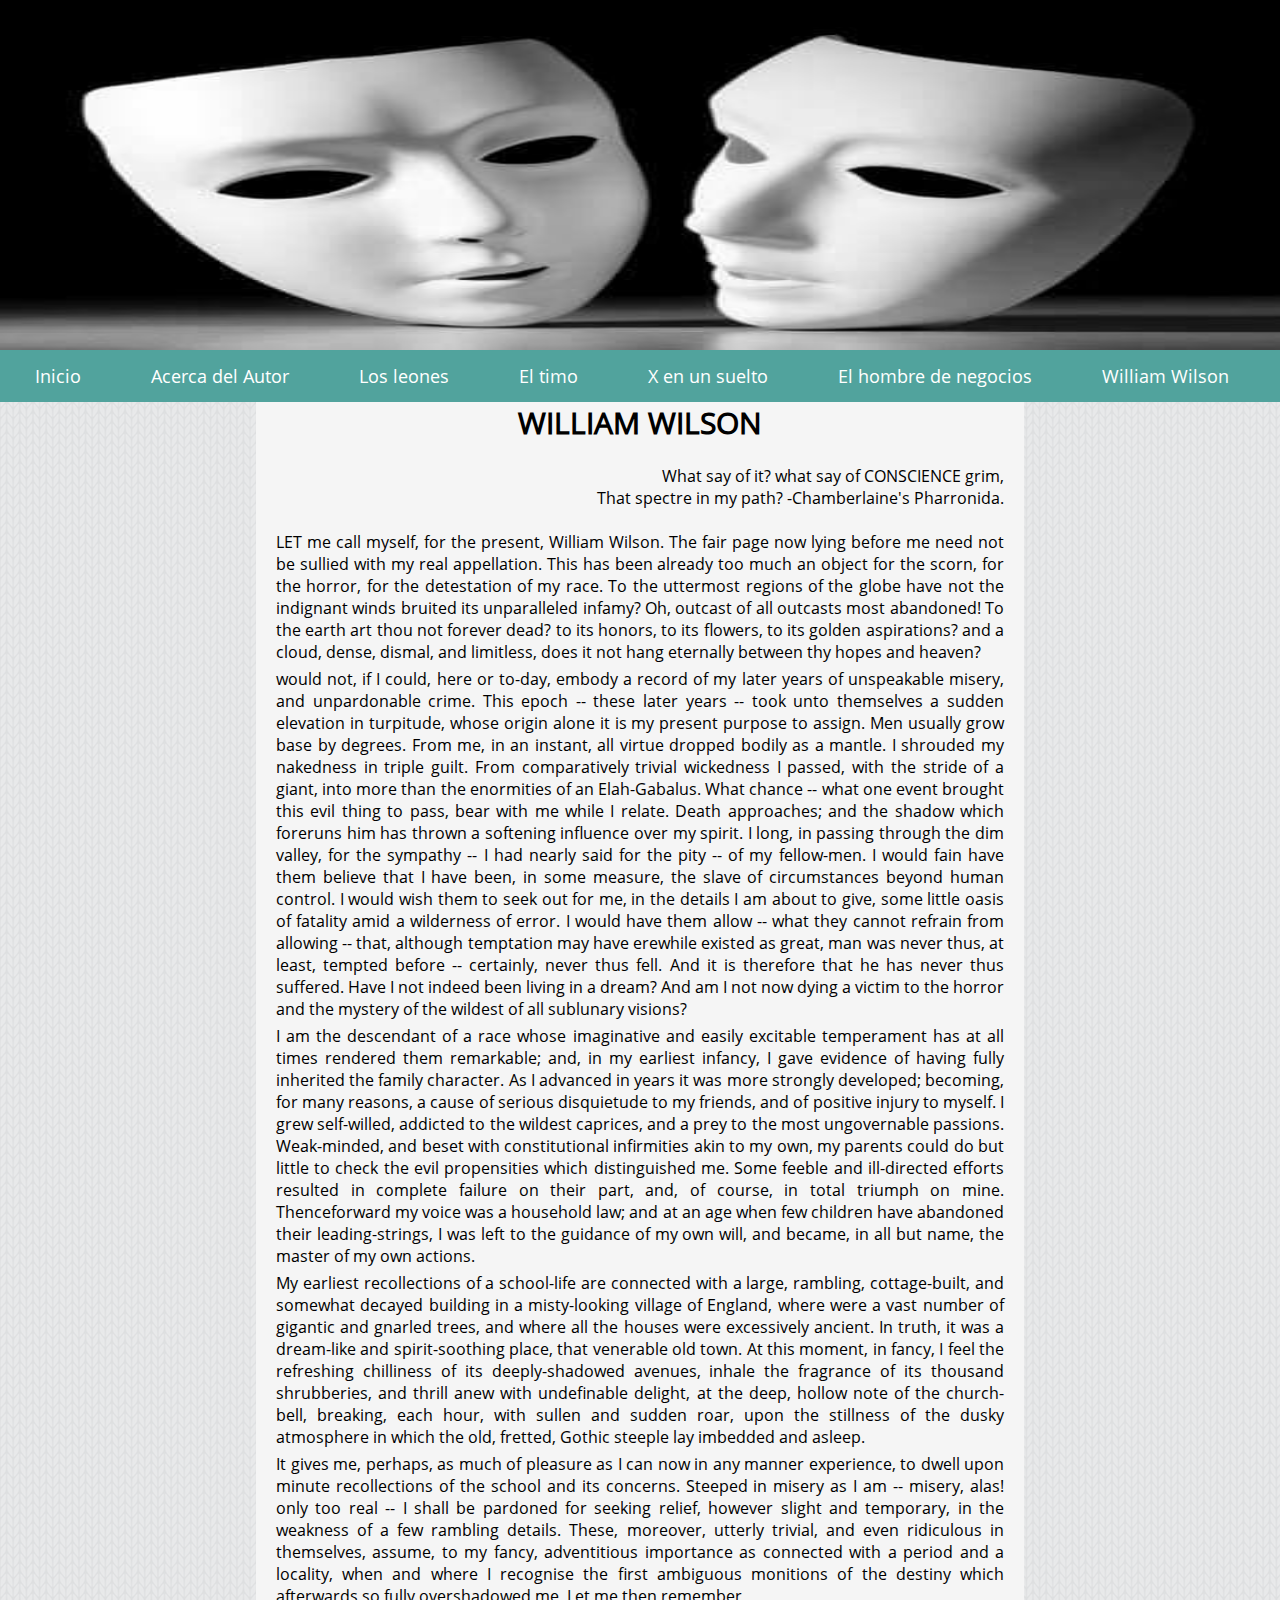
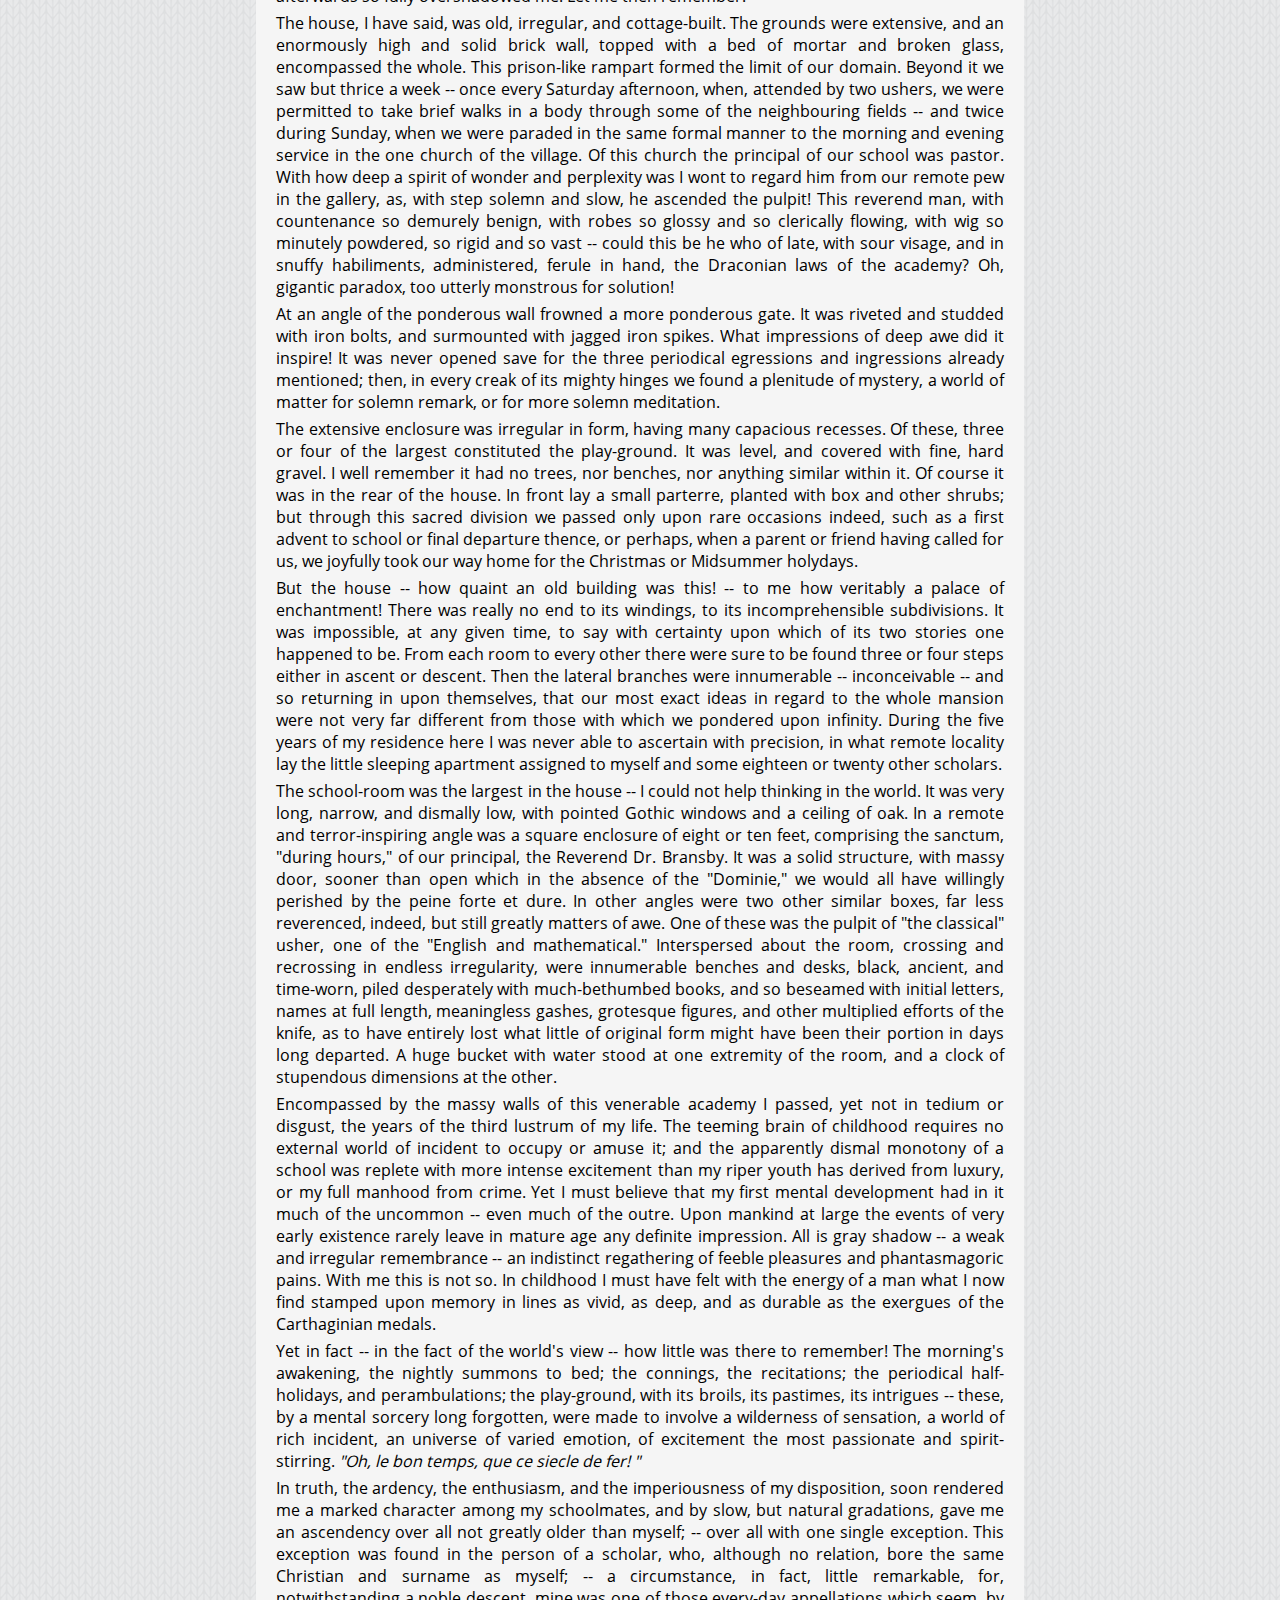
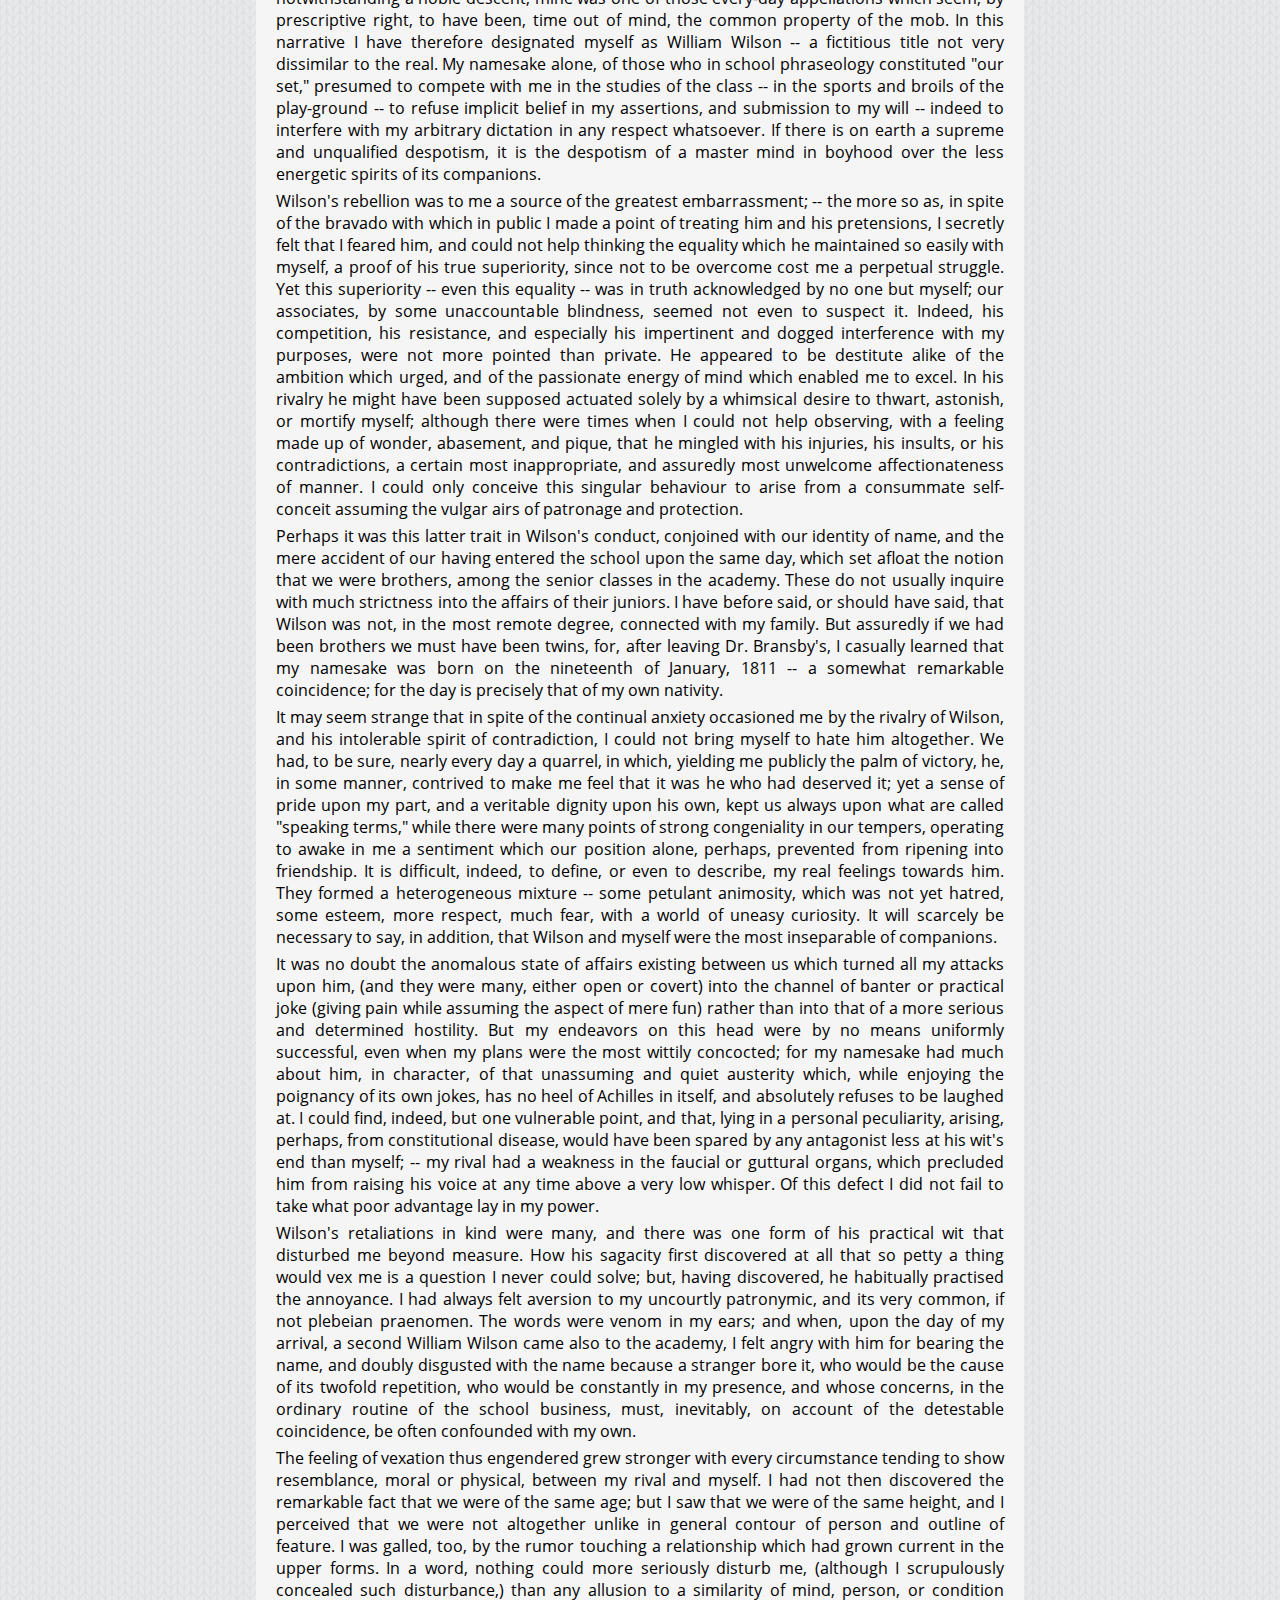
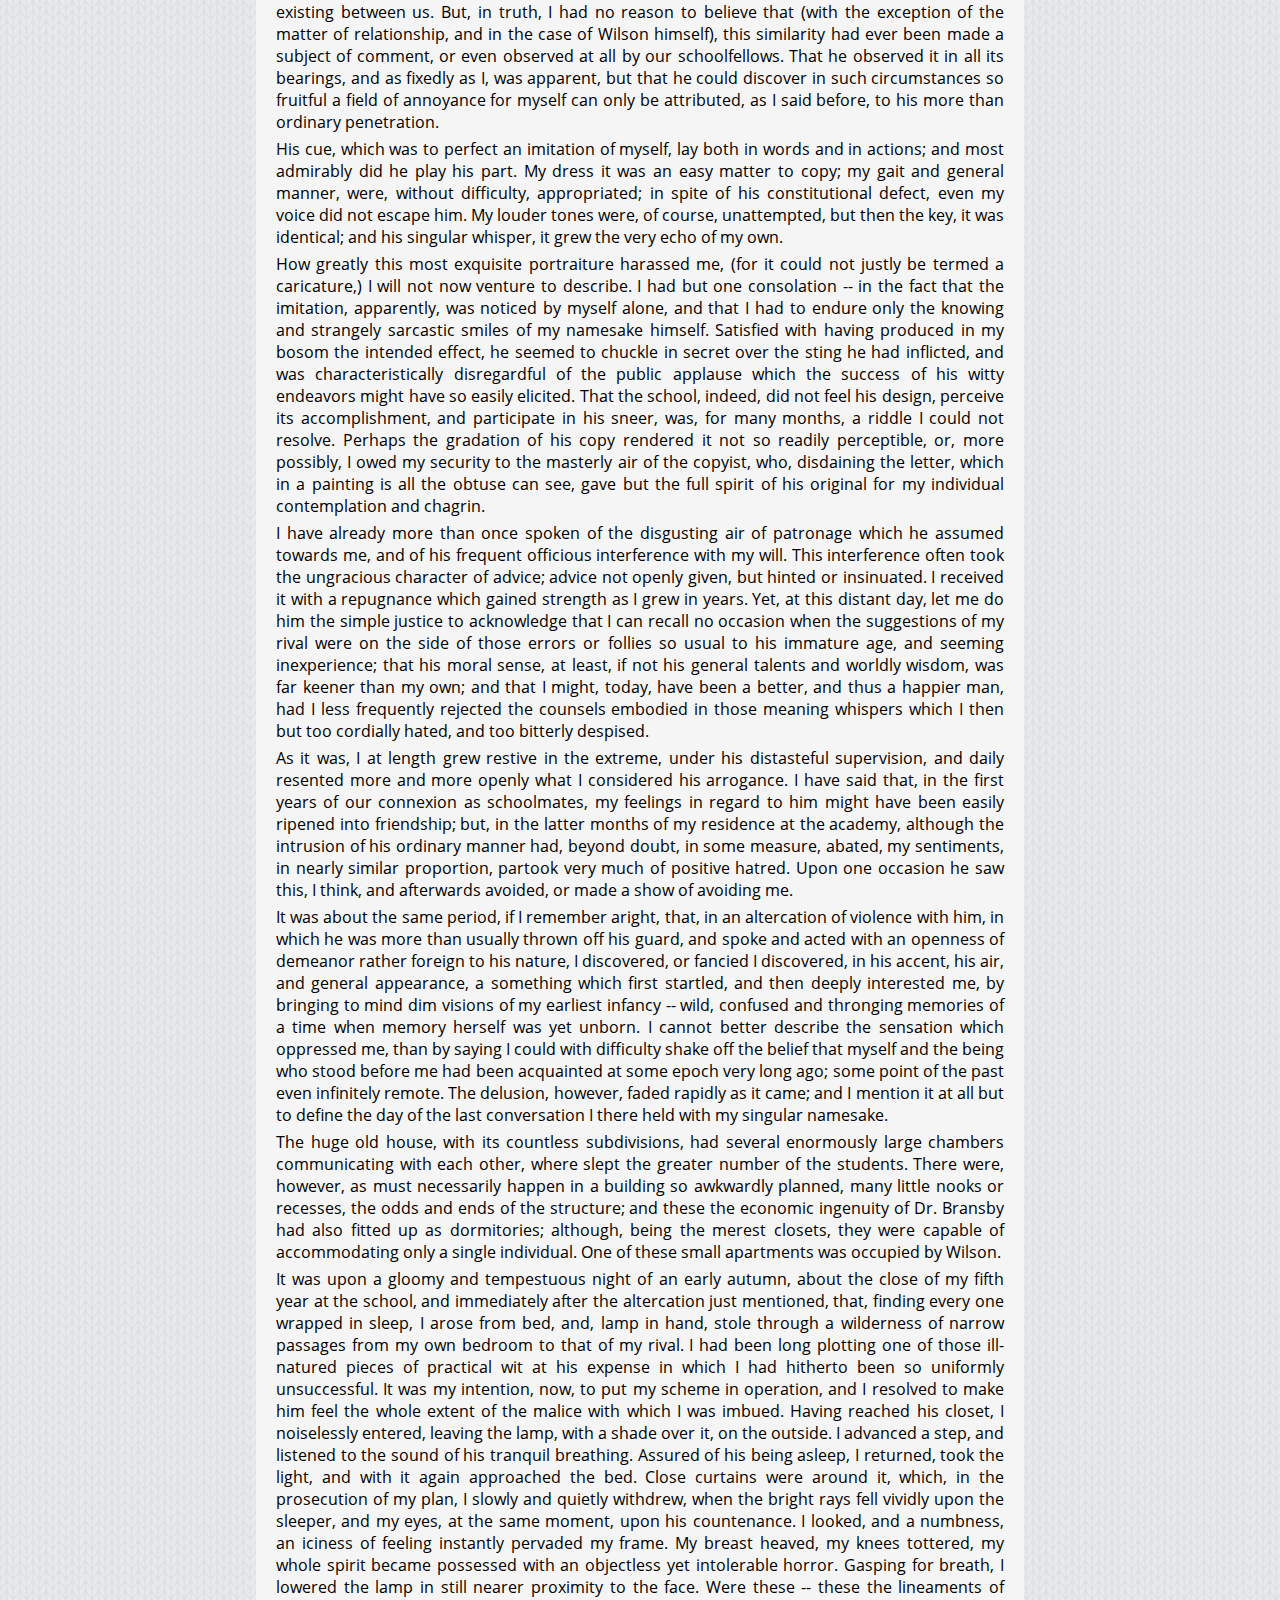
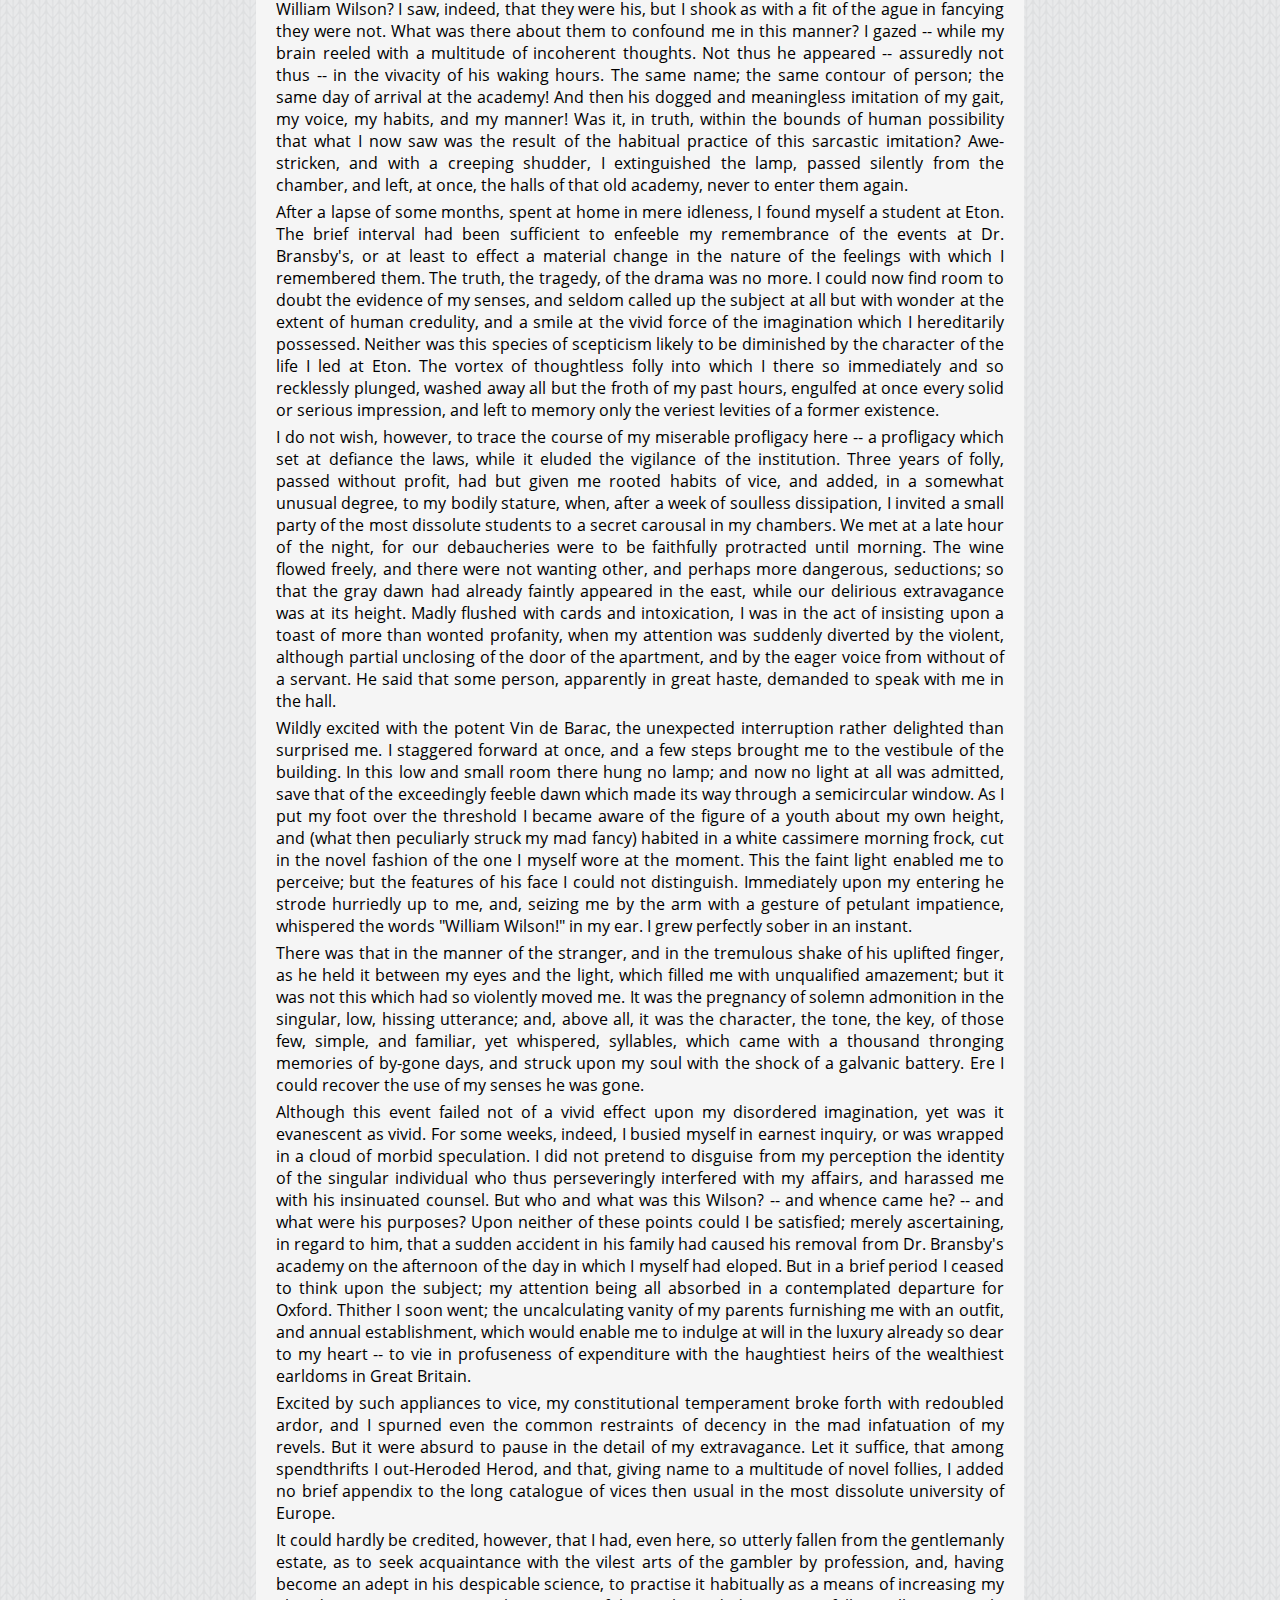
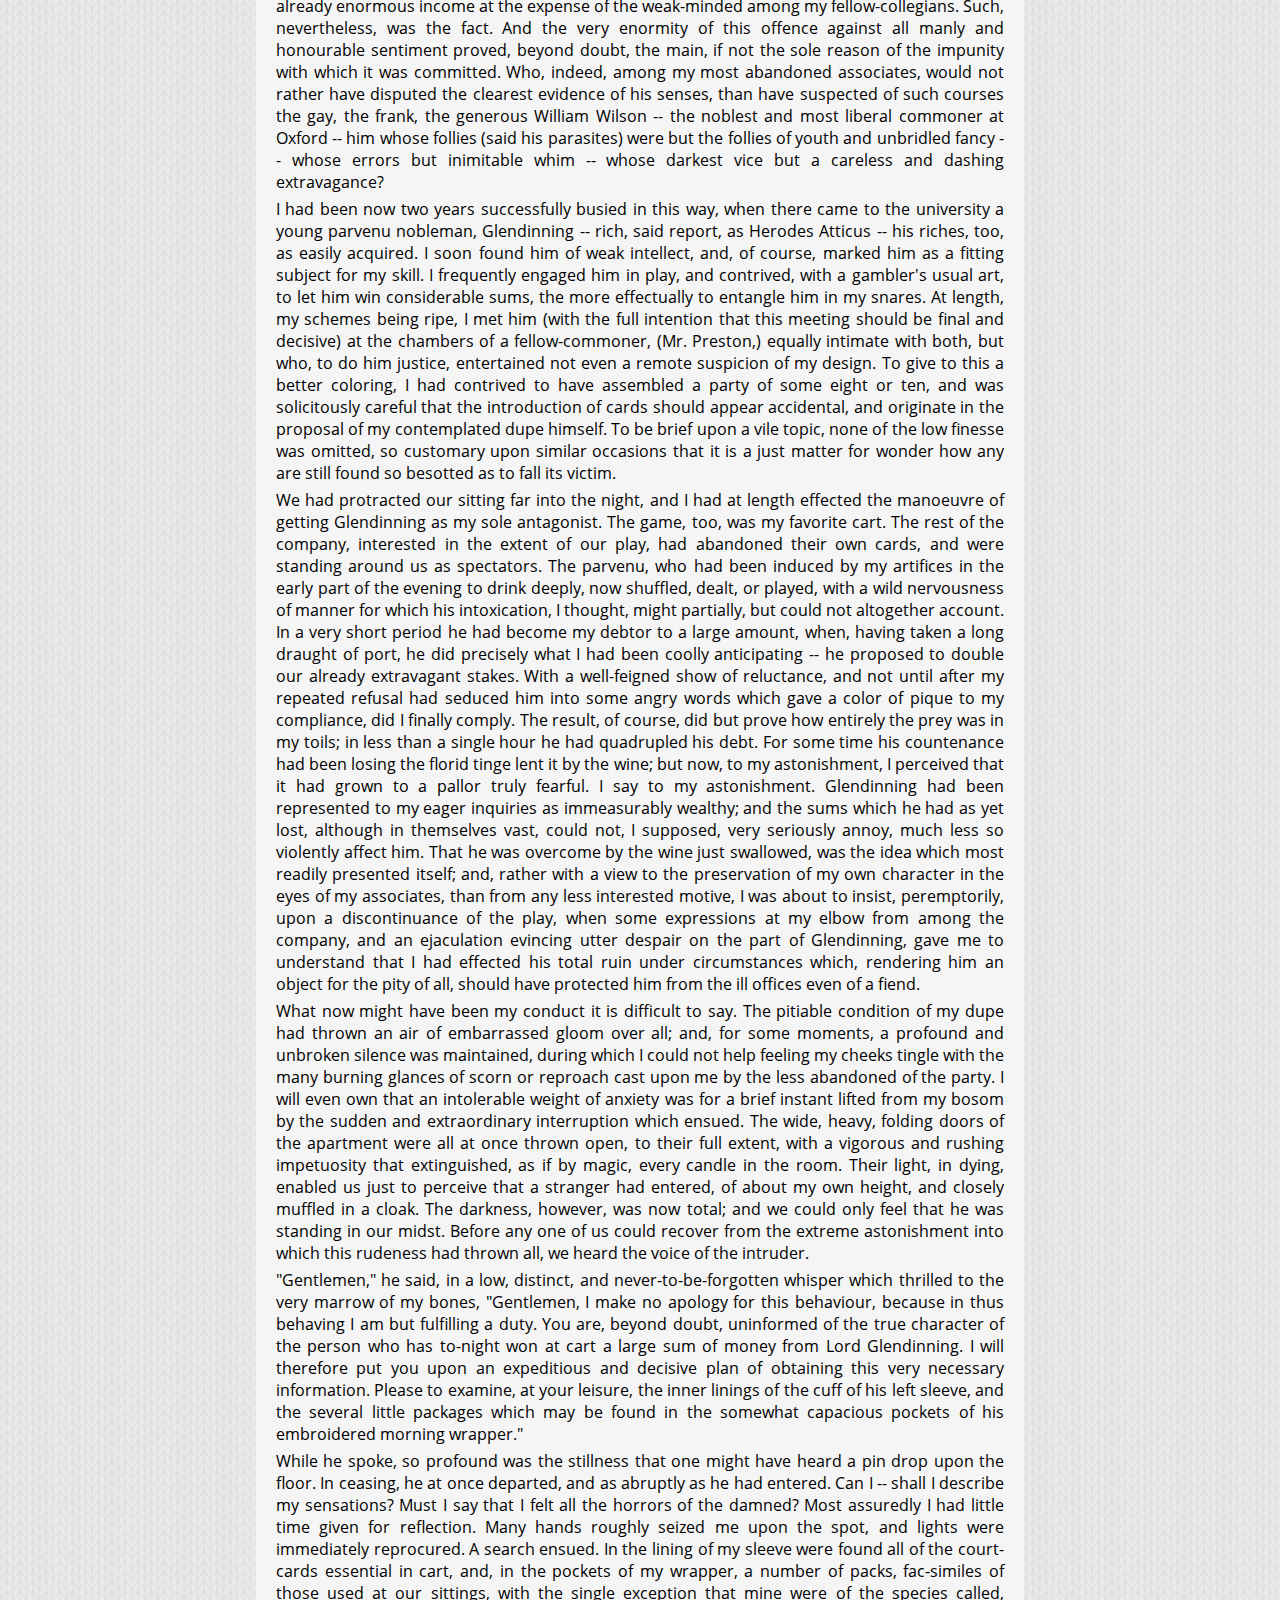
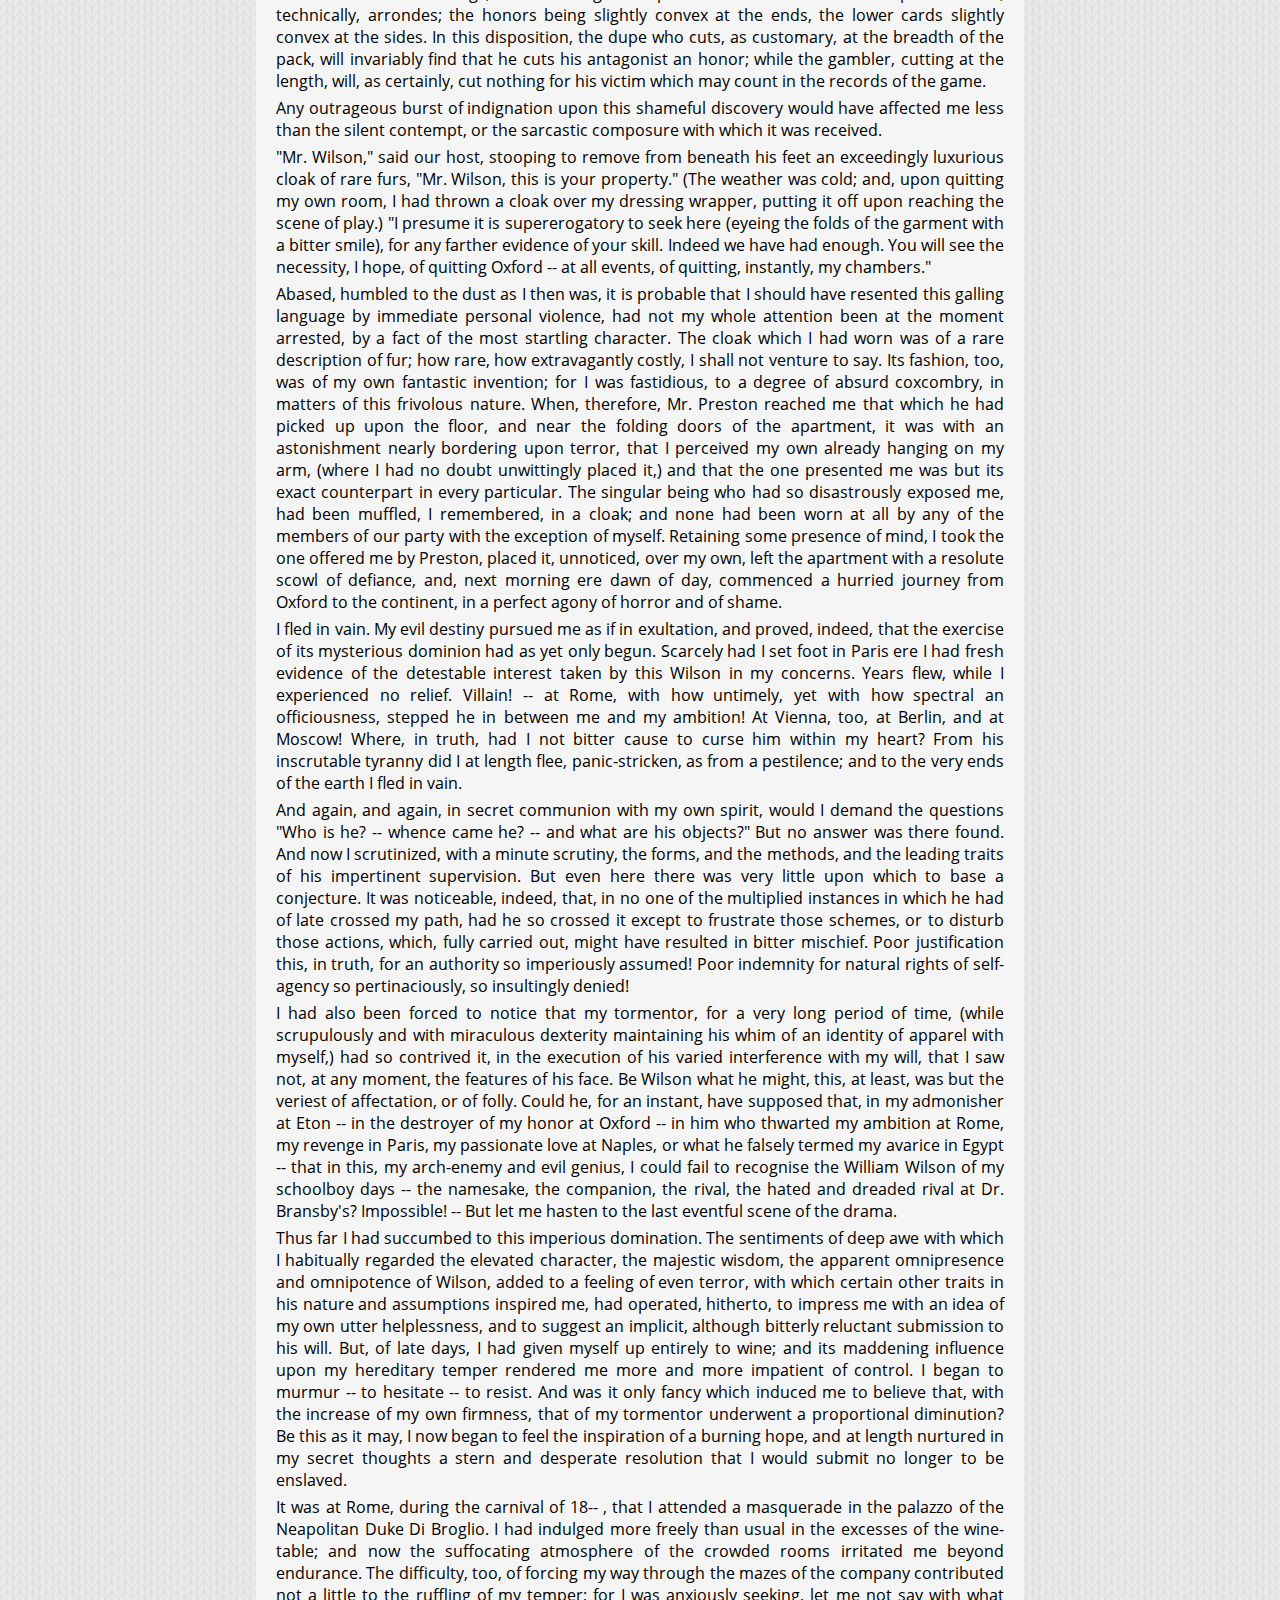
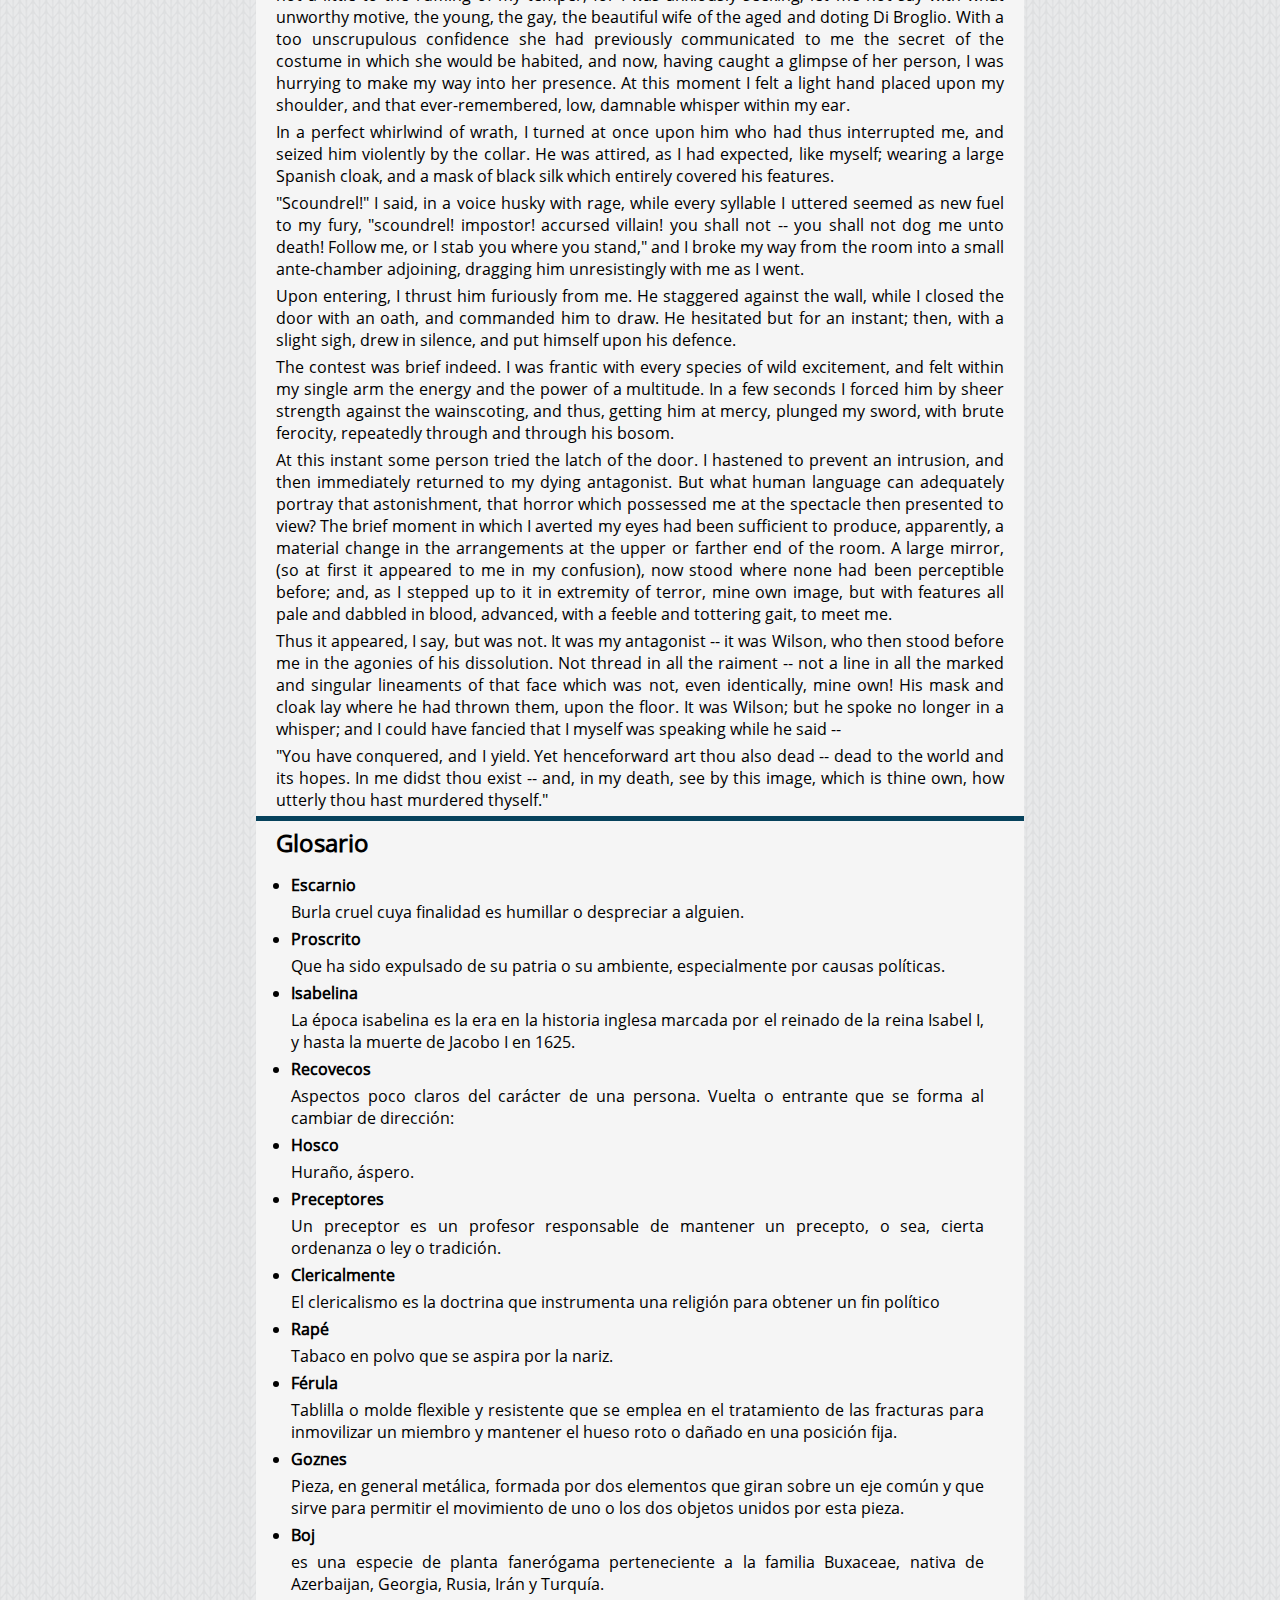
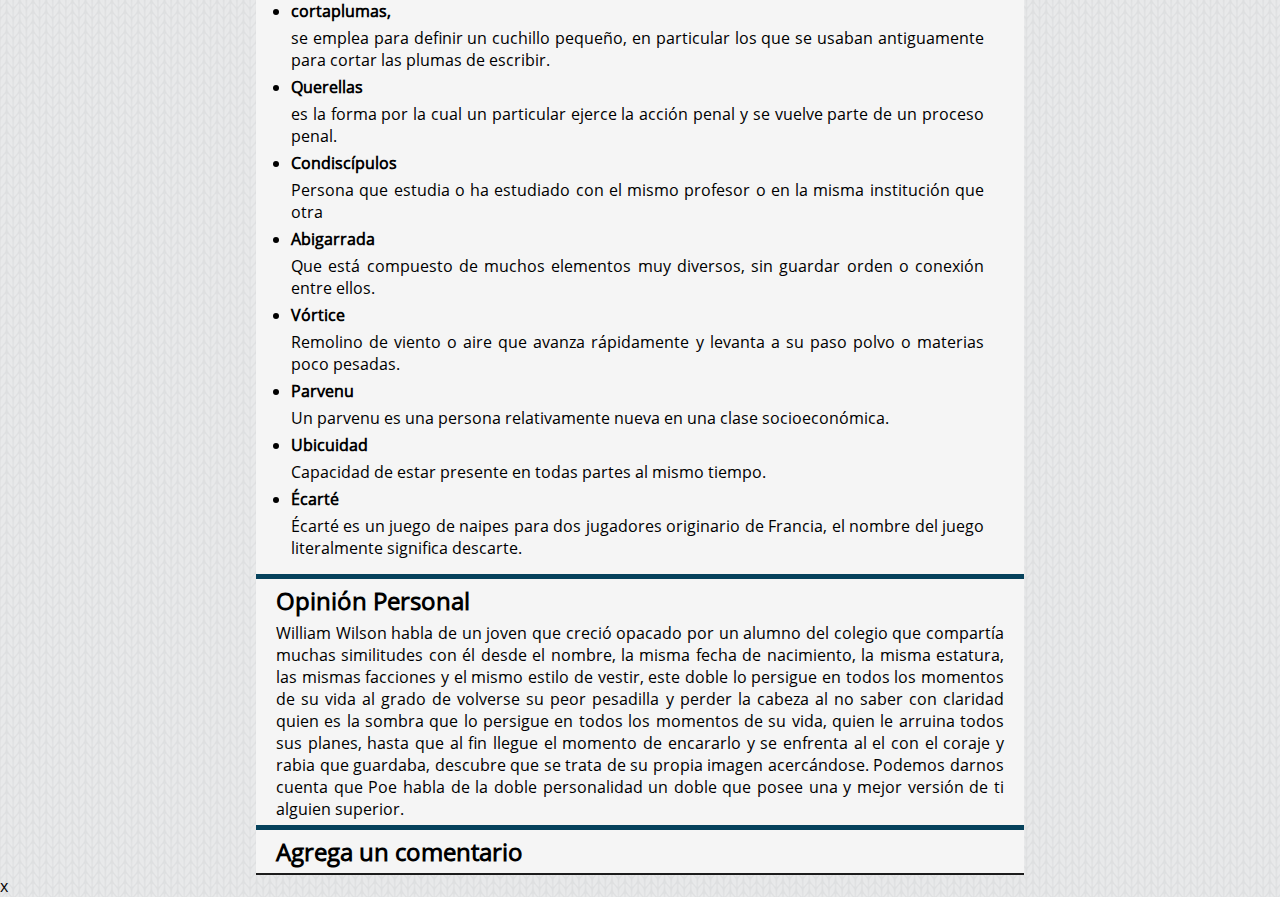
<file: william/index.html>
<!DOCTYPE html>
<html>
  <head>
    <!-- Cabecera del documento -->
    <title>Cuentos Edgar Allan Poe </title>
    <meta charset="utf-8"> 
    <link rel="stylesheet" href="/css/estilos.css">
    <link rel="icon" type="image/png" href="/imagenes/favicon.ico"/>
  </head>
  </head>
  <body class="fondo_cuento">  
    <header>
      <div>
          <img class="imageninicio" src="/imagenes/doble.jpg">
      </div>
      <nav> 
          <ul> <!-- lista desordenada -->
            <li><a href="/">Inicio</a></li> 
            <li><a href="/autor/">Acerca del Autor</a></li>
            <li><a href="/leones/">Los leones</a></li>
            <li><a href="/timo/">El timo</a></li>
            <li><a href="/xsuelto/">X en un suelto</a></li>
            <li><a href="/hombre/"> El hombre de negocios</a></li>
            <li><a href="/william/">William Wilson</a></li>
          </ul> 
      </nav> 
  </header>
    </header>

    <main>
      <article class="division">
      <h1 class="titulo_c">WILLIAM WILSON </h1> 
            <p class="comienzo">
              What say of it? what say of CONSCIENCE grim,
              That spectre in my path? -Chamberlaine's Pharronida.
             </p>
             <p>
              LET me call myself, for the present, William Wilson. The fair page now lying before me need not be sullied with my real appellation. 
              This has been already too much an object for the scorn, for the horror, for the detestation of my race. To the uttermost regions of 
              the globe have not the indignant winds bruited its unparalleled infamy? Oh, outcast of all outcasts most abandoned! To the earth art 
              thou not forever dead? to its honors, to its flowers, to its golden aspirations? and a cloud, dense, dismal, and limitless, does it 
              not hang eternally between thy hopes and heaven?
             </p>
             <p>
              would not, if I could, here or to-day, embody a record of my later years of unspeakable misery, and unpardonable crime. This epoch -- 
              these later years -- took unto themselves a sudden elevation in turpitude, whose origin alone it is my present purpose to assign. Men 
              usually grow base by degrees. From me, in an instant, all virtue dropped bodily as a mantle. I shrouded my nakedness in triple guilt. 
              From comparatively trivial wickedness I passed, with the stride of a giant, into more than the enormities of an Elah-Gabalus. What 
              chance -- what one event brought this evil thing to pass, bear with me while I relate. Death approaches; and the shadow which foreruns 
              him has thrown a softening influence over my spirit. I long, in passing through the dim valley, for the sympathy -- I had nearly 
              said for the pity -- of my fellow-men. I would fain have them believe that I have been, in some measure, the slave of circumstances 
              beyond human control. I would wish them to seek out for me, in the details I am about to give, some little oasis of fatality amid a 
              wilderness of error. I would have them allow -- what they cannot refrain from allowing -- that, although temptation may have erewhile 
              existed as great, man was never thus, at least, tempted before -- certainly, never thus fell. And it is therefore that he has never 
              thus suffered. Have I not indeed been living in a dream? And am I not now dying a victim to the horror and the mystery of the wildest 
              of all sublunary visions?  
             </p>
             <p>
              I am the descendant of a race whose imaginative and easily excitable temperament has at all times rendered them remarkable; and, 
              in my earliest infancy, I gave evidence of having fully inherited the family character. As I advanced in years it was more strongly 
              developed; becoming, for many reasons, a cause of serious disquietude to my friends, and of positive injury to myself. I grew 
              self-willed, addicted to the wildest caprices, and a prey to the most ungovernable passions. Weak-minded, and beset with 
              constitutional infirmities akin to my own, my parents could do but little to check the evil propensities which distinguished me. 
              Some feeble and ill-directed efforts resulted in complete failure on their part, and, of course, in total triumph on mine. 
              Thenceforward my voice was a household law; and at an age when few children have abandoned their leading-strings, I was left to 
              the guidance of my own will, and became, in all but name, the master of my own actions.  
             </p>
             <p>
              My earliest recollections of a school-life are connected with a large, rambling, cottage-built, and somewhat decayed building in 
              a misty-looking village of England, where were a vast number of gigantic and gnarled trees, and where all the houses were 
              excessively ancient. In truth, it was a dream-like and spirit-soothing place, that venerable old town. At this moment, in fancy, 
              I feel the refreshing chilliness of its deeply-shadowed avenues, inhale the fragrance of its thousand shrubberies, and thrill anew 
              with undefinable delight, at the deep, hollow note of the church-bell, breaking, each hour, with sullen and sudden roar, upon the 
              stillness of the dusky atmosphere in which the old, fretted, Gothic steeple lay imbedded and asleep.   
             </p>             
             <p>
              It gives me, perhaps, as much of pleasure as I can now in any manner experience, to dwell upon minute recollections of the school 
              and its concerns. Steeped in misery as I am -- misery, alas! only too real -- I shall be pardoned for seeking relief, however slight 
              and temporary, in the weakness of a few rambling details. These, moreover, utterly trivial, and even ridiculous in themselves, 
              assume, to my fancy, adventitious importance as connected with a period and a locality, when and where I recognise the first 
              ambiguous monitions of the destiny which afterwards so fully overshadowed me. Let me then remember.  
             </p>
             <p>
              The house, I have said, was old, irregular, and cottage-built. The grounds were extensive, and an enormously high and solid brick 
              wall, topped with a bed of mortar and broken glass, encompassed the whole. This prison-like rampart formed the limit of our domain. 
              Beyond it we saw but thrice a week -- once every Saturday afternoon, when, attended by two ushers, we were permitted to take brief 
              walks in a body through some of the neighbouring fields -- and twice during Sunday, when we were paraded in the same formal manner 
              to the morning and evening service in the one church of the village. Of this church the principal of our school was pastor. With 
              how deep a spirit of wonder and perplexity was I wont to regard him from our remote pew in the gallery, as, with step solemn and 
              slow, he ascended the pulpit! This reverend man, with countenance so demurely benign, with robes so glossy and so clerically flowing, 
              with wig so minutely powdered, so rigid and so vast -- could this be he who of late, with sour visage, and in snuffy habiliments, 
              administered, ferule in hand, the Draconian laws of the academy? Oh, gigantic paradox, too utterly monstrous for solution!                           
            </p>
             <p>
              At an angle of the ponderous wall frowned a more ponderous gate. It was riveted and studded with iron bolts, and surmounted with 
              jagged iron spikes. What impressions of deep awe did it inspire! It was never opened save for the three periodical egressions and 
              ingressions already mentioned; then, in every creak of its mighty hinges we found a plenitude of mystery, a world of matter for 
              solemn remark, or for more solemn meditation.
             </p>
             <p>
              The extensive enclosure was irregular in form, having many capacious recesses. Of these, three or four of the largest constituted 
              the play-ground. It was level, and covered with fine, hard gravel. I well remember it had no trees, nor benches, nor anything 
              similar within it. Of course it was in the rear of the house. In front lay a small parterre, planted with box and other shrubs; 
              but through this sacred division we passed only upon rare occasions indeed, such as a first advent to school or final departure 
              thence, or perhaps, when a parent or friend having called for us, we joyfully took our way home for the Christmas or Midsummer 
              holydays.
             </p>
             <p>
              But the house -- how quaint an old building was this! -- to me how veritably a palace of enchantment! There was really no end to 
              its windings, to its incomprehensible subdivisions. It was impossible, at any given time, to say with certainty upon which of its 
              two stories one happened to be. From each room to every other there were sure to be found three or four steps either in ascent or 
              descent. Then the lateral branches were innumerable -- inconceivable -- and so returning in upon themselves, that our most exact 
              ideas in regard to the whole mansion were not very far different from those with which we pondered upon infinity. During the five 
              years of my residence here I was never able to ascertain with precision, in what remote locality lay the little sleeping apartment 
              assigned to myself and some eighteen or twenty other scholars.  
             </p>
             <p>
              The school-room was the largest in the house -- I could not help thinking in the world. It was very long, narrow, and dismally low, 
              with pointed Gothic windows and a ceiling of oak. In a remote and terror-inspiring angle was a square enclosure of eight or ten feet, 
              comprising the sanctum, "during hours," of our principal, the Reverend Dr. Bransby. It was a solid structure, with massy door, sooner 
              than open which in the absence of the "Dominie," we would all have willingly perished by the peine forte et dure. In other angles 
              were two other similar boxes, far less reverenced, indeed, but still greatly matters of awe. One of these was the pulpit of "the 
              classical" usher, one of the "English and mathematical." Interspersed about the room, crossing and recrossing in endless irregularity, 
              were innumerable benches and desks, black, ancient, and time-worn, piled desperately with much-bethumbed books, and so beseamed 
              with initial letters, names at full length, meaningless gashes, grotesque figures, and other multiplied efforts of the knife, as 
              to have entirely lost what little of original form might have been their portion in days long departed. A huge bucket with water 
              stood at one extremity of the room, and a clock of stupendous dimensions at the other.
                       
             </p>
             <p>
              Encompassed by the massy walls of this venerable academy I passed, yet not in tedium or disgust, the years of the third lustrum 
              of my life. The teeming brain of childhood requires no external world of incident to occupy or amuse it; and the apparently dismal 
              monotony of a school was replete with more intense excitement than my riper youth has derived from luxury, or my full manhood from 
              crime. Yet I must believe that my first mental development had in it much of the uncommon -- even much of the outre. Upon mankind 
              at large the events of very early existence rarely leave in mature age any definite impression. All is gray shadow -- a weak and 
              irregular remembrance -- an indistinct regathering of feeble pleasures and phantasmagoric pains. With me this is not so. In childhood 
              I must have felt with the energy of a man what I now find stamped upon memory in lines as vivid, as deep, and as durable as the 
              exergues of the Carthaginian medals. 
             </p>
             <p> 
              Yet in fact -- in the fact of the world's view -- how little was there to remember! The morning's awakening, the nightly summons 
              to bed; the connings, the recitations; the periodical half-holidays, and perambulations; the play-ground, with its broils, its 
              pastimes, its intrigues -- these, by a mental sorcery long forgotten, were made to involve a wilderness of sensation, a world of 
              rich incident, an universe of varied emotion, of excitement the most passionate and spirit-stirring. <em> "Oh, le bon temps, que ce 
              siecle de fer! "</em>
             </p>
             <p>
              In truth, the ardency, the enthusiasm, and the imperiousness of my disposition, soon rendered me a marked character among my 
              schoolmates, and by slow, but natural gradations, gave me an ascendency over all not greatly older than myself; -- over all with 
              one single exception. This exception was found in the person of a scholar, who, although no relation, bore the same Christian and 
              surname as myself; -- a circumstance, in fact, little remarkable, for, notwithstanding a noble descent, mine was one of those 
              every-day appellations which seem, by prescriptive right, to have been, time out of mind, the common property of the mob. In this 
              narrative I have therefore designated myself as William Wilson -- a fictitious title not very dissimilar to the real. My namesake 
              alone, of those who in school phraseology constituted "our set," presumed to compete with me in the studies of the class -- in the 
              sports and broils of the play-ground -- to refuse implicit belief in my assertions, and submission to my will -- indeed to interfere 
              with my arbitrary dictation in any respect whatsoever. If there is on earth a supreme and unqualified despotism, it is the despotism 
              of a master mind in boyhood over the less energetic spirits of its companions.
             </p> 
             <p>
             Wilson's rebellion was to me a source of the greatest embarrassment; -- the more so as, in spite of the bravado with which in public 
             I made a point of treating him and his pretensions, I secretly felt that I feared him, and could not help thinking the equality which 
             he maintained so easily with myself, a proof of his true superiority, since not to be overcome cost me a perpetual struggle. Yet this 
             superiority -- even this equality -- was in truth acknowledged by no one but myself; our associates, by some unaccountable blindness, 
             seemed not even to suspect it. Indeed, his competition, his resistance, and especially his impertinent and dogged interference with 
             my purposes, were not more pointed than private. He appeared to be destitute alike of the ambition which urged, and of the passionate 
             energy of mind which enabled me to excel. In his rivalry he might have been supposed actuated solely by a whimsical desire to thwart, 
             astonish, or mortify myself; although there were times when I could not help observing, with a feeling made up of wonder, abasement, 
             and pique, that he mingled with his injuries, his insults, or his contradictions, a certain most inappropriate, and assuredly most 
             unwelcome affectionateness of manner. I could only conceive this singular behaviour to arise from a consummate self-conceit assuming 
             the vulgar airs of patronage and protection.
             </p>
             <p>
              Perhaps it was this latter trait in Wilson's conduct, conjoined with our identity of name, and the mere accident of our having 
              entered the school upon the same day, which set afloat the notion that we were brothers, among the senior classes in the academy. 
              These do not usually inquire with much strictness into the affairs of their juniors. I have before said, or should have said, that 
              Wilson was not, in the most remote degree, connected with my family. But assuredly if we had been brothers we must have been twins, 
              for, after leaving Dr. Bransby's, I casually learned that my namesake was born on the nineteenth of January, 1811 -- a somewhat 
              remarkable coincidence; for the day is precisely that of my own nativity.
             </p>
             <p>
              It may seem strange that in spite of the continual anxiety occasioned me by the rivalry of Wilson, and his intolerable spirit of 
              contradiction, I could not bring myself to hate him altogether. We had, to be sure, nearly every day a quarrel, in which, yielding 
              me publicly the palm of victory, he, in some manner, contrived to make me feel that it was he who had deserved it; yet a sense of 
              pride upon my part, and a veritable dignity upon his own, kept us always upon what are called "speaking terms," while there were 
              many points of strong congeniality in our tempers, operating to awake in me a sentiment which our position alone, perhaps, prevented 
              from ripening into friendship. It is difficult, indeed, to define, or even to describe, my real feelings towards him. They formed a 
              heterogeneous mixture -- some petulant animosity, which was not yet hatred, some esteem, more respect, much fear, with a world of 
              uneasy curiosity. It will scarcely be necessary to say, in addition, that Wilson and myself were the most inseparable of companions.                     
             </p>
             <p>
              It was no doubt the anomalous state of affairs existing between us which turned all my attacks upon him, (and they were many, either 
              open or covert) into the channel of banter or practical joke (giving pain while assuming the aspect of mere fun) rather than into that 
              of a more serious and determined hostility. But my endeavors on this head were by no means uniformly successful, even when my plans 
              were the most wittily concocted; for my namesake had much about him, in character, of that unassuming and quiet austerity which, 
              while enjoying the poignancy of its own jokes, has no heel of Achilles in itself, and absolutely refuses to be laughed at. I could 
              find, indeed, but one vulnerable point, and that, lying in a personal peculiarity, arising, perhaps, from constitutional disease, 
              would have been spared by any antagonist less at his wit's end than myself; -- my rival had a weakness in the faucial or guttural 
              organs, which precluded him from raising his voice at any time above a very low whisper. Of this defect I did not fail to take what 
              poor advantage lay in my power.
             </p>
             <p>
              Wilson's retaliations in kind were many, and there was one form of his practical wit that disturbed me beyond measure. How his 
              sagacity first discovered at all that so petty a thing would vex me is a question I never could solve; but, having discovered, he 
              habitually practised the annoyance. I had always felt aversion to my uncourtly patronymic, and its very common, if not plebeian 
              praenomen. The words were venom in my ears; and when, upon the day of my arrival, a second William Wilson came also to the academy, 
              I felt angry with him for bearing the name, and doubly disgusted with the name because a stranger bore it, who would be the cause 
              of its twofold repetition, who would be constantly in my presence, and whose concerns, in the ordinary routine of the school business, 
              must, inevitably, on account of the detestable coincidence, be often confounded with my own.  
             </p>
             <p>
              The feeling of vexation thus engendered grew stronger with every circumstance tending to show resemblance, moral or physical, 
              between my rival and myself. I had not then discovered the remarkable fact that we were of the same age; but I saw that we were 
              of the same height, and I perceived that we were not altogether unlike in general contour of person and outline of feature. I was 
              galled, too, by the rumor touching a relationship which had grown current in the upper forms. In a word, nothing could more 
              seriously disturb me, (although I scrupulously concealed such disturbance,) than any allusion to a similarity of mind, person, or 
              condition existing between us. But, in truth, I had no reason to believe that (with the exception of the matter of relationship, 
              and in the case of Wilson himself), this similarity had ever been made a subject of comment, or even observed at all by our 
              schoolfellows. That he observed it in all its bearings, and as fixedly as I, was apparent, but that he could discover in such 
              circumstances so fruitful a field of annoyance for myself can only be attributed, as I said before, to his more than ordinary 
              penetration.
             </p>
             <p>
              His cue, which was to perfect an imitation of myself, lay both in words and in actions; and most admirably did he play his part. 
              My dress it was an easy matter to copy; my gait and general manner, were, without difficulty, appropriated; in spite of his 
              constitutional defect, even my voice did not escape him. My louder tones were, of course, unattempted, but then the key, it was 
              identical; and his singular whisper, it grew the very echo of my own.                
             </p>
             <p>
                How greatly this most exquisite portraiture harassed me, (for it could not justly be termed a caricature,) I will not now venture 
                to describe. I had but one consolation -- in the fact that the imitation, apparently, was noticed by myself alone, and that I had 
                to endure only the knowing and strangely sarcastic smiles of my namesake himself. Satisfied with having produced in my bosom the 
                intended effect, he seemed to chuckle in secret over the sting he had inflicted, and was characteristically disregardful of the 
                public applause which the success of his witty endeavors might have so easily elicited. That the school, indeed, did not feel his 
                design, perceive its accomplishment, and participate in his sneer, was, for many months, a riddle I could not resolve. Perhaps the 
                gradation of his copy rendered it not so readily perceptible, or, more possibly, I owed my security to the masterly air of the 
                copyist, who, disdaining the letter, which in a painting is all the obtuse can see, gave but the full spirit of his original for 
                my individual contemplation and chagrin.
                    
             </p>
             <p>
                I have already more than once spoken of the disgusting air of patronage which he assumed towards me, and of his frequent officious 
                interference with my will. This interference often took the ungracious character of advice; advice not openly given, but hinted or 
                insinuated. I received it with a repugnance which gained strength as I grew in years. Yet, at this distant day, let me do him the 
                simple justice to acknowledge that I can recall no occasion when the suggestions of my rival were on the side of those errors or 
                follies so usual to his immature age, and seeming inexperience; that his moral sense, at least, if not his general talents and worldly 
                wisdom, was far keener than my own; and that I might, today, have been a better, and thus a happier man, had I less frequently 
                rejected the counsels embodied in those meaning whispers which I then but too cordially hated, and too bitterly despised.
             </p>
             <p>
                As it was, I at length grew restive in the extreme, under his distasteful supervision, and daily resented more and more 
                openly what I considered his arrogance. I have said that, in the first years of our connexion as schoolmates, my feelings 
                in regard to him might have been easily ripened into friendship; but, in the latter months of my residence at the academy, 
                although the intrusion of his ordinary manner had, beyond doubt, in some measure, abated, my sentiments, in nearly similar 
                proportion, partook very much of positive hatred. Upon one occasion he saw this, I think, and afterwards avoided, or made a 
                show of avoiding me.

             </p>
             <p>
                It was about the same period, if I remember aright, that, in an altercation of violence with him, in which he was more than 
                usually thrown off his guard, and spoke and acted with an openness of demeanor rather foreign to his nature, I discovered, or 
                fancied I discovered, in his accent, his air, and general appearance, a something which first startled, and then deeply interested 
                me, by bringing to mind dim visions of my earliest infancy -- wild, confused and thronging memories of a time when memory herself 
                was yet unborn. I cannot better describe the sensation which oppressed me, than by saying I could with difficulty shake off the 
                belief that myself and the being who stood before me had been acquainted at some epoch very long ago; some point of the past even 
                infinitely remote. The delusion, however, faded rapidly as it came; and I mention it at all but to define the day of the last 
                conversation I there held with my singular namesake.
             </p>
             <p>
                The huge old house, with its countless subdivisions, had several enormously large chambers communicating with each other, where 
                slept the greater number of the students. There were, however, as must necessarily happen in a building so awkwardly planned, many 
                little nooks or recesses, the odds and ends of the structure; and these the economic ingenuity of Dr. Bransby had also fitted up 
                as dormitories; although, being the merest closets, they were capable of accommodating only a single individual. One of these 
                small apartments was occupied by Wilson.
             </p>
             <p>
                It was upon a gloomy and tempestuous night of an early autumn, about the close of my fifth year at the school, and immediately after 
                the altercation just mentioned, that, finding every one wrapped in sleep, I arose from bed, and, lamp in hand, stole through a 
                wilderness of narrow passages from my own bedroom to that of my rival. I had been long plotting one of those ill-natured pieces 
                of practical wit at his expense in which I had hitherto been so uniformly unsuccessful. It was my intention, now, to put my scheme 
                in operation, and I resolved to make him feel the whole extent of the malice with which I was imbued. Having reached his closet, I 
                noiselessly entered, leaving the lamp, with a shade over it, on the outside. I advanced a step, and listened to the sound of his 
                tranquil breathing. Assured of his being asleep, I returned, took the light, and with it again approached the bed. Close curtains 
                were around it, which, in the prosecution of my plan, I slowly and quietly withdrew, when the bright rays fell vividly upon the 
                sleeper, and my eyes, at the same moment, upon his countenance. I looked, and a numbness, an iciness of feeling instantly pervaded 
                my frame. My breast heaved, my knees tottered, my whole spirit became possessed with an objectless yet intolerable horror. Gasping 
                for breath, I lowered the lamp in still nearer proximity to the face. Were these -- these the lineaments of William Wilson? I saw, 
                indeed, that they were his, but I shook as with a fit of the ague in fancying they were not. What was there about them to confound 
                me in this manner? I gazed -- while my brain reeled with a multitude of incoherent thoughts. Not thus he appeared -- assuredly not 
                thus -- in the vivacity of his waking hours. The same name; the same contour of person; the same day of arrival at the academy! 
                And then his dogged and meaningless imitation of my gait, my voice, my habits, and my manner! Was it, in truth, within the bounds 
                of human possibility that what I now saw was the result of the habitual practice of this sarcastic imitation? Awe-stricken, and 
                with a creeping shudder, I extinguished the lamp, passed silently from the chamber, and left, at once, the halls of that old 
                academy, never to enter them again.
             </p>
             <p>
                After a lapse of some months, spent at home in mere idleness, I found myself a student at Eton. The brief interval had been 
                sufficient to enfeeble my remembrance of the events at Dr. Bransby's, or at least to effect a material change in the nature of 
                the feelings with which I remembered them. The truth, the tragedy, of the drama was no more. I could now find room to doubt the 
                evidence of my senses, and seldom called up the subject at all but with wonder at the extent of human credulity, and a smile at 
                the vivid force of the imagination which I hereditarily possessed. Neither was this species of scepticism likely to be diminished 
                by the character of the life I led at Eton. The vortex of thoughtless folly into which I there so immediately and so recklessly 
                plunged, washed away all but the froth of my past hours, engulfed at once every solid or serious impression, and left to memory 
                only the veriest levities of a former existence. 
             </p>
             <p>
                I do not wish, however, to trace the course of my miserable profligacy here -- a profligacy which set at defiance the laws, 
                while it eluded the vigilance of the institution. Three years of folly, passed without profit, had but given me rooted habits of vice, 
                and added, in a somewhat unusual degree, to my bodily stature, when, after a week of soulless dissipation, I invited a small party 
                of the most dissolute students to a secret carousal in my chambers. We met at a late hour of the night, for our debaucheries were to 
                be faithfully protracted until morning. The wine flowed freely, and there were not wanting other, and perhaps more dangerous, 
                seductions; so that the gray dawn had already faintly appeared in the east, while our delirious extravagance was at its height. 
                Madly flushed with cards and intoxication, I was in the act of insisting upon a toast of more than wonted profanity, when my 
                attention was suddenly diverted by the violent, although partial unclosing of the door of the apartment, and by the eager voice 
                from without of a servant. He said that some person, apparently in great haste, demanded to speak with me in the hall.
             </p>
             <p>
                Wildly excited with the potent Vin de Barac, the unexpected interruption rather delighted than surprised me. I staggered forward 
                at once, and a few steps brought me to the vestibule of the building. In this low and small room there hung no lamp; and now no 
                light at all was admitted, save that of the exceedingly feeble dawn which made its way through a semicircular window. As I put my 
                foot over the threshold I became aware of the figure of a youth about my own height, and (what then peculiarly struck my mad fancy) 
                habited in a white cassimere morning frock, cut in the novel fashion of the one I myself wore at the moment. This the faint light 
                enabled me to perceive; but the features of his face I could not distinguish. Immediately upon my entering he strode hurriedly up 
                to me, and, seizing me by the arm with a gesture of petulant impatience, whispered the words "William Wilson!" in my ear. I grew 
                perfectly sober in an instant.
             </p>
             <p>
                There was that in the manner of the stranger, and in the tremulous shake of his uplifted finger, as he held it between my eyes 
                and the light, which filled me with unqualified amazement; but it was not this which had so violently moved me. It was the pregnancy 
                of solemn admonition in the singular, low, hissing utterance; and, above all, it was the character, the tone, the key, of those few, 
                simple, and familiar, yet whispered, syllables, which came with a thousand thronging memories of by-gone days, and struck upon my 
                soul with the shock of a galvanic battery. Ere I could recover the use of my senses he was gone.
             </p>
             <p>
                Although this event failed not of a vivid effect upon my disordered imagination, yet was it evanescent as vivid. For some weeks, 
                indeed, I busied myself in earnest inquiry, or was wrapped in a cloud of morbid speculation. I did not pretend to disguise from my 
                perception the identity of the singular individual who thus perseveringly interfered with my affairs, and harassed me with his 
                insinuated counsel. But who and what was this Wilson? -- and whence came he? -- and what were his purposes? Upon neither of these 
                points could I be satisfied; merely ascertaining, in regard to him, that a sudden accident in his family had caused his removal 
                from Dr. Bransby's academy on the afternoon of the day in which I myself had eloped. But in a brief period I ceased to think upon 
                the subject; my attention being all absorbed in a contemplated departure for Oxford. Thither I soon went; the uncalculating vanity 
                of my parents furnishing me with an outfit, and annual establishment, which would enable me to indulge at will in the luxury already 
                so dear to my heart -- to vie in profuseness of expenditure with the haughtiest heirs of the wealthiest earldoms in Great Britain.
             </p>
             <p>
                Excited by such appliances to vice, my constitutional temperament broke forth with redoubled ardor, and I spurned even the common 
                restraints of decency in the mad infatuation of my revels. But it were absurd to pause in the detail of my extravagance. Let it 
                suffice, that among spendthrifts I out-Heroded Herod, and that, giving name to a multitude of novel follies, I added no brief 
                appendix to the long catalogue of vices then usual in the most dissolute university of Europe.
             </p>
             <p>
                It could hardly be credited, however, that I had, even here, so utterly fallen from the gentlemanly estate, as to seek 
                acquaintance with the vilest arts of the gambler by profession, and, having become an adept in his despicable science, to practise 
                it habitually as a means of increasing my already enormous income at the expense of the weak-minded among my fellow-collegians. 
                Such, nevertheless, was the fact. And the very enormity of this offence against all manly and honourable sentiment proved, beyond 
                doubt, the main, if not the sole reason of the impunity with which it was committed. Who, indeed, among my most abandoned associates, 
                would not rather have disputed the clearest evidence of his senses, than have suspected of such courses the gay, the frank, the 
                generous William Wilson -- the noblest and most liberal commoner at Oxford -- him whose follies (said his parasites) were but the 
                follies of youth and unbridled fancy -- whose errors but inimitable whim -- whose darkest vice but a careless and dashing 
                extravagance?
             </p>
             <p>
                I had been now two years successfully busied in this way, when there came to the university a young parvenu nobleman, Glendinning 
                -- rich, said report, as Herodes Atticus -- his riches, too, as easily acquired. I soon found him of weak intellect, and, of course, 
                marked him as a fitting subject for my skill. I frequently engaged him in play, and contrived, with a gambler's usual art, to let 
                him win considerable sums, the more effectually to entangle him in my snares. At length, my schemes being ripe, I met him (with the 
                full intention that this meeting should be final and decisive) at the chambers of a fellow-commoner, (Mr. Preston,) equally intimate 
                with both, but who, to do him justice, entertained not even a remote suspicion of my design. To give to this a better coloring, I 
                had contrived to have assembled a party of some eight or ten, and was solicitously careful that the introduction of cards should 
                appear accidental, and originate in the proposal of my contemplated dupe himself. To be brief upon a vile topic, none of the low 
                finesse was omitted, so customary upon similar occasions that it is a just matter for wonder how any are still found so besotted 
                as to fall its victim.
             </p>
             <p>
                We had protracted our sitting far into the night, and I had at length effected the manoeuvre of getting Glendinning as my sole 
                antagonist. The game, too, was my favorite cart. The rest of the company, interested in the extent of our play, had abandoned 
                their own cards, and were standing around us as spectators. The parvenu, who had been induced by my artifices in the early part 
                of the evening to drink deeply, now shuffled, dealt, or played, with a wild nervousness of manner for which his intoxication, I 
                thought, might partially, but could not altogether account. In a very short period he had become my debtor to a large amount, when, 
                having taken a long draught of port, he did precisely what I had been coolly anticipating -- he proposed to double our already 
                extravagant stakes. With a well-feigned show of reluctance, and not until after my repeated refusal had seduced him into some angry 
                words which gave a color of pique to my compliance, did I finally comply. The result, of course, did but prove how entirely the 
                prey was in my toils; in less than a single hour he had quadrupled his debt. For some time his countenance had been losing the 
                florid tinge lent it by the wine; but now, to my astonishment, I perceived that it had grown to a pallor truly fearful. I say to
                my astonishment. Glendinning had been represented to my eager inquiries as immeasurably wealthy; and the sums which he had as yet 
                lost, although in themselves vast, could not, I supposed, very seriously annoy, much less so violently affect him. That he was 
                overcome by the wine just swallowed, was the idea which most readily presented itself; and, rather with a view to the preservation 
                of my own character in the eyes of my associates, than from any less interested motive, I was about to insist, peremptorily, upon a
                discontinuance of the play, when some expressions at my elbow from among the company, and an ejaculation evincing utter despair 
                on the part of Glendinning, gave me to understand that I had effected his total ruin under circumstances which, rendering him an 
                object for the pity of all, should have protected him from the ill offices even of a fiend.
             </p>
             <p>
                What now might have been my conduct it is difficult to say. The pitiable condition of my dupe had thrown an air of embarrassed 
                gloom over all; and, for some moments, a profound and unbroken silence was maintained, during which I could not help feeling my 
                cheeks tingle with the many burning glances of scorn or reproach cast upon me by the less abandoned of the party. I will even own 
                that an intolerable weight of anxiety was for a brief instant lifted from my bosom by the sudden and extraordinary interruption which 
                ensued. The wide, heavy, folding doors of the apartment were all at once thrown open, to their full extent, with a vigorous and 
                rushing impetuosity that extinguished, as if by magic, every candle in the room. Their light, in dying, enabled us just to perceive 
                that a stranger had entered, of about my own height, and closely muffled in a cloak. The darkness, however, was now total; and we 
                could only feel that he was standing in our midst. Before any one of us could recover from the extreme astonishment into which this 
                rudeness had thrown all, we heard the voice of the intruder.
             </p>
             <p>
                "Gentlemen," he said, in a low, distinct, and never-to-be-forgotten whisper which thrilled to the very marrow of my bones, 
                "Gentlemen, I make no apology for this behaviour, because in thus behaving I am but fulfilling a duty. You are, beyond doubt, 
                uninformed of the true character of the person who has to-night won at cart a large sum of money from Lord Glendinning. I will 
                therefore put you upon an expeditious and decisive plan of obtaining this very necessary information. Please to examine, at your 
                leisure, the inner linings of the cuff of his left sleeve, and the several little packages which may be found in the somewhat 
                capacious pockets of his embroidered morning wrapper."
             </p>
             <p>
                While he spoke, so profound was the stillness that one might have heard a pin drop upon the floor. In ceasing, he at once departed, 
                and as abruptly as he had entered. Can I -- shall I describe my sensations? Must I say that I felt all the horrors of the damned? 
                Most assuredly I had little time given for reflection. Many hands roughly seized me upon the spot, and lights were immediately 
                reprocured. A search ensued. In the lining of my sleeve were found all of the court-cards essential in cart, and, in the pockets 
                of my wrapper, a number of packs, fac-similes of those used at our sittings, with the single exception that mine were of the 
                species called, technically, arrondes; the honors being slightly convex at the ends, the lower cards slightly convex at the sides. 
                In this disposition, the dupe who cuts, as customary, at the breadth of the pack, will invariably find that he cuts his antagonist 
                an honor; while the gambler, cutting at the length, will, as certainly, cut nothing for his victim which may count in the records 
                of the game.
             </p>
             <p>
                Any outrageous burst of indignation upon this shameful discovery would have affected me less than the silent contempt, or the 
                sarcastic composure with which it was received.
             </p>
             <p>
                "Mr. Wilson," said our host, stooping to remove from beneath his feet an exceedingly luxurious cloak of rare furs, "Mr. Wilson, 
                this is your property." (The weather was cold; and, upon quitting my own room, I had thrown a cloak over my dressing wrapper, 
                putting it off upon reaching the scene of play.) "I presume it is supererogatory to seek here (eyeing the folds of the garment 
                with a bitter smile), for any farther evidence of your skill. Indeed we have had enough. You will see the necessity, I hope, of 
                quitting Oxford -- at all events, of quitting, instantly, my chambers."
             </p>
             <p>
                Abased, humbled to the dust as I then was, it is probable that I should have resented this galling language by immediate personal 
                violence, had not my whole attention been at the moment arrested, by a fact of the most startling character. The cloak which I 
                had worn was of a rare description of fur; how rare, how extravagantly costly, I shall not venture to say. Its fashion, too, was 
                of my own fantastic invention; for I was fastidious, to a degree of absurd coxcombry, in matters of this frivolous nature. When, 
                therefore, Mr. Preston reached me that which he had picked up upon the floor, and near the folding doors of the apartment, it was 
                with an astonishment nearly bordering upon terror, that I perceived my own already hanging on my arm, (where I had no doubt 
                unwittingly placed it,) and that the one presented me was but its exact counterpart in every particular. The singular being who 
                had so disastrously exposed me, had been muffled, I remembered, in a cloak; and none had been worn at all by any of the members 
                of our party with the exception of myself. Retaining some presence of mind, I took the one offered me by Preston, placed it, 
                unnoticed, over my own, left the apartment with a resolute scowl of defiance, and, next morning ere dawn of day, commenced a 
                hurried journey from Oxford to the continent, in a perfect agony of horror and of shame.
             </p>
             <p>
                I fled in vain. My evil destiny pursued me as if in exultation, and proved, indeed, that the exercise of its mysterious dominion 
                had as yet only begun. Scarcely had I set foot in Paris ere I had fresh evidence of the detestable interest taken by this Wilson 
                in my concerns. Years flew, while I experienced no relief. Villain! -- at Rome, with how untimely, yet with how spectral an 
                officiousness, stepped he in between me and my ambition! At Vienna, too, at Berlin, and at Moscow! Where, in truth, had I not 
                bitter cause to curse him within my heart? From his inscrutable tyranny did I at length flee, panic-stricken, as from a pestilence; 
                and to the very ends of the earth I fled in vain.
             </p>
             <p>
                And again, and again, in secret communion with my own spirit, would I demand the questions "Who is he? -- whence came he? -- and 
                what are his objects?" But no answer was there found. And now I scrutinized, with a minute scrutiny, the forms, and the methods, 
                and the leading traits of his impertinent supervision. But even here there was very little upon which to base a conjecture. It was 
                noticeable, indeed, that, in no one of the multiplied instances in which he had of late crossed my path, had he so crossed it 
                except to frustrate those schemes, or to disturb those actions, which, fully carried out, might have resulted in bitter mischief. 
                Poor justification this, in truth, for an authority so imperiously assumed! Poor indemnity for natural rights of self-agency so 
                pertinaciously, so insultingly denied!
             </p>
             <p>
                I had also been forced to notice that my tormentor, for a very long period of time, (while scrupulously and with miraculous dexterity 
                maintaining his whim of an identity of apparel with myself,) had so contrived it, in the execution of his varied interference with 
                my will, that I saw not, at any moment, the features of his face. Be Wilson what he might, this, at least, was but the veriest of 
                affectation, or of folly. Could he, for an instant, have supposed that, in my admonisher at Eton -- in the destroyer of my honor 
                at Oxford -- in him who thwarted my ambition at Rome, my revenge in Paris, my passionate love at Naples, or what he falsely termed 
                my avarice in Egypt -- that in this, my arch-enemy and evil genius, I could fail to recognise the William Wilson of my schoolboy 
                days -- the namesake, the companion, the rival, the hated and dreaded rival at Dr. Bransby's? Impossible! -- But let me hasten to 
                the last eventful scene of the drama.
             </p>
             <p>
                Thus far I had succumbed to this imperious domination. The sentiments of deep awe with which I habitually regarded the elevated 
                character, the majestic wisdom, the apparent omnipresence and omnipotence of Wilson, added to a feeling of even terror, with which 
                certain other traits in his nature and assumptions inspired me, had operated, hitherto, to impress me with an idea of my own utter 
                helplessness, and to suggest an implicit, although bitterly reluctant submission to his will. But, of late days, I had given myself 
                up entirely to wine; and its maddening influence upon my hereditary temper rendered me more and more impatient of control. I began to 
                murmur -- to hesitate -- to resist. And was it only fancy which induced me to believe that, with the increase of my own firmness, 
                that of my tormentor underwent a proportional diminution? Be this as it may, I now began to feel the inspiration of a burning hope, 
                and at length nurtured in my secret thoughts a stern and desperate resolution that I would submit no longer to be enslaved.
             </p>
             <p>
                It was at Rome, during the carnival of 18-- , that I attended a masquerade in the palazzo of the Neapolitan Duke Di Broglio. I 
                had indulged more freely than usual in the excesses of the wine-table; and now the suffocating atmosphere of the crowded rooms 
                irritated me beyond endurance. The difficulty, too, of forcing my way through the mazes of the company contributed not a little 
                to the ruffling of my temper; for I was anxiously seeking, let me not say with what unworthy motive, the young, the gay, 
                the beautiful wife of the aged and doting Di Broglio. With a too unscrupulous confidence she had previously communicated to me the 
                secret of the costume in which she would be habited, and now, having caught a glimpse of her person, I was hurrying to make my way 
                into her presence. At this moment I felt a light hand placed upon my shoulder, and that ever-remembered, low, damnable whisper within 
                my ear.
             </p>
             <p>
                In a perfect whirlwind of wrath, I turned at once upon him who had thus interrupted me, and seized him violently by the collar. He 
                was attired, as I had expected, like myself; wearing a large Spanish cloak, and a mask of black silk which entirely covered his 
                features.
             </p>
             <p>
                "Scoundrel!" I said, in a voice husky with rage, while every syllable I uttered seemed as new fuel to my fury, "scoundrel! 
                impostor! accursed villain! you shall not -- you shall not dog me unto death! Follow me, or I stab you where you stand," and I 
                broke my way from the room into a small ante-chamber adjoining, dragging him unresistingly with me as I went.
             </p>
             <p>
                Upon entering, I thrust him furiously from me. He staggered against the wall, while I closed the door with an oath, and commanded 
                him to draw. He hesitated but for an instant; then, with a slight sigh, drew in silence, and put himself upon his defence.
             </p>
             <p>
                The contest was brief indeed. I was frantic with every species of wild excitement, and felt within my single arm the energy and 
                the power of a multitude. In a few seconds I forced him by sheer strength against the wainscoting, and thus, getting him at mercy, 
                plunged my sword, with brute ferocity, repeatedly through and through his bosom.
             </p>
             <p>
                At this instant some person tried the latch of the door. I hastened to prevent an intrusion, and then immediately returned to my 
                dying antagonist. But what human language can adequately portray that astonishment, that horror which possessed me at the spectacle 
                then presented to view? The brief moment in which I averted my eyes had been sufficient to produce, apparently, a material change 
                in the arrangements at the upper or farther end of the room. A large mirror, (so at first it appeared to me in my confusion), now 
                stood where none had been perceptible before; and, as I stepped up to it in extremity of terror, mine own image, but with features 
                all pale and dabbled in blood, advanced, with a feeble and tottering gait, to meet me.
             </p>
             <p>
                Thus it appeared, I say, but was not. It was my antagonist -- it was Wilson, who then stood before me in the agonies of 
                his dissolution. Not thread in all the raiment -- not a line in all the marked and singular lineaments of that face which 
                was not, even identically, mine own!   His mask and cloak lay where he had thrown them, upon the floor.

                It was Wilson; but he spoke no longer in a whisper; and I could have fancied that I myself was speaking while he said --
             </p>
             <p>
                "You have conquered, and I yield. Yet henceforward art thou also dead -- dead to the world and its hopes. 
                In me didst thou exist -- and, in my death, see by this image, which is thine own, how utterly thou hast murdered thyself."                   
             </p> 
        </article>

        <article class="division">
            <h2>Glosario</h2>
            <Ul class="lista">
              <li>
                <h4>Escarnio</h4>
                <p>Burla cruel cuya finalidad es humillar o despreciar a alguien.</p>
              </li>
              <li>
                <h4>Proscrito</h4>
                <p>Que ha sido expulsado de su patria o su ambiente, especialmente por causas políticas.</p>
              </li>
              <li>
                <h4>Isabelina</h4>
                <p>La época isabelina es la era en la historia inglesa marcada por el reinado de la reina Isabel I, y hasta la muerte de Jacobo I en 1625.</p>
              </li>
              <li>
                <h4>Recovecos</h4>
                <p>Aspectos poco claros del carácter de una persona. Vuelta o entrante que se forma al cambiar de dirección:</p>
              </li>
              <li>
                <h4>Hosco</h4>
                <p>Huraño, áspero.</p>
              </li>
              <li>
                <h4>Preceptores</h4>
                <p>Un preceptor es un profesor responsable de mantener un precepto, o sea, cierta ordenanza o ley o tradición.</p>
              </li>
              <li>
                <h4>Clericalmente</h4>
                <p>El clericalismo es la doctrina que instrumenta una religión para obtener un fin político</p>
              </li>
             <li>
               <h4>Rapé</h4>
                <p>Tabaco en polvo que se aspira por la nariz.</p>
              </li>
              <li>
                <h4>Férula</h4>
                <p>Tablilla o molde flexible y resistente que se emplea en el tratamiento de las fracturas para inmovilizar un miembro y mantener el hueso roto o dañado en una posición fija.</p>
              </li> 
              <li>
                <h4>Goznes</h4>
                <p>Pieza, en general metálica, formada por dos elementos que giran sobre un eje común y que sirve para permitir el movimiento de uno o los dos objetos unidos por esta pieza.</p>
              </li>
              <li>
                <h4>Boj</h4>
                <p>es una especie de planta fanerógama perteneciente a la familia Buxaceae, nativa de Azerbaijan, Georgia, Rusia, Irán y Turquía. </p>
              </li>
              <li>
                <h4>cortaplumas,</h4>
                <p>se emplea para definir un cuchillo pequeño, en particular los que se usaban antiguamente para cortar las plumas de escribir.​​</p>
              </li>
              <li>
                <h4>Querellas</h4>
                <p>es la forma por la cual un particular ejerce la acción penal y se vuelve parte de un proceso penal. </p>
              </li> 
              <li>
                <h4>Condiscípulos</h4>
                <p>Persona que estudia o ha estudiado con el mismo profesor o en la misma institución que otra</p>
              </li>
              <li>
                <h4>Abigarrada</h4>
                <p>Que está compuesto de muchos elementos muy diversos, sin guardar orden o conexión entre ellos.</p>
              </li>
              <li>
                <h4>Vórtice</h4>
                <p>Remolino de viento o aire que avanza rápidamente y levanta a su paso polvo o materias poco pesadas.</p>
              </li>
              <li>
               <h4>Parvenu</h4>
               <p>Un parvenu es una persona relativamente nueva en una clase socioeconómica. </p>
              </li>
              <li>
               <h4>Ubicuidad</h4>
               <p>Capacidad de estar presente en todas partes al mismo tiempo.</p>
              </li>
              <li>
                <h4>Écarté</h4>
                <p>Écarté es un juego de naipes para dos jugadores originario de Francia, el nombre del juego literalmente significa descarte.</p>   
              </li>
            </Ul> 
        </article>
        
        <article class="division">
            <h2>Opinión Personal</h2>
            <p>
                William Wilson habla de un joven que creció opacado por un alumno del colegio que compartía muchas similitudes con él desde 
                el nombre, la misma fecha de nacimiento, la misma estatura, las mismas facciones y el mismo estilo de vestir, este doble lo 
                persigue en todos los momentos de su vida al grado de volverse su peor pesadilla y perder la cabeza al  no saber con claridad 
                quien es la sombra que lo persigue en todos los momentos de su vida, quien le arruina todos sus planes, hasta que al fin llegue 
                el momento de encararlo y se enfrenta al el con el coraje y rabia que guardaba, descubre que se trata de su propia imagen acercándose.  Podemos darnos cuenta que Poe habla de la doble personalidad un doble  que posee una y mejor versión de ti alguien superior. 
            </p>
        </article>
        
        <article>
            <h2>Agrega un comentario</h2>
            
            <div id="disqus_thread"></div>
            <script>
            
            /**
            *  RECOMMENDED CONFIGURATION VARIABLES: EDIT AND UNCOMMENT THE SECTION BELOW TO INSERT DYNAMIC VALUES FROM YOUR 
            PLATFORM OR CMS.
            *  LEARN WHY DEFINING THESE VARIABLES IS IMPORTANT: 
            https://disqus.com/admin/universalcode/#configuration-variables*/
            /*
            var disqus_config = function () {
            this.page.url = PAGE_URL;  // Replace PAGE_URL with your page's canonical URL variable
            this.page.identifier = PAGE_IDENTIFIER; // Replace PAGE_IDENTIFIER with your page's unique identifier variable
            };
            */
            (function() { // DON'T EDIT BELOW THIS LINE
            var d = document, s = d.createElement('script');
            s.src = 'https://reyessantiagoariadna-github-io.disqus.com/embed.js';
            s.setAttribute('data-timestamp', +new Date());
            (d.head || d.body).appendChild(s);
            })();
            </script>
            <noscript>Please enable JavaScript to view the <a href="https://disqus.com/?ref_noscript">comments powered by 
            Disqus.</a></noscript>
        </article>
      </main>       
      <footer> 
        </footer>  x
  </body>

</html>
</file>
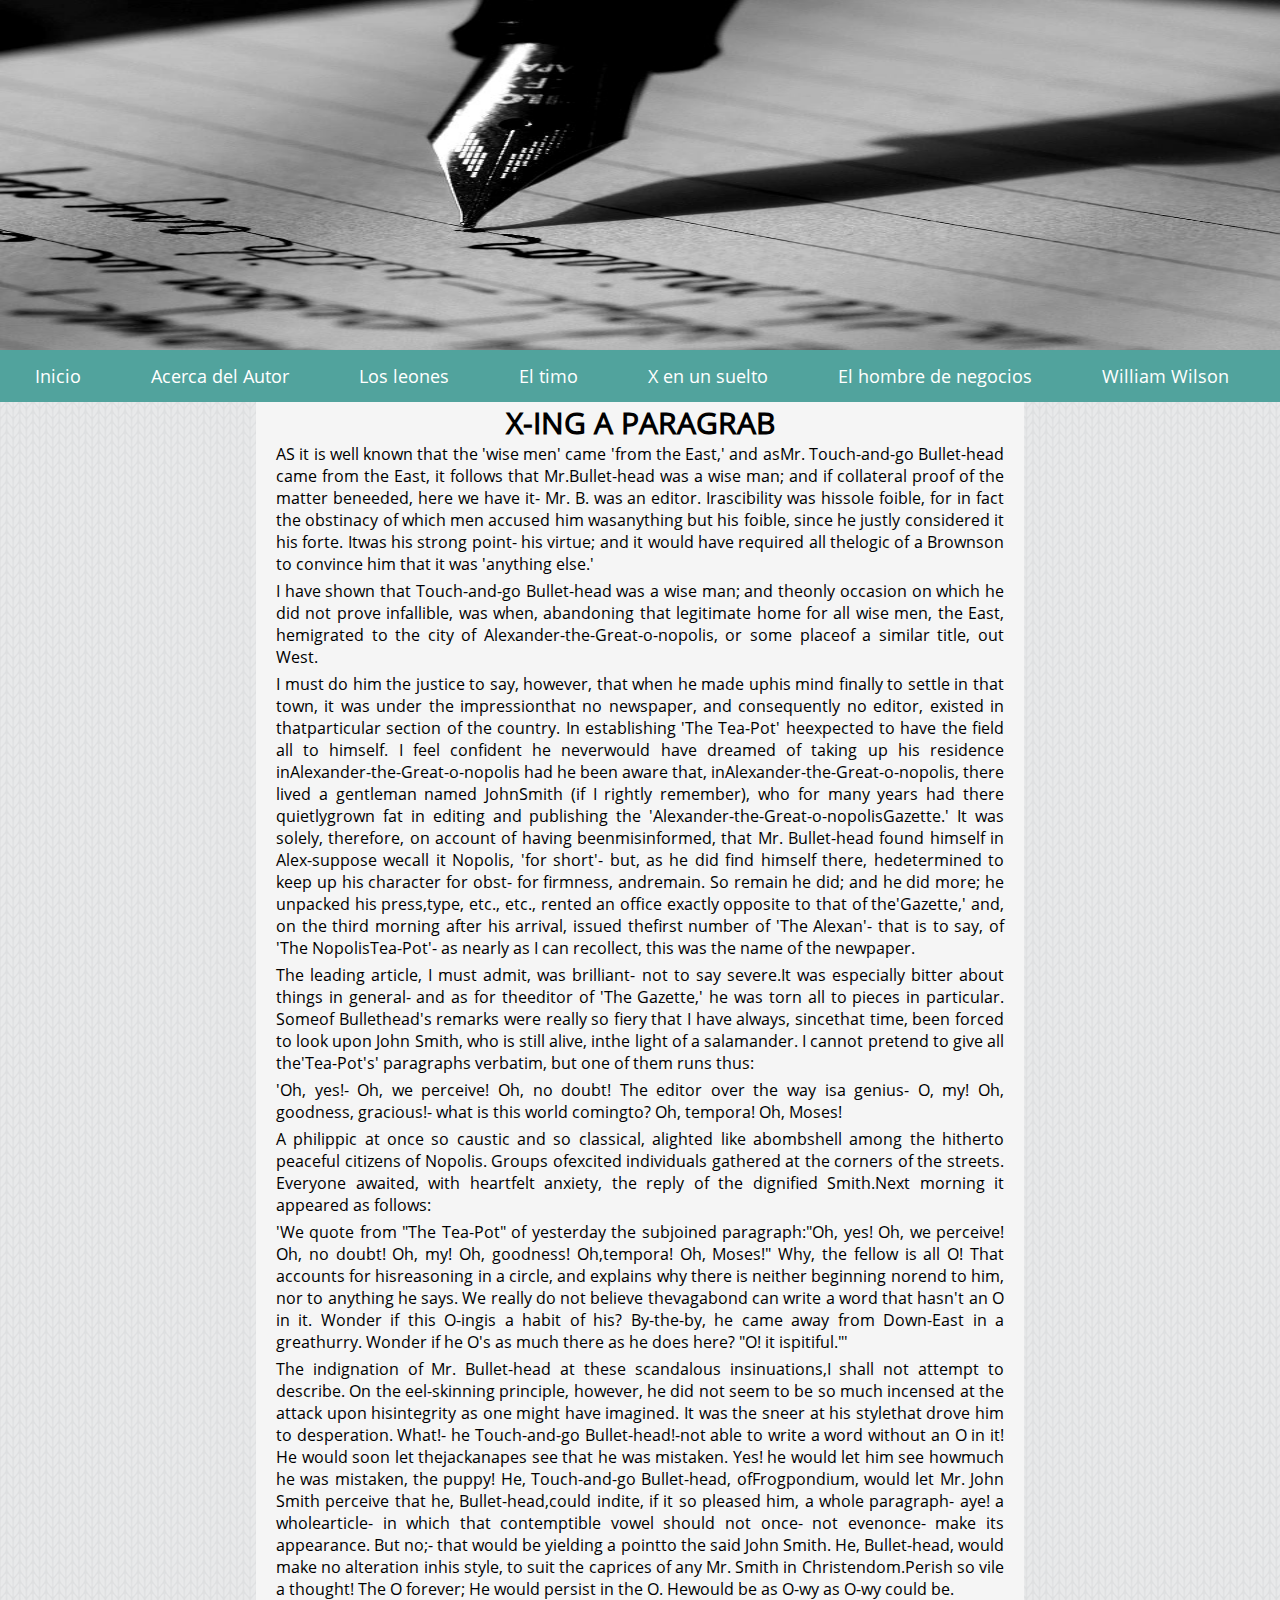
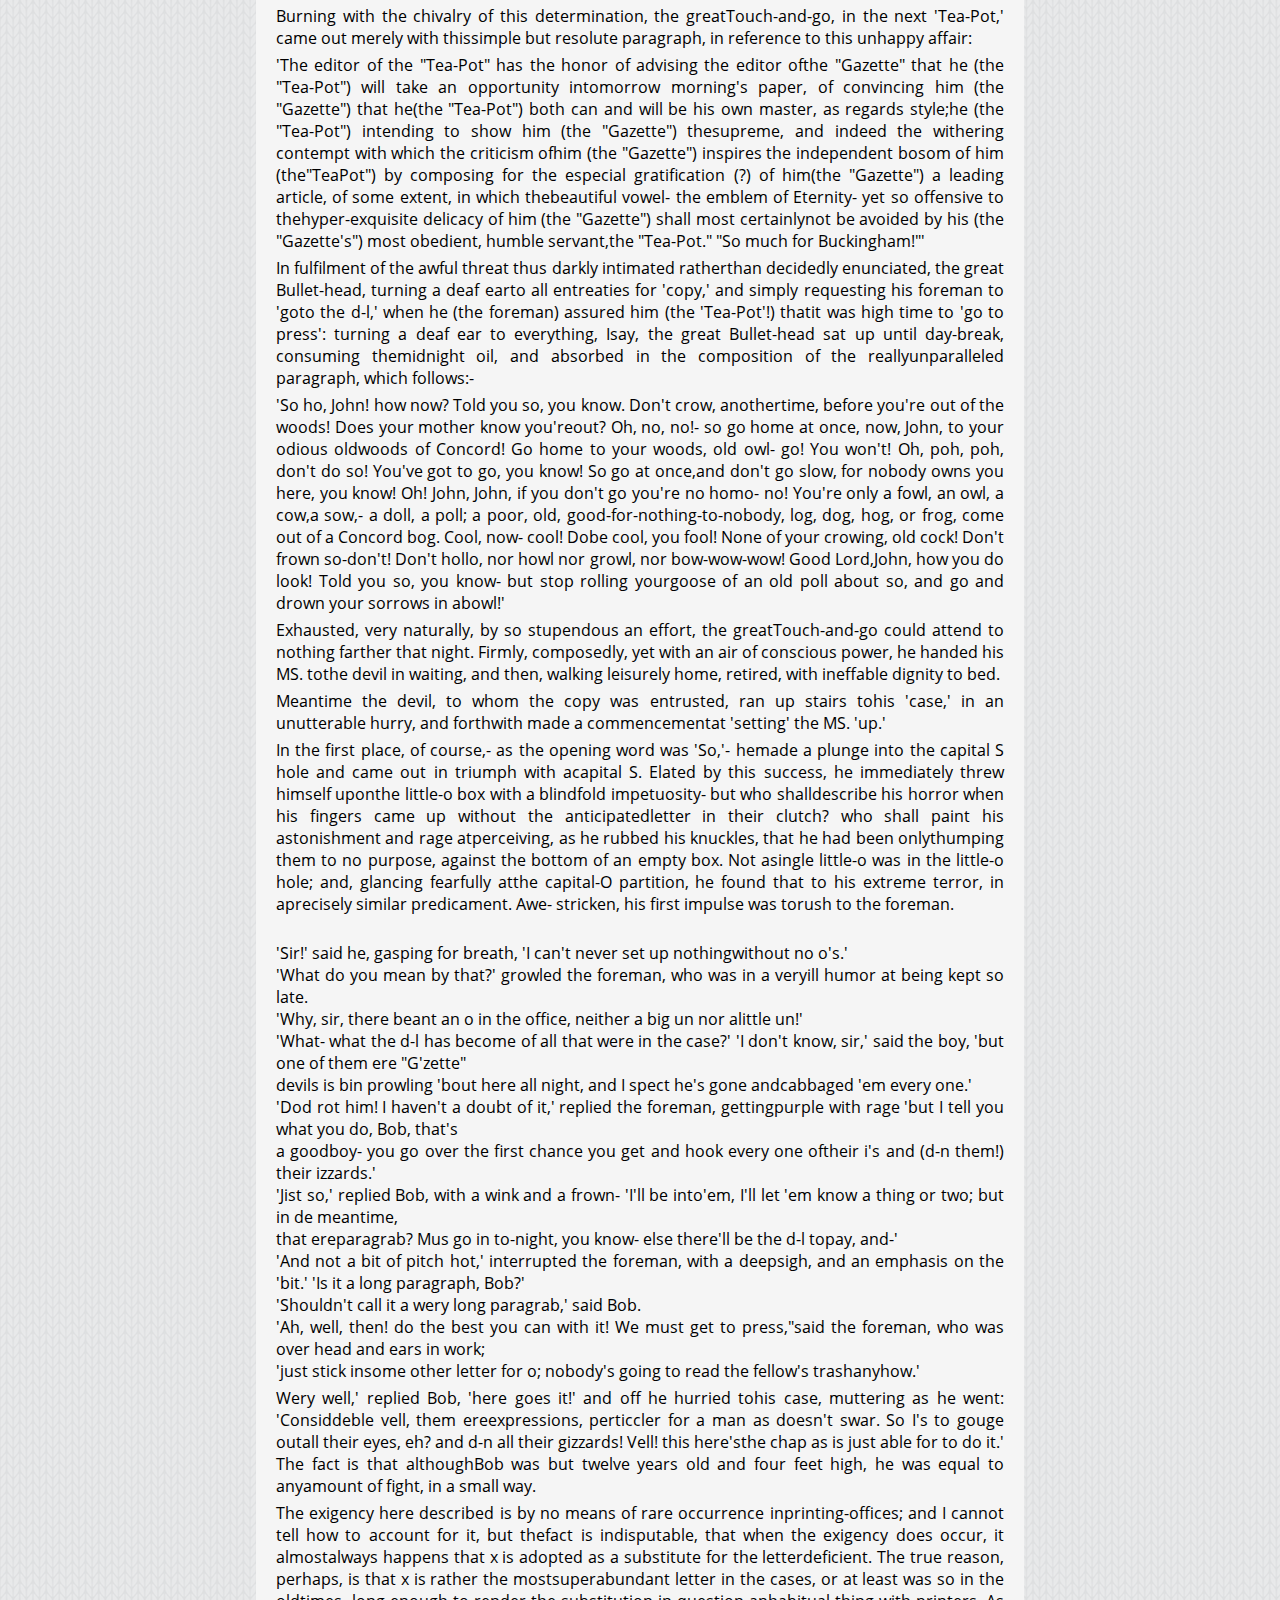
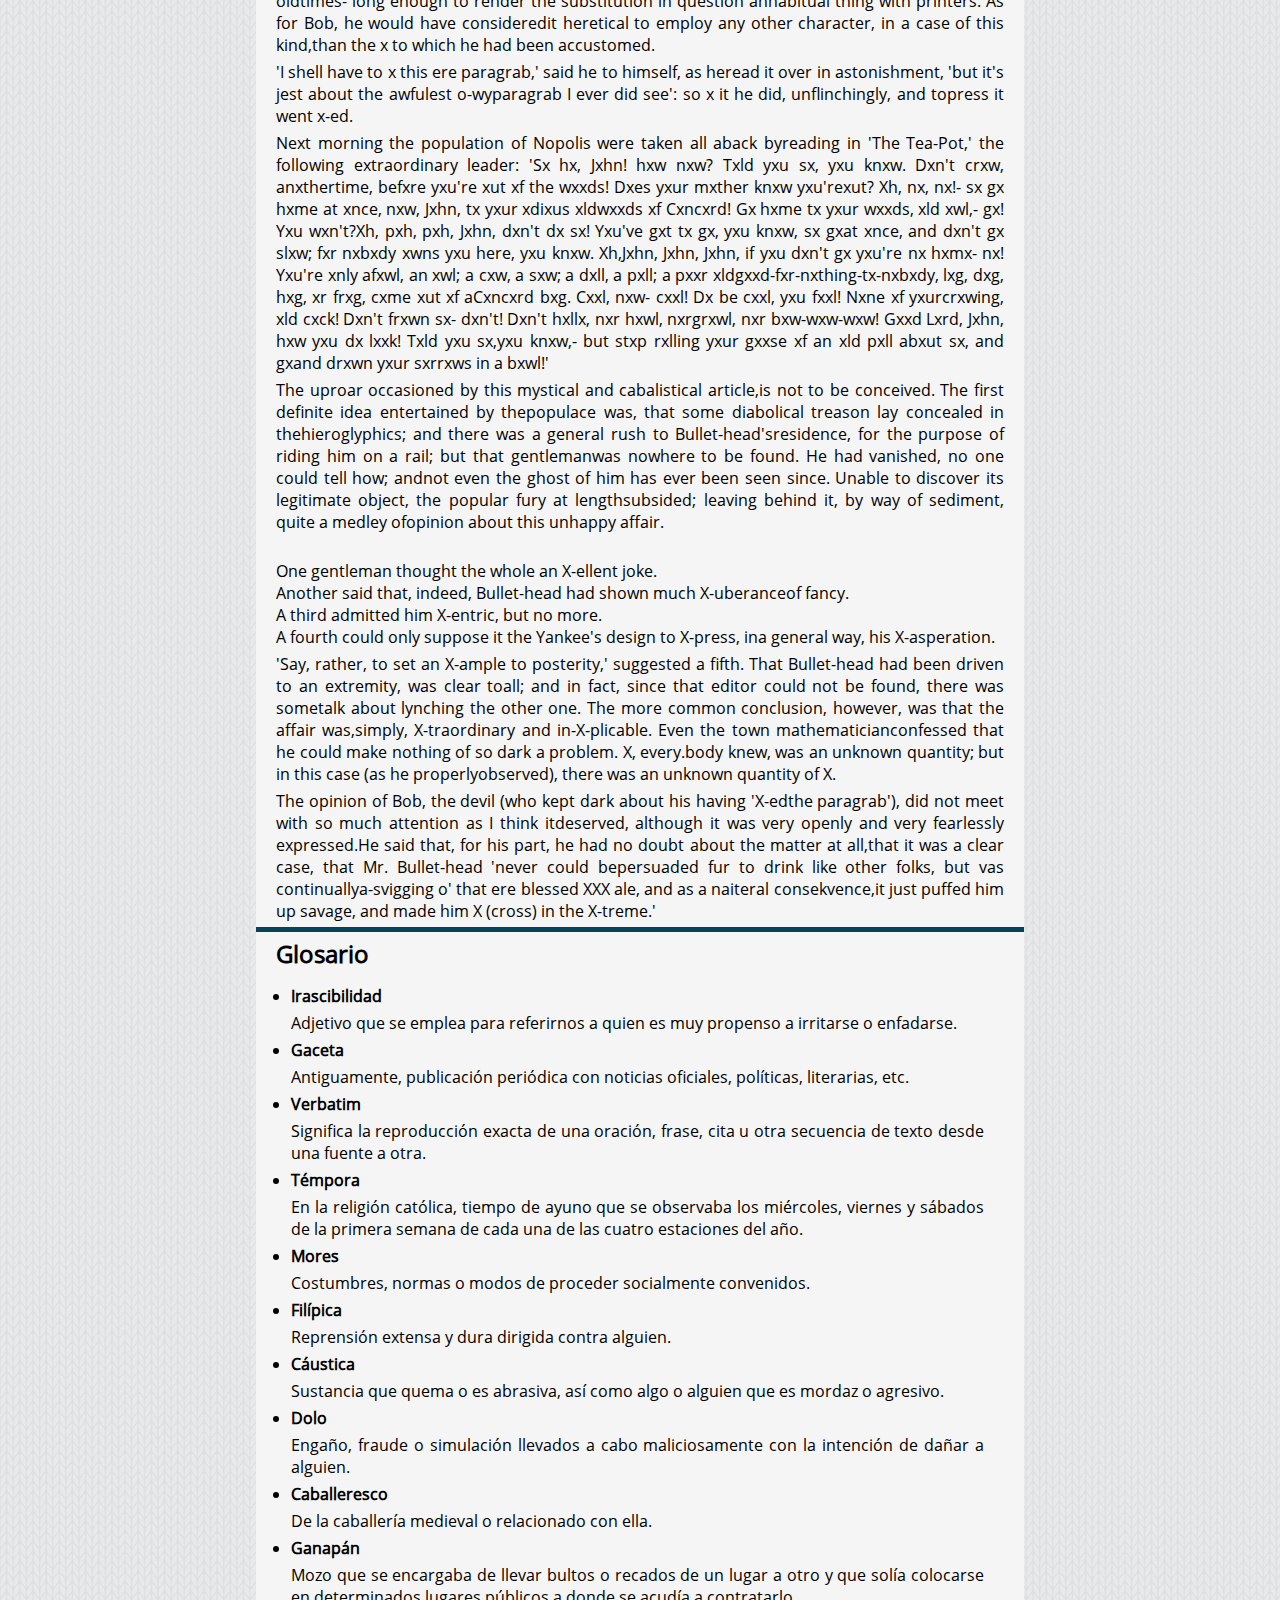
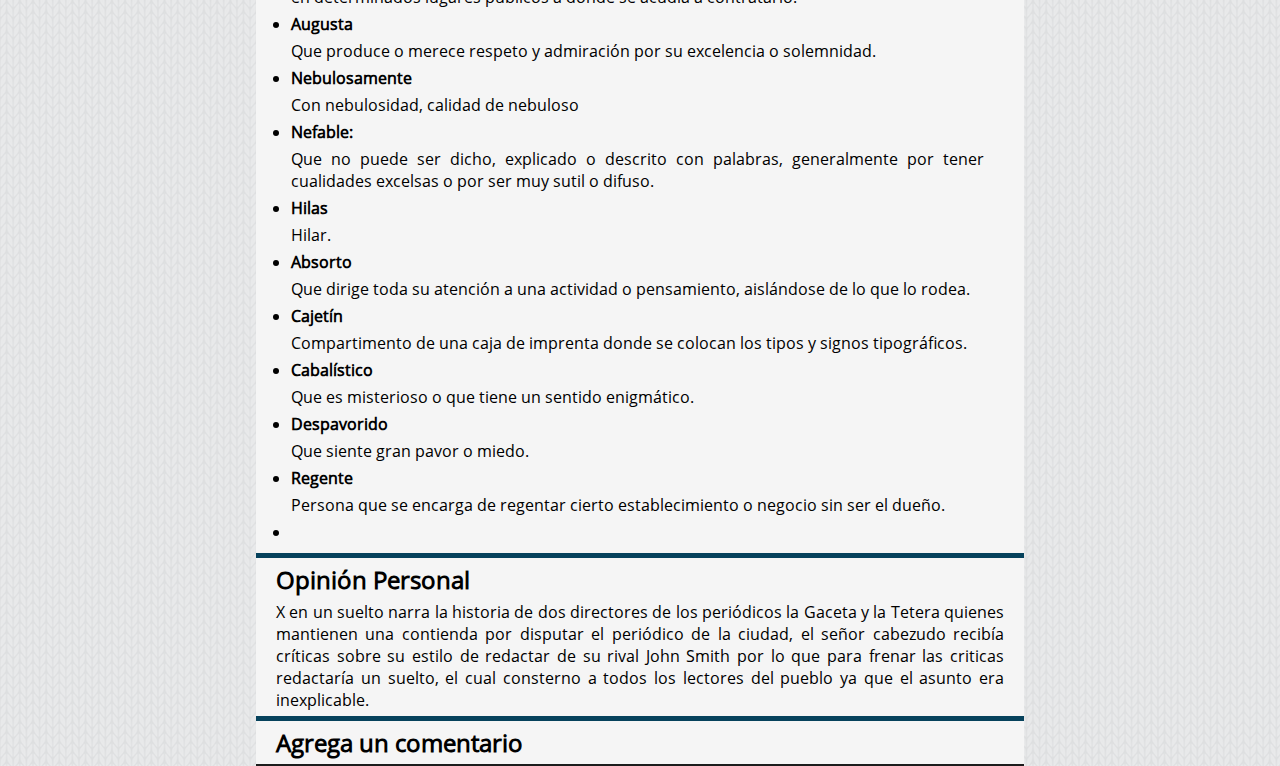
<file: xsuelto/index.html>
<!DOCTYPE html>
<html>
  <head>
    <!-- Cabecera del documento -->
    <title>Cuentos Edgar Allan Poe </title>
    <meta charset="utf-8"> 
    <link rel="stylesheet" href="/css/estilos.css">
    <link rel="icon" type="image/png" href="/imagenes/favicon.ico"/>
  </head>
  </head>
  <body class="fondo_cuento">  
      <header>
        <div>
         <img class="imageninicio" src="/imagenes/redactar.jpg">
        </div>
        <nav> 
            <ul> <!-- lista desordenada -->
              <li><a href="/">Inicio</a></li> 
              <li><a href="/autor/">Acerca del Autor</a></li>
              <li><a href="/leones/">Los leones</a></li>
              <li><a href="/timo/">El timo</a></li>
              <li><a href="/xsuelto/">X en un suelto</a></li>
              <li><a href="/hombre/"> El hombre de negocios</a></li>
              <li><a href="/william/">William Wilson</a></li>
            </ul> 
        </nav>   
    </header>
        </header>   

        <main>
          <article class="division">
          <h1 class="titulo_c">X-ING A PARAGRAB</h1> 
            <p>
            AS it is well known that the 'wise men' came 'from the East,' and asMr. Touch-and-go Bullet-head came from the East, it follows 
            that Mr.Bullet-head was a wise man; and if collateral proof of the matter beneeded, here we have it- Mr. B. was an editor. 
            Irascibility was hissole foible, for in fact the obstinacy of which men accused him wasanything but his foible, since he justly 
            considered it his forte. Itwas his strong point- his virtue; and it would have required all thelogic of a Brownson to convince him 
            that it was 'anything else.' 
            </p>      
            <p>      
            I have shown that Touch-and-go Bullet-head was a wise man; and theonly occasion on which he did not prove infallible, was when,
            abandoning that legitimate home for all wise men, the East, hemigrated to the city of Alexander-the-Great-o-nopolis, or some placeof 
            a similar title, out West.  
            </p>
            <p>
            I must do him the justice to say, however, that when he made uphis mind finally to settle in that town, it was under the 
            impressionthat no newspaper, and consequently no editor, existed in thatparticular section of the country. In establishing 'The 
            Tea-Pot' heexpected to have the field all to himself. I feel confident he neverwould have dreamed of taking up his residence 
            inAlexander-the-Great-o-nopolis had he been aware that, inAlexander-the-Great-o-nopolis, there lived a gentleman named JohnSmith 
            (if I rightly remember), who for many years had there quietlygrown fat in editing and publishing the 'Alexander-the-Great-o-nopolisGazette.' 
            It was solely, therefore, on account of having beenmisinformed, that Mr. Bullet-head found himself in Alex-suppose wecall it Nopolis, 
            'for short'- but, as he did find himself there, hedetermined to keep up his character for obst- for firmness, andremain. So remain 
            he did; and he did more; he unpacked his press,type, etc., etc., rented an office exactly opposite to that of the'Gazette,' and, on 
            the third morning after his arrival, issued thefirst number of 'The Alexan'- that is to say, of 'The NopolisTea-Pot'- as nearly as 
            I can recollect, this was the name of the newpaper. 
            </p>
            <p>   
            The leading article, I must admit, was brilliant- not to say severe.It was especially bitter about things in general- and as for 
            theeditor of 'The Gazette,' he was torn all to pieces in particular. Someof Bullethead's remarks were really so fiery that I have 
            always, sincethat time, been forced to look upon John Smith, who is still alive, inthe light of a salamander. I cannot pretend to 
            give all the'Tea-Pot's' paragraphs verbatim, but one of them runs thus:              
            </p>
            <p> 
            'Oh, yes!- Oh, we perceive! Oh, no doubt! The editor over the way isa genius- O, my! Oh, goodness, gracious!- what is this world 
            comingto? Oh, tempora! Oh, Moses!
            </p>
            <p>
            A philippic at once so caustic and so classical, alighted like abombshell among the hitherto peaceful citizens of Nopolis. 
            Groups ofexcited individuals gathered at the corners of the streets. Everyone awaited, with heartfelt anxiety, the reply of 
            the dignified Smith.Next morning it appeared as follows:
            </p>
            <p >
            'We quote from "The Tea-Pot" of yesterday the subjoined paragraph:"Oh, yes! Oh, we perceive! Oh, no doubt! Oh, my! Oh, 
            goodness! Oh,tempora! Oh, Moses!" Why, the fellow is all O! That accounts for hisreasoning in a circle, and explains why 
            there is neither beginning norend to him, nor to anything he says. We really do not believe thevagabond can write a word that
            hasn't an O in it. Wonder if this O-ingis a habit of his? By-the-by, he came away from Down-East in a greathurry. Wonder if he 
            O's as much there as he does here? "O! it ispitiful."'    
            </p>
            <p>
            The indignation of Mr. Bullet-head at these scandalous insinuations,I shall not attempt to describe. On the eel-skinning principle,
            however, he did not seem to be so much incensed at the attack upon hisintegrity as one might have imagined. It was the sneer at his 
            stylethat drove him to desperation. What!- he Touch-and-go Bullet-head!-not able to write a word without an O in it! He would soon
            let thejackanapes see that he was mistaken. Yes! he would let him see howmuch he was mistaken, the puppy! He, Touch-and-go 
            Bullet-head, ofFrogpondium, would let Mr. John Smith perceive that he, Bullet-head,could indite, if it so pleased him, a whole 
            paragraph- aye! a wholearticle- in which that contemptible vowel should not once- not evenonce- make its appearance. But no;- that 
            would be yielding a pointto the said John Smith. He, Bullet-head, would make no alteration inhis style, to suit the caprices of 
            any Mr. Smith in Christendom.Perish so vile a thought! The O forever; He would persist in the O. Hewould be as O-wy as O-wy could be. 
            </p>
            <p>
            Burning with the chivalry of this determination, the greatTouch-and-go, in the next 'Tea-Pot,' came out merely with thissimple but 
            resolute paragraph, in reference to this unhappy affair: 
            </p>
            <p>
            'The editor of the "Tea-Pot" has the honor of advising the editor ofthe "Gazette" that he (the "Tea-Pot") will take an opportunity 
            intomorrow morning's paper, of convincing him (the "Gazette") that he(the "Tea-Pot") both can and will be his own master, as regards 
            style;he (the "Tea-Pot") intending to show him (the "Gazette") thesupreme, and indeed the withering contempt with which the 
            criticism ofhim (the "Gazette") inspires the independent bosom of him (the"TeaPot") by composing for the especial gratification (?) 
            of him(the "Gazette") a leading article, of some extent, in which thebeautiful vowel- the emblem of Eternity- yet so offensive to 
            thehyper-exquisite delicacy of him (the "Gazette") shall most certainlynot be avoided by his (the "Gazette's") most obedient, 
            humble servant,the "Tea-Pot." "So much for Buckingham!"'
            </p>
            <p>
            In fulfilment of the awful threat thus darkly intimated ratherthan decidedly enunciated, the great Bullet-head, turning a deaf earto 
            all entreaties for 'copy,' and simply requesting his foreman to 'goto the d-l,' when he (the foreman) assured him (the 'Tea-Pot'!) 
            thatit was high time to 'go to press': turning a deaf ear to everything, Isay, the great Bullet-head sat up until day-break, 
            consuming themidnight oil, and absorbed in the composition of the reallyunparalleled paragraph, which follows:- 
            </p>
            <p>
            'So ho, John! how now? Told you so, you know. Don't crow, anothertime, before you're out of the woods! Does your mother know you'reout? 
            Oh, no, no!- so go home at once, now, John, to your odious oldwoods of Concord! Go home to your woods, old owl- go! You won't! Oh, poh, 
            poh, don't do so! You've got to go, you know! So go at once,and don't go slow, for nobody owns you here, you know! Oh! John, John,
            if you don't go you're no homo- no! You're only a fowl, an owl, a cow,a sow,- a doll, a poll; a poor, old, good-for-nothing-to-nobody,
            log, dog, hog, or frog, come out of a Concord bog. Cool, now- cool! Dobe cool, you fool! None of your crowing, old cock! Don't 
            frown so-don't! Don't hollo, nor howl nor growl, nor bow-wow-wow! Good Lord,John, how you do look! Told you so, you know- but stop 
            rolling yourgoose of an old poll about so, and go and drown your sorrows in abowl!' 
            </p>
            <p>
            Exhausted, very naturally, by so stupendous an effort, the greatTouch-and-go could attend to nothing farther that night. Firmly, 
            composedly, yet with an air of conscious power, he handed his MS. tothe devil in waiting, and then, walking leisurely home, 
            retired, with ineffable dignity to bed. 
            </p>
            <p>
            Meantime the devil, to whom the copy was entrusted, ran up stairs tohis 'case,' in an unutterable hurry, and forthwith made a 
            commencementat 'setting' the MS. 'up.'
            </p>
            <p>
            In the first place, of course,- as the opening word was 'So,'- hemade a plunge into the capital S hole and came out in triumph 
            with acapital S. Elated by this success, he immediately threw himself uponthe little-o box with a blindfold impetuosity- but who 
            shalldescribe his horror when his fingers came up without the anticipatedletter in their clutch? who shall paint his astonishment 
            and rage atperceiving, as he rubbed his knuckles, that he had been onlythumping them to no purpose, against the bottom of an empty 
            box. Not asingle little-o was in the little-o hole; and, glancing fearfully atthe capital-O partition, he found that to his extreme 
            terror, in aprecisely similar predicament. Awe- stricken, his first impulse was torush to the foreman. 
            </p>
            <p class="dialogo">
                    'Sir!' said he, gasping for breath, 'I can't never set up nothingwithout no o's.'
                    'What do you mean by that?' growled the foreman, who was in a veryill humor at being kept so late.                    
                    'Why, sir, there beant an o in the office, neither a big un nor alittle un!'                    
                    'What- what the d-l has become of all that were in the case?' 'I don't know, sir,' said the boy, 'but one of them ere "G'zette" 
                    devils is bin prowling 'bout here all night, and I spect he's gone andcabbaged 'em every one.'                    
                    'Dod rot him! I haven't a doubt of it,' replied the foreman, gettingpurple with rage 'but I tell you what you do, Bob, that's 
                    a goodboy- you go over the first chance you get and hook every one oftheir i's and (d-n them!) their izzards.'                    
                    'Jist so,' replied Bob, with a wink and a frown- 'I'll be into'em, I'll let 'em know a thing or two; but in de meantime, 
                    that ereparagrab? Mus go in to-night, you know- else there'll be the d-l topay, and-'                    
                    'And not a bit of pitch hot,' interrupted the foreman, with a deepsigh, and an emphasis on the 'bit.' 'Is it a long paragraph, Bob?'                    
                    'Shouldn't call it a wery long paragrab,' said Bob.                    
                    'Ah, well, then! do the best you can with it! We must get to press,"said the foreman, who was over head and ears in work; 
                    'just stick insome other letter for o; nobody's going to read the fellow's trashanyhow.' 
            </p>
            <p>
            Wery well,' replied Bob, 'here goes it!' and off he hurried tohis case, muttering as he went: 'Considdeble vell, them ereexpressions, 
            perticcler for a man as doesn't swar. So I's to gouge outall their eyes, eh? and d-n all their gizzards! Vell! this here'sthe chap 
            as is just able for to do it.' The fact is that althoughBob was but twelve years old and four feet high, he was equal to anyamount 
            of fight, in a small way. 
            </p>
            <p>
            The exigency here described is by no means of rare occurrence inprinting-offices; and I cannot tell how to account for it, but 
            thefact is indisputable, that when the exigency does occur, it almostalways happens that x is adopted as a substitute for the 
            letterdeficient. The true reason, perhaps, is that x is rather the mostsuperabundant letter in the cases, or at least was so in the 
            oldtimes- long enough to render the substitution in question anhabitual thing with printers. As for Bob, he would have consideredit 
            heretical to employ any other character, in a case of this kind,than the x to which he had been accustomed. 
            </p>
            <p>
            'I shell have to x this ere paragrab,' said he to himself, as heread it over in astonishment, 'but it's jest about the awfulest 
            o-wyparagrab I ever did see': so x it he did, unflinchingly, and topress it went x-ed.
            </p>
            <p>
            Next morning the population of Nopolis were taken all aback byreading in 'The Tea-Pot,' the following extraordinary leader:
            'Sx hx, Jxhn! hxw nxw? Txld yxu sx, yxu knxw. Dxn't crxw, anxthertime, befxre yxu're xut xf the wxxds! Dxes yxur mxther knxw
            yxu'rexut? Xh, nx, nx!- sx gx hxme at xnce, nxw, Jxhn, tx yxur xdixus xldwxxds xf Cxncxrd! Gx hxme tx yxur wxxds, xld xwl,- 
            gx! Yxu wxn't?Xh, pxh, pxh, Jxhn, dxn't dx sx! Yxu've gxt tx gx, yxu knxw, sx gxat xnce, and dxn't gx slxw; fxr nxbxdy xwns 
            yxu here, yxu knxw. Xh,Jxhn, Jxhn, Jxhn, if yxu dxn't gx yxu're nx hxmx- nx! Yxu're xnly afxwl, an xwl; a cxw, a sxw; a dxll, 
            a pxll; a pxxr xldgxxd-fxr-nxthing-tx-nxbxdy, lxg, dxg, hxg, xr frxg, cxme xut xf aCxncxrd bxg. Cxxl, nxw- cxxl! Dx be cxxl, 
            yxu fxxl! Nxne xf yxurcrxwing, xld cxck! Dxn't frxwn sx- dxn't! Dxn't hxllx, nxr hxwl, nxrgrxwl, nxr bxw-wxw-wxw! Gxxd Lxrd, 
            Jxhn, hxw yxu dx lxxk! Txld yxu sx,yxu knxw,- but stxp rxlling yxur gxxse xf an xld pxll abxut sx, and gxand drxwn yxur 
            sxrrxws in a bxwl!' 
            </p>
            <p>
            The uproar occasioned by this mystical and cabalistical article,is not to be conceived. The first definite idea entertained 
            by thepopulace was, that some diabolical treason lay concealed in thehieroglyphics; and there was a general rush to 
            Bullet-head'sresidence, for the purpose of riding him on a rail; but that gentlemanwas nowhere to be found. He had vanished, 
            no one could tell how; andnot even the ghost of him has ever been seen since.
            Unable to discover its legitimate object, the popular fury at lengthsubsided; leaving behind it, by way of sediment, 
            quite a medley ofopinion about this unhappy affair. 
            </p>
            <p class="dialogo">
            One gentleman thought the whole an X-ellent joke.
            Another said that, indeed, Bullet-head had shown much X-uberanceof fancy.                    
            A third admitted him X-entric, but no more.                    
            A fourth could only suppose it the Yankee's design to X-press, ina general way, his X-asperation. 
            </p>
            <p>
            'Say, rather, to set an X-ample to posterity,' suggested a fifth. That Bullet-head had been driven to an extremity, was 
            clear toall; and in fact, since that editor could not be found, there was sometalk about lynching the other one.
            The more common conclusion, however, was that the affair was,simply, X-traordinary and in-X-plicable. Even the town 
            mathematicianconfessed that he could make nothing of so dark a problem. X, every.body knew, was an unknown quantity; but 
            in this case (as he properlyobserved), there was an unknown quantity of X. 
            </p>
            <p >
            The opinion of Bob, the devil (who kept dark about his having 'X-edthe paragrab'), did not meet with so much attention as I 
            think itdeserved, although it was very openly and very fearlessly expressed.He said that, for his part, he had no doubt about 
            the matter at all,that it was a clear case, that Mr. Bullet-head 'never could bepersuaded fur to drink like other folks, but vas 
            continuallya-svigging o' that ere blessed XXX ale, and as a naiteral consekvence,it just puffed him up savage, and made him X (cross) 
            in the X-treme.'
            </p> 
          </article>

          <article class="division">
              <h2>Glosario</h2>
              <ul class="lista">
                  <li>
                    <h4>Irascibilidad</h4>
                    <p> Adjetivo que se emplea para referirnos a quien es muy propenso a irritarse o enfadarse.</p>
                  </li>
                  <li>
                    <h4>Gaceta</h4>
                    <p> Antiguamente, publicación periódica con noticias oficiales, políticas, literarias, etc.</p>
                  </li>
                  <li>
                    <h4>Verbatim</h4>
                    <p>Significa la reproducción exacta de una oración, frase, cita u otra secuencia de texto desde una fuente a otra.</p>
                  </li>
                  <li>
                    <h4>Témpora</h4>
                    <p>En la religión católica, tiempo de ayuno que se observaba los miércoles, viernes y sábados de la primera semana de cada una de las cuatro estaciones del año.</p>
                  </li>
                  <li>
                    <h4>Mores</h4>
                    <p> Costumbres, normas o modos de proceder socialmente convenidos.</p>
                  </li>
                  <li>
                    <h4>Filípica</h4>
                    <p> Reprensión extensa y dura dirigida contra alguien.</p>
                  </li>
                  <li>
                    <h4>Cáustica</h4>
                    <p>Sustancia que quema o es abrasiva, así como algo o alguien que es mordaz o agresivo.</p>
                  </li>
                  <li>
                    <h4>Dolo</h4>
                    <p>Engaño, fraude o simulación llevados a cabo maliciosamente con la intención de dañar a alguien.</p>
                  </li>
                  <li>
                    <h4>Caballeresco</h4>
                    <p> De la caballería medieval o relacionado con ella.</p>
                  </li>
                  <li>
                    <h4>Ganapán</h4>
                    <p>Mozo que se encargaba de llevar bultos o recados de un lugar a otro y que solía colocarse en determinados lugares públicos a donde se acudía a contratarlo.</p>
                  </li>
                  <li>
                    <h4>Augusta</h4>
                    <p>Que produce o merece respeto y admiración por su excelencia o solemnidad.</p>
                  </li>
                  <li>
                    <h4>Nebulosamente</h4>
                    <p>Con nebulosidad, calidad de nebuloso</p>
                  </li>
                  <li>
                    <h4>Nefable: </h4>
                    <p>Que no puede ser dicho, explicado o descrito con palabras, generalmente por tener cualidades excelsas o por ser muy sutil o difuso.</p>
                  </li>
                  <li>
                    <h4>Hilas</h4>
                    <p>Hilar.</p>
                  </li>
                  <li>
                    <h4>Absorto</h4>
                    <p>Que dirige toda su atención a una actividad o pensamiento, aislándose de lo que lo rodea.</p>
                  </li>
                  <li>
                    <h4>Cajetín</h4>
                    <p>Compartimento de una caja de imprenta donde se colocan los tipos y signos tipográficos.</p>
                  </li>
                  <li>
                    <h4>Cabalístico</h4>
                    <p> Que es misterioso o que tiene un sentido enigmático.</p>
                  </li>
                  <li>
                    <h4>Despavorido</h4>
                    <p> Que siente gran pavor o miedo.</p>
                  </li>
                  <li>
                    <h4>Regente</h4>
                    <p> Persona que se encarga de regentar cierto establecimiento o negocio sin ser el dueño.</p>
                  </li>
                  <li>
                    <h4></h4>
                    <p></p>
                  </li>  
              </ul> 
          </article>

          <article class="division">
              <h2>Opinión Personal</h2>
              <p>
                X en un suelto narra la historia de dos directores de los periódicos la Gaceta y la Tetera quienes mantienen una contienda por 
                disputar el periódico de la ciudad, el señor cabezudo recibía críticas sobre su estilo de redactar de su rival John Smith  por 
                lo que para frenar las criticas redactaría un suelto, el cual consterno a todos los lectores del pueblo ya que el asunto era 
                inexplicable. 
              </p>
          </article>

          <article>
              <h2>Agrega un comentario</h2>
              <div id="disqus_thread"></div>
              <script>
              
              /**
              *  RECOMMENDED CONFIGURATION VARIABLES: EDIT AND UNCOMMENT THE SECTION BELOW TO INSERT DYNAMIC VALUES FROM YOUR 
              PLATFORM OR CMS.
              *  LEARN WHY DEFINING THESE VARIABLES IS IMPORTANT: 
              https://disqus.com/admin/universalcode/#configuration-variables*/
              /*
              var disqus_config = function () {
              this.page.url = PAGE_URL;  // Replace PAGE_URL with your page's canonical URL variable
              this.page.identifier = PAGE_IDENTIFIER; // Replace PAGE_IDENTIFIER with your page's unique identifier variable
              };
              */
              (function() { // DON'T EDIT BELOW THIS LINE
              var d = document, s = d.createElement('script');
              s.src = 'https://reyessantiagoariadna-github-io.disqus.com/embed.js';
              s.setAttribute('data-timestamp', +new Date());
              (d.head || d.body).appendChild(s);
              })();
              </script>
              <noscript>Please enable JavaScript to view the <a href="https://disqus.com/?ref_noscript">comments powered by 
              Disqus.</a></noscript>
          </article>
      </main>       
      <footer> 
        </footer>  
  </body>

</html>
</file>
<file: css/estilos.css>
*{
    margin: 0;
    padding: 0;     
} 
/*FONDOS*/
.inicio{ 
    background: url(/imagenes/allan.png) no-repeat 23% 23%;
    background-size: cover; 
}
.autor{
    background: url(/imagenes/knitting250px.png);   
    font-family: 'Open Sans'; 
}
.fondo_cuento{
    background: url(/imagenes/knitting250px.png); 
    font-family: 'Open Sans';
}
/*MENU*/
header{
    width: 100%; 
    margin: 0px auto;
}
header nav {
    background: #51A39D; 
    overflow: hidden;  
}

header nav ul {
    list-style: none;
    text-align: center; 
}

header nav ul li {    
    float: left; 
}

header nav ul li a {
    padding: 14px 35px;
    display: block;
    color: #FFF;
    text-decoration: none;
    font-size: 18px;  
    font-weight: 400px;
    font-family: 'Open Sans';
}
 header nav ul li a:hover{
     background: #81BEF7;
 }
 /*IMAGENES*/
 .imageninicio{
    width: 100%;
    height: 350px;
    display: block;
    margin: auto; 
}
#bio{
    width: 280px;
    padding: 20px;
    float: left;
}
/*PARRAFOS*/ 
main article{ 
    width: 60%;  
    background: whitesmoke; 
    margin: 0px auto; 
    text-align: justify;     
    padding: 0px;
}
p{
    padding: 0px 20px 5PX 20px; 
}
p.comienzo{
    text-align: right;
    white-space: pre;
    padding-bottom: 0px;
} 
 p.dialogo{  
    white-space: pre-line; 
}
.inicio_t{
    text-align: center;
}
/*TITULOS*/
.titulo_autor{
    width: 74%;
    font-size: 35px;
    margin: 0px auto; 
    padding: 0px 10px 0px, 10px; 
    text-align: center;     
    color: #0A0A2A;
    text-shadow: 2px 2px #0431B4;
    background-color: whitesmoke;
    font-family: 'Open Sans';
}
article h2, h3{
     padding: 5px 5px 5px 20px ;
 }
.titulo_c{
    margin: 0px auto;
    text-align:  center;   
    font-size: 30px;  
}
/*DIVISIONES*/
.division{     
    border-block-end: 5px  #06425C;
    border-block-end-style: solid; 
}   
.lista{
    padding: 10px 20px 10px 35px;
}
.lista p{
    padding: 5px 20px 5px 0px;;
}
.lista h3{
    padding: 0px;
    margin: 0px;
}
/*PIE*/
footer{  
    width: 60%;
    margin: 0px auto;
    background: #1C1C1C;
    color: white;   
    padding: 1px 0px;
    text-align: center;
   
}
@font-face{
    font-family: 'Open Sans';
    src: url(/fuentes/OpenSans-Regular.ttf)
}
</file>
